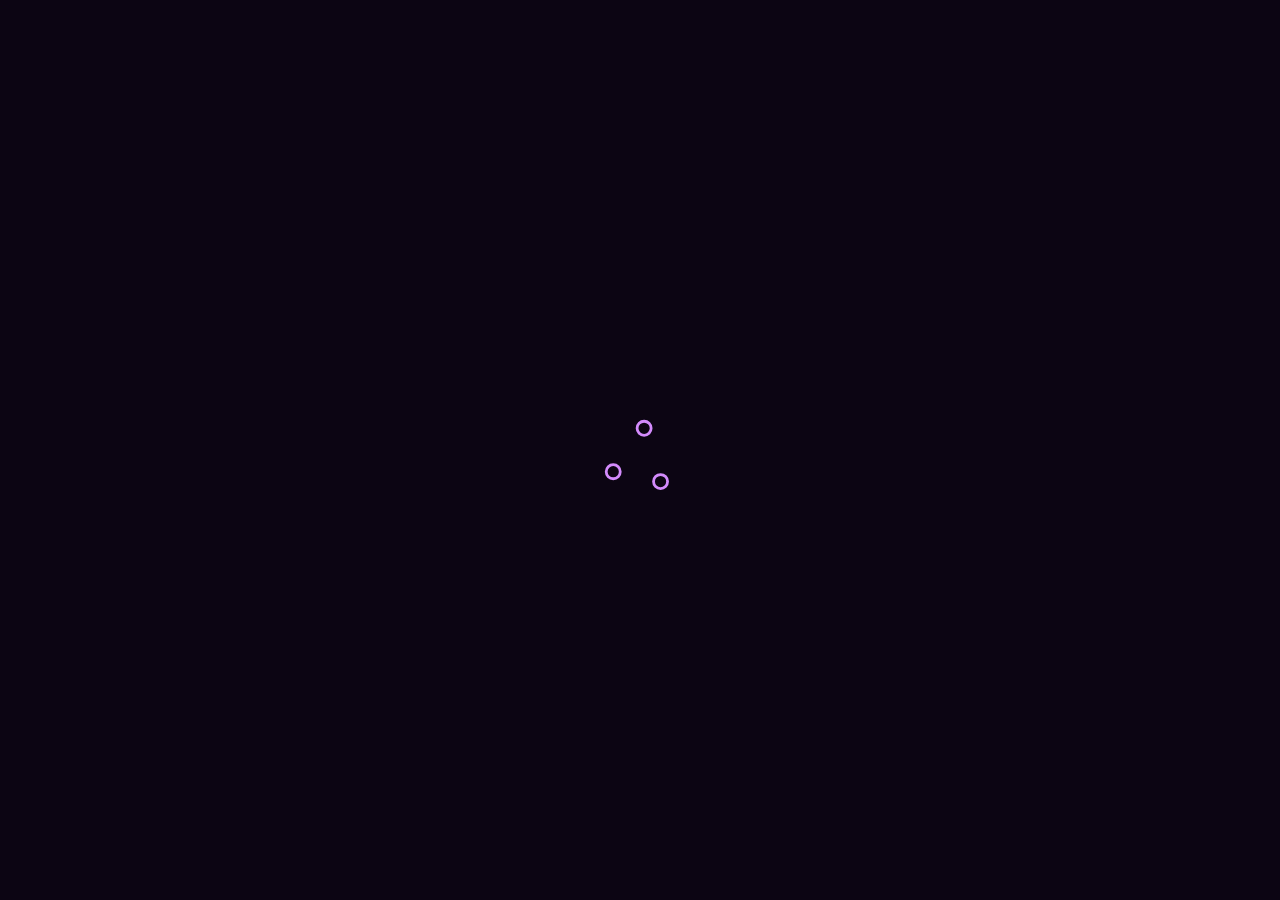
<file: index.html>
<!doctype html><html lang="en"><head><meta charset="utf-8"/><link rel="icon" href="/favicon.png"/><meta name="viewport" content="width=device-width,initial-scale=1"/><meta name="theme-color" content="#000000"/><meta name="description" content="Web site created using create-react-app"/><link rel="manifest" href="/manifest.json"/><title>Sonzai X シ | Portfolio</title><meta name="description" content="Self Developed personal website build with React.js"><meta itemprop="name" content="Sonzai X シ | Portfolio"><meta itemprop="description" content="Self Developed personal website build with React.js"><meta itemprop="image" content="https://raw.githubusercontent.com/SonzaiEkkusu/Portfolio/master/Images/readme-img.png?token=AK7VCIF5RYEUZZAURELPTAC76U6AK"><meta property="og:url" content="https://sonzaix.recycle.web.id"><meta property="og:type" content="website"><meta property="og:title" content="Sonzai X シ | Portfolio"><meta property="og:description" content="Self Developed personal website build with React.js"><meta property="og:image" content="https://raw.githubusercontent.com/SonzaiEkkusu/Portfolio/master/Images/readme-img.png?token=AK7VCIF5RYEUZZAURELPTAC76U6AK"><meta name="twitter:card" content="summary_large_image"><meta name="twitter:title" content="Sonzai X シ | Portfolio"><meta name="twitter:description" content="Self Developed personal website build with React.js"><meta name="twitter:image" content="https://raw.githubusercontent.com/SonzaiEkkusu/Portfolio/master/Images/readme-img.png?token=AK7VCIF5RYEUZZAURELPTAC76U6AK"><script defer="defer" src="/static/js/main.dcbe2bd5.js"></script><link href="/static/css/main.0a4e580c.css" rel="stylesheet"></head><body><noscript>You need to enable JavaScript to run this app.</noscript><div id="root"></div></body></html>
</file>
<file: static/css/main.0a4e580c.css>
@charset "UTF-8";@import url(https://fonts.googleapis.com/css2?family=Raleway:wght@500&display=swap);body{-webkit-font-smoothing:antialiased;-moz-osx-font-smoothing:grayscale;background-image:linear-gradient(270deg,#1b1429,#140f23);font-family:Raleway,serif!important}html{--section-background-color:linear-gradient(to bottom left,hsla(0,3%,6%,.582),rgba(12,8,24,.904));--image-gradient:linear-gradient(to bottom left,hsla(0,3%,6%,.678),rgba(12,10,22,.863));--imp-text-color:#c770f0}.purple{color:#c770f0!important;color:var(--imp-text-color)!important}button:focus{box-shadow:none!important}#preloader{background-color:#0c0513;background-image:url(/static/media/pre.d4812f51c8c80976eaab.svg);background-position:50%;background-repeat:no-repeat;height:100%;left:0;position:fixed;top:0;width:100%;z-index:999999}#preloader-none{opacity:0}#no-scroll{height:100vh;overflow:hidden}::-webkit-scrollbar{width:7px}::-webkit-scrollbar-track{background:#2d1950}::-webkit-scrollbar-thumb{background:rgba(178,121,216,.959);border-radius:12px}::-webkit-scrollbar-thumb:hover{background:rgba(222,130,235,.911);border-radius:12px}.sticky{-webkit-backdrop-filter:blur(15px)!important;backdrop-filter:blur(15px)!important;background-color:#1b1a2ea9!important;box-shadow:0 10px 10px 0 rgba(9,5,29,.171)!important}.navbar,.sticky{transition:all .3s ease-out 0s!important}.navbar{font-size:1.2rem!important;padding:.3rem 2rem!important;position:fixed!important}.navbar-toggler{background-color:transparent!important;border-color:transparent!important;position:relative!important}.navbar-toggler span{background-color:#be50f4!important;display:block!important;height:4px!important;left:0!important;margin-bottom:5px!important;margin-top:5px!important;opacity:1!important;transform:rotate(0deg)!important;width:27px!important}.navbar-toggler:active,.navbar-toggler:focus{outline:0!important}.navbar-toggler span:first-child,.navbar-toggler span:nth-child(3){transition:transform .35s ease-in-out!important}.navbar-toggler:not(.collapsed) span:first-child{left:12px!important;opacity:.9!important;position:absolute!important;top:10px!important;transform:rotate(135deg)!important}.navbar-toggler:not(.collapsed) span:nth-child(2){background-color:transparent!important;height:12px!important;visibility:hidden!important}.navbar-toggler:not(.collapsed) span:nth-child(3){left:12px!important;opacity:.9!important;position:absolute!important;top:10px!important;transform:rotate(-135deg)!important}@media (max-width:767px){.navbar{background-color:#181a27!important;font-size:1.4rem!important;padding:1rem 2rem!important}.navbar-nav .nav-item a:after{display:none!important}}.navbar-brand{color:#fafafa!important}.logo{height:1.4em!important;width:2.5em!important}.navbar-nav .nav-link{color:#fff!important;padding-left:1rem!important;padding-right:1rem!important}.nav-link{padding:.8rem 1rem!important}@media (max-width:767px){.nav-link{padding:.7rem 1rem!important}}.navbar-nav .nav-item{margin-left:20px;position:relative}.navbar-nav .nav-item a{font-weight:400;position:relative;transition:all .3s ease-out 0s;z-index:1}.navbar-nav .nav-item a:after{background:#c95bf5;border-radius:16px;bottom:1px;content:"";display:block;height:5px;left:0;position:relative;transition:all .3s ease-out 0s;width:0;z-index:-1}.navbar-nav .nav-item a:hover:after{width:100%}.wave{animation-duration:2.1s;animation-iteration-count:infinite;animation-name:wave-animation;display:inline-block;transform-origin:70% 70%}@keyframes wave-animation{0%{transform:rotate(0deg)}10%{transform:rotate(14deg)}20%{transform:rotate(-8deg)}30%{transform:rotate(14deg)}40%{transform:rotate(-4deg)}50%{transform:rotate(10deg)}60%{transform:rotate(0deg)}to{transform:rotate(0deg)}}#tsparticles{background-repeat:no-repeat!important;background-size:cover!important;height:100%;position:fixed!important;width:100%}.home-header{padding-top:80px!important}.home-section{background-image:linear-gradient(to bottom left,hsla(0,3%,6%,.678),rgba(12,10,22,.863)),url(/static/media/home-bg.dc52d5d40a40b13154b0.jpg);background-image:var(--image-gradient),url(/static/media/home-bg.dc52d5d40a40b13154b0.jpg);background-position:top;background-repeat:no-repeat;padding-bottom:30px!important;padding-top:30px!important;position:relative;z-index:-1}.home-content{color:#f5f5f5;padding:9rem 0 2rem!important;text-align:left}.heading{font-size:2.4em!important;padding-left:50px!important}.heading-name{font-size:2.5em!important;padding-left:45px!important}.main-name{color:#cd5ff8}.Typewriter__wrapper{color:#be6adf!important;font-size:2.2em!important;font-weight:600!important}.Typewriter__cursor{color:#b562d6!important;font-size:2.4em!important}@media (max-width:767px){.Typewriter__wrapper{font-size:1.4em!important;font-weight:500!important;position:absolute!important}.Typewriter__cursor{display:none!important}}.myAvtar{justify-content:center!important;padding-top:9em!important}@media (max-width:767px){.myAvtar{padding-bottom:2em!important;padding-top:2em!important}}.home-about-section{padding-bottom:70px!important;padding-top:70px!important;position:relative}.home-about-description{color:#fff!important;padding-bottom:20px!important;padding-top:100px!important;text-align:center}.home-about-body{font-size:1.2em!important;padding-top:50px;text-align:left}.home-about-social{color:#fff!important;padding-top:25px;text-align:center!important}.home-about-social-links{justify-content:center!important;padding-top:15px!important;padding-inline-start:0!important}.home-about-social-links,.home-social-icons{display:inline-block!important;position:relative!important}.home-social-icons{background:hsla(0,0%,100%,.972)!important;border-radius:50%!important;font-size:1.2em!important;height:40px!important;line-height:2em!important;text-align:center!important;transition:.5s!important;width:40px!important}.home-social-icons:before{background:#68187a;border-radius:50%;content:"";height:100%;left:0;position:absolute;top:0;transform:scale(.9);transition:.5s;width:100%;z-index:-1}.home-social-icons:hover:before{box-shadow:0 0 15px #801f95;transform:scale(1.1)}.home-social-icons:hover{box-shadow:0 0 5px #87209e;color:#87209e;text-shadow:0 0 2px #87209e}.social-icons{display:inline-block!important;padding-left:15px;padding-right:15px}.icon-colour{color:#700c86!important}.footer{background-color:#0a0416;bottom:0!important;padding-bottom:8px!important;padding-top:10px!important}.footer-body,.footer-copywright{text-align:center!important}.footer-body{z-index:1}@media (max-width:767px){.footer-body,.footer-copywright{text-align:center!important}}.footer h3{color:#fff!important;font-size:1em}.footer h3,.footer-icons{margin-bottom:.5em!important;margin-top:.5em!important}.footer-icons{padding:0!important}.blockquote-footer{color:#a588c0!important}.project-section{background-image:linear-gradient(to bottom left,hsla(0,3%,6%,.582),rgba(12,8,24,.904))!important;background-image:var(--section-background-color)!important;padding-bottom:30px!important;padding-top:150px!important;position:relative!important}.project-card{height:auto!important;padding:50px 25px!important}.project-card-view{background-color:transparent!important;box-shadow:0 4px 5px 3px rgba(119,53,136,.459)!important;color:#fff!important;height:100%!important;opacity:.9!important;transition:all .5s ease 0s!important}.project-card-view:hover{box-shadow:0 4px 4px 5px rgba(129,72,144,.561)!important;overflow:hidden!important;transform:scale(1.02)!important}.blog-card{height:auto!important;padding:50px 25px!important}.blog-card-view{background-color:transparent!important;box-shadow:0 3px 3px 2px rgba(145,77,161,.459)!important;color:#fff!important;height:100%!important;transition:all .5s ease 0s!important}.blog-link{color:#fff!important;text-decoration:none!important}.blog-link:hover{cursor:pointer!important}.blog-card-view:hover{box-shadow:0 3px 3px 5px rgba(155,88,173,.65)!important;overflow:hidden!important;transform:scale(1.02)!important}.card-img-top{border-radius:10px!important;opacity:.8!important;padding:20px!important}.blog-img{border-radius:0!important;opacity:.8!important;padding:0!important}.btn-primary{background-color:#623686!important;border-color:#623686!important;color:#fff!important}.btn-primary:hover{background-color:#6d20c5d7!important;border-color:#6d20c5d7!important;color:#fff!important}.btn:focus{box-shadow:none!important;outline:none!important}.project-heading{color:#fff!important;font-size:2.3em!important;font-weight:500!important;padding-top:10px!important}.about-section{background-image:linear-gradient(to bottom left,hsla(0,3%,6%,.582),rgba(12,8,24,.904))!important;background-image:var(--section-background-color)!important;color:#fff!important;padding-bottom:30px!important;padding-top:150px!important;position:relative!important}.tech-icons{border:1.7px solid rgba(200,137,230,.637)!important;border-radius:5px!important;box-shadow:4px 5px 4px 3px rgba(89,4,168,.137)!important;display:table!important;font-size:4.5em!important;margin:15px!important;opacity:.93!important;overflow:hidden!important;padding:10px!important;text-align:center!important;transition:all .4s ease 0s!important;vertical-align:middle!important}@media (max-width:767px){.tech-icons{margin:10px!important}}.tech-icons:hover{border:2.2px solid rgba(197,115,230,.883)!important;overflow:hidden!important;transform:scale(1.05)!important}.tech-icon-images{line-height:1.6!important;padding:20px!important}.quote-card-view{background-color:transparent!important;border:none!important;color:#fff!important}.about-activity{list-style:none!important;padding-left:1px!important;text-align:left!important}@media (max-width:767px){.about-img{padding-top:0!important}}.like-item{font-family:sans-serif!important;font-size:1.1em!important;padding-top:10px!important}.like-btn{background-color:#934cce5e!important;border-color:#934cce5e!important;border-radius:5px!important;line-height:1.4!important;padding:.25rem .98rem!important;transition:.3s ease!important}.like-btn:hover{background-color:#a24dd386!important;border-color:#a24dd386!important;transform:translateY(-2px)!important}.animate-like{animation-duration:.85s;animation-fill-mode:forwards;animation-name:likeAnimation}@keyframes likeAnimation{0%{transform:scale(1.5)}to{transform:scale(1)}}.fork-btn{font-size:1.1em!important;padding-top:10px!important}.fork-btn-inner{background-color:#934cce5e!important;line-height:1.4em!important;padding:.25rem 1.1rem!important;text-align:center!important;vertical-align:middle!important}.fork-btn-inner:hover{background-color:#a24dd386!important;border-color:#a24dd386!important;transform:translateY(-2px)!important}.fork-btn-inner:after{display:none!important}.App{text-align:center}.App-logo{height:40vmin;pointer-events:none}@media (prefers-reduced-motion:no-preference){.App-logo{animation:App-logo-spin 20s linear infinite}}.App-header{align-items:center;background-color:#282c34;color:#fff;display:flex;flex-direction:column;font-size:calc(10px + 2vmin);justify-content:center;min-height:100vh}.App-link{color:#61dafb}@keyframes App-logo-spin{0%{transform:rotate(0deg)}to{transform:rotate(1turn)}}/*!
 * Bootstrap v5.1.3 (https://getbootstrap.com/)
 * Copyright 2011-2021 The Bootstrap Authors
 * Copyright 2011-2021 Twitter, Inc.
 * Licensed under MIT (https://github.com/twbs/bootstrap/blob/main/LICENSE)
 */:root{--bs-blue:#0d6efd;--bs-indigo:#6610f2;--bs-purple:#6f42c1;--bs-pink:#d63384;--bs-red:#dc3545;--bs-orange:#fd7e14;--bs-yellow:#ffc107;--bs-green:#198754;--bs-teal:#20c997;--bs-cyan:#0dcaf0;--bs-white:#fff;--bs-gray:#6c757d;--bs-gray-dark:#343a40;--bs-gray-100:#f8f9fa;--bs-gray-200:#e9ecef;--bs-gray-300:#dee2e6;--bs-gray-400:#ced4da;--bs-gray-500:#adb5bd;--bs-gray-600:#6c757d;--bs-gray-700:#495057;--bs-gray-800:#343a40;--bs-gray-900:#212529;--bs-primary:#0d6efd;--bs-secondary:#6c757d;--bs-success:#198754;--bs-info:#0dcaf0;--bs-warning:#ffc107;--bs-danger:#dc3545;--bs-light:#f8f9fa;--bs-dark:#212529;--bs-primary-rgb:13,110,253;--bs-secondary-rgb:108,117,125;--bs-success-rgb:25,135,84;--bs-info-rgb:13,202,240;--bs-warning-rgb:255,193,7;--bs-danger-rgb:220,53,69;--bs-light-rgb:248,249,250;--bs-dark-rgb:33,37,41;--bs-white-rgb:255,255,255;--bs-black-rgb:0,0,0;--bs-body-color-rgb:33,37,41;--bs-body-bg-rgb:255,255,255;--bs-font-sans-serif:system-ui,-apple-system,"Segoe UI",Roboto,"Helvetica Neue",Arial,"Noto Sans","Liberation Sans",sans-serif,"Apple Color Emoji","Segoe UI Emoji","Segoe UI Symbol","Noto Color Emoji";--bs-font-monospace:SFMono-Regular,Menlo,Monaco,Consolas,"Liberation Mono","Courier New",monospace;--bs-gradient:linear-gradient(180deg,hsla(0,0%,100%,.15),hsla(0,0%,100%,0));--bs-body-font-family:var(--bs-font-sans-serif);--bs-body-font-size:1rem;--bs-body-font-weight:400;--bs-body-line-height:1.5;--bs-body-color:#212529;--bs-body-bg:#fff}*,:after,:before{box-sizing:border-box}@media (prefers-reduced-motion:no-preference){:root{scroll-behavior:smooth}}body{-webkit-text-size-adjust:100%;-webkit-tap-highlight-color:transparent;background-color:#fff;background-color:var(--bs-body-bg);color:#212529;color:var(--bs-body-color);font-family:system-ui,-apple-system,Segoe UI,Roboto,Helvetica Neue,Arial,Noto Sans,Liberation Sans,sans-serif,Apple Color Emoji,Segoe UI Emoji,Segoe UI Symbol,Noto Color Emoji;font-family:var(--bs-body-font-family);font-size:1rem;font-size:var(--bs-body-font-size);font-weight:400;font-weight:var(--bs-body-font-weight);line-height:1.5;line-height:var(--bs-body-line-height);margin:0;text-align:var(--bs-body-text-align)}hr{background-color:currentColor;border:0;color:inherit;margin:1rem 0;opacity:.25}hr:not([size]){height:1px}.h1,.h2,.h3,.h4,.h5,.h6,h1,h2,h3,h4,h5,h6{font-weight:500;line-height:1.2;margin-bottom:.5rem;margin-top:0}.h1,h1{font-size:calc(1.375rem + 1.5vw)}@media (min-width:1200px){.h1,h1{font-size:2.5rem}}.h2,h2{font-size:calc(1.325rem + .9vw)}@media (min-width:1200px){.h2,h2{font-size:2rem}}.h3,h3{font-size:calc(1.3rem + .6vw)}@media (min-width:1200px){.h3,h3{font-size:1.75rem}}.h4,h4{font-size:calc(1.275rem + .3vw)}@media (min-width:1200px){.h4,h4{font-size:1.5rem}}.h5,h5{font-size:1.25rem}.h6,h6{font-size:1rem}p{margin-bottom:1rem;margin-top:0}abbr[data-bs-original-title],abbr[title]{cursor:help;-webkit-text-decoration:underline dotted;text-decoration:underline dotted;-webkit-text-decoration-skip-ink:none;text-decoration-skip-ink:none}address{font-style:normal;line-height:inherit;margin-bottom:1rem}ol,ul{padding-left:2rem}dl,ol,ul{margin-bottom:1rem;margin-top:0}ol ol,ol ul,ul ol,ul ul{margin-bottom:0}dt{font-weight:700}dd{margin-bottom:.5rem;margin-left:0}blockquote{margin:0 0 1rem}b,strong{font-weight:bolder}.small,small{font-size:.875em}.mark,mark{background-color:#fcf8e3;padding:.2em}sub,sup{font-size:.75em;line-height:0;position:relative;vertical-align:baseline}sub{bottom:-.25em}sup{top:-.5em}a{color:#0d6efd;text-decoration:underline}a:hover{color:#0a58ca}a:not([href]):not([class]),a:not([href]):not([class]):hover{color:inherit;text-decoration:none}code,kbd,pre,samp{direction:ltr;font-family:SFMono-Regular,Menlo,Monaco,Consolas,Liberation Mono,Courier New,monospace;font-family:var(--bs-font-monospace);font-size:1em;unicode-bidi:bidi-override}pre{display:block;font-size:.875em;margin-bottom:1rem;margin-top:0;overflow:auto}pre code{color:inherit;font-size:inherit;word-break:normal}code{word-wrap:break-word;color:#d63384;font-size:.875em}a>code{color:inherit}kbd{background-color:#212529;border-radius:.2rem;color:#fff;font-size:.875em;padding:.2rem .4rem}kbd kbd{font-size:1em;font-weight:700;padding:0}figure{margin:0 0 1rem}img,svg{vertical-align:middle}table{border-collapse:collapse;caption-side:bottom}caption{color:#6c757d;padding-bottom:.5rem;padding-top:.5rem;text-align:left}th{text-align:inherit;text-align:-webkit-match-parent}tbody,td,tfoot,th,thead,tr{border:0 solid;border-color:inherit}label{display:inline-block}button{border-radius:0}button:focus:not(:focus-visible){outline:0}button,input,optgroup,select,textarea{font-family:inherit;font-size:inherit;line-height:inherit;margin:0}button,select{text-transform:none}[role=button]{cursor:pointer}select{word-wrap:normal}select:disabled{opacity:1}[list]::-webkit-calendar-picker-indicator{display:none}[type=button],[type=reset],[type=submit],button{-webkit-appearance:button}[type=button]:not(:disabled),[type=reset]:not(:disabled),[type=submit]:not(:disabled),button:not(:disabled){cursor:pointer}::-moz-focus-inner{border-style:none;padding:0}textarea{resize:vertical}fieldset{border:0;margin:0;min-width:0;padding:0}legend{float:left;font-size:calc(1.275rem + .3vw);line-height:inherit;margin-bottom:.5rem;padding:0;width:100%}@media (min-width:1200px){legend{font-size:1.5rem}}legend+*{clear:left}::-webkit-datetime-edit-day-field,::-webkit-datetime-edit-fields-wrapper,::-webkit-datetime-edit-hour-field,::-webkit-datetime-edit-minute,::-webkit-datetime-edit-month-field,::-webkit-datetime-edit-text,::-webkit-datetime-edit-year-field{padding:0}::-webkit-inner-spin-button{height:auto}[type=search]{-webkit-appearance:textfield;outline-offset:-2px}::-webkit-search-decoration{-webkit-appearance:none}::-webkit-color-swatch-wrapper{padding:0}::file-selector-button{font:inherit}::-webkit-file-upload-button{-webkit-appearance:button;font:inherit}output{display:inline-block}iframe{border:0}summary{cursor:pointer;display:list-item}progress{vertical-align:baseline}[hidden]{display:none!important}.lead{font-size:1.25rem;font-weight:300}.display-1{font-size:calc(1.625rem + 4.5vw);font-weight:300;line-height:1.2}@media (min-width:1200px){.display-1{font-size:5rem}}.display-2{font-size:calc(1.575rem + 3.9vw);font-weight:300;line-height:1.2}@media (min-width:1200px){.display-2{font-size:4.5rem}}.display-3{font-size:calc(1.525rem + 3.3vw);font-weight:300;line-height:1.2}@media (min-width:1200px){.display-3{font-size:4rem}}.display-4{font-size:calc(1.475rem + 2.7vw);font-weight:300;line-height:1.2}@media (min-width:1200px){.display-4{font-size:3.5rem}}.display-5{font-size:calc(1.425rem + 2.1vw);font-weight:300;line-height:1.2}@media (min-width:1200px){.display-5{font-size:3rem}}.display-6{font-size:calc(1.375rem + 1.5vw);font-weight:300;line-height:1.2}@media (min-width:1200px){.display-6{font-size:2.5rem}}.list-inline,.list-unstyled{list-style:none;padding-left:0}.list-inline-item{display:inline-block}.list-inline-item:not(:last-child){margin-right:.5rem}.initialism{font-size:.875em;text-transform:uppercase}.blockquote{font-size:1.25rem;margin-bottom:1rem}.blockquote>:last-child{margin-bottom:0}.blockquote-footer{color:#6c757d;font-size:.875em;margin-bottom:1rem;margin-top:-1rem}.blockquote-footer:before{content:"— "}.img-fluid,.img-thumbnail{height:auto;max-width:100%}.img-thumbnail{background-color:#fff;border:1px solid #dee2e6;border-radius:.25rem;padding:.25rem}.figure{display:inline-block}.figure-img{line-height:1;margin-bottom:.5rem}.figure-caption{color:#6c757d;font-size:.875em}.container,.container-fluid,.container-lg,.container-md,.container-sm,.container-xl,.container-xxl{margin-left:auto;margin-right:auto;padding-left:.75rem;padding-left:var(--bs-gutter-x,.75rem);padding-right:.75rem;padding-right:var(--bs-gutter-x,.75rem);width:100%}@media (min-width:576px){.container,.container-sm{max-width:540px}}@media (min-width:768px){.container,.container-md,.container-sm{max-width:720px}}@media (min-width:992px){.container,.container-lg,.container-md,.container-sm{max-width:960px}}@media (min-width:1200px){.container,.container-lg,.container-md,.container-sm,.container-xl{max-width:1140px}}@media (min-width:1400px){.container,.container-lg,.container-md,.container-sm,.container-xl,.container-xxl{max-width:1320px}}.row{--bs-gutter-x:1.5rem;--bs-gutter-y:0;display:flex;flex-wrap:wrap;margin-left:calc(var(--bs-gutter-x)*-.5);margin-right:calc(var(--bs-gutter-x)*-.5);margin-top:calc(var(--bs-gutter-y)*-1)}.row>*{flex-shrink:0;margin-top:var(--bs-gutter-y);max-width:100%;padding-left:calc(var(--bs-gutter-x)*.5);padding-right:calc(var(--bs-gutter-x)*.5);width:100%}.col{flex:1 0}.row-cols-auto>*{flex:0 0 auto;width:auto}.row-cols-1>*{flex:0 0 auto;width:100%}.row-cols-2>*{flex:0 0 auto;width:50%}.row-cols-3>*{flex:0 0 auto;width:33.3333333333%}.row-cols-4>*{flex:0 0 auto;width:25%}.row-cols-5>*{flex:0 0 auto;width:20%}.row-cols-6>*{flex:0 0 auto;width:16.6666666667%}.col-auto{flex:0 0 auto;width:auto}.col-1{flex:0 0 auto;width:8.33333333%}.col-2{flex:0 0 auto;width:16.66666667%}.col-3{flex:0 0 auto;width:25%}.col-4{flex:0 0 auto;width:33.33333333%}.col-5{flex:0 0 auto;width:41.66666667%}.col-6{flex:0 0 auto;width:50%}.col-7{flex:0 0 auto;width:58.33333333%}.col-8{flex:0 0 auto;width:66.66666667%}.col-9{flex:0 0 auto;width:75%}.col-10{flex:0 0 auto;width:83.33333333%}.col-11{flex:0 0 auto;width:91.66666667%}.col-12{flex:0 0 auto;width:100%}.offset-1{margin-left:8.33333333%}.offset-2{margin-left:16.66666667%}.offset-3{margin-left:25%}.offset-4{margin-left:33.33333333%}.offset-5{margin-left:41.66666667%}.offset-6{margin-left:50%}.offset-7{margin-left:58.33333333%}.offset-8{margin-left:66.66666667%}.offset-9{margin-left:75%}.offset-10{margin-left:83.33333333%}.offset-11{margin-left:91.66666667%}.g-0,.gx-0{--bs-gutter-x:0}.g-0,.gy-0{--bs-gutter-y:0}.g-1,.gx-1{--bs-gutter-x:0.25rem}.g-1,.gy-1{--bs-gutter-y:0.25rem}.g-2,.gx-2{--bs-gutter-x:0.5rem}.g-2,.gy-2{--bs-gutter-y:0.5rem}.g-3,.gx-3{--bs-gutter-x:1rem}.g-3,.gy-3{--bs-gutter-y:1rem}.g-4,.gx-4{--bs-gutter-x:1.5rem}.g-4,.gy-4{--bs-gutter-y:1.5rem}.g-5,.gx-5{--bs-gutter-x:3rem}.g-5,.gy-5{--bs-gutter-y:3rem}@media (min-width:576px){.col-sm{flex:1 0}.row-cols-sm-auto>*{flex:0 0 auto;width:auto}.row-cols-sm-1>*{flex:0 0 auto;width:100%}.row-cols-sm-2>*{flex:0 0 auto;width:50%}.row-cols-sm-3>*{flex:0 0 auto;width:33.3333333333%}.row-cols-sm-4>*{flex:0 0 auto;width:25%}.row-cols-sm-5>*{flex:0 0 auto;width:20%}.row-cols-sm-6>*{flex:0 0 auto;width:16.6666666667%}.col-sm-auto{flex:0 0 auto;width:auto}.col-sm-1{flex:0 0 auto;width:8.33333333%}.col-sm-2{flex:0 0 auto;width:16.66666667%}.col-sm-3{flex:0 0 auto;width:25%}.col-sm-4{flex:0 0 auto;width:33.33333333%}.col-sm-5{flex:0 0 auto;width:41.66666667%}.col-sm-6{flex:0 0 auto;width:50%}.col-sm-7{flex:0 0 auto;width:58.33333333%}.col-sm-8{flex:0 0 auto;width:66.66666667%}.col-sm-9{flex:0 0 auto;width:75%}.col-sm-10{flex:0 0 auto;width:83.33333333%}.col-sm-11{flex:0 0 auto;width:91.66666667%}.col-sm-12{flex:0 0 auto;width:100%}.offset-sm-0{margin-left:0}.offset-sm-1{margin-left:8.33333333%}.offset-sm-2{margin-left:16.66666667%}.offset-sm-3{margin-left:25%}.offset-sm-4{margin-left:33.33333333%}.offset-sm-5{margin-left:41.66666667%}.offset-sm-6{margin-left:50%}.offset-sm-7{margin-left:58.33333333%}.offset-sm-8{margin-left:66.66666667%}.offset-sm-9{margin-left:75%}.offset-sm-10{margin-left:83.33333333%}.offset-sm-11{margin-left:91.66666667%}.g-sm-0,.gx-sm-0{--bs-gutter-x:0}.g-sm-0,.gy-sm-0{--bs-gutter-y:0}.g-sm-1,.gx-sm-1{--bs-gutter-x:0.25rem}.g-sm-1,.gy-sm-1{--bs-gutter-y:0.25rem}.g-sm-2,.gx-sm-2{--bs-gutter-x:0.5rem}.g-sm-2,.gy-sm-2{--bs-gutter-y:0.5rem}.g-sm-3,.gx-sm-3{--bs-gutter-x:1rem}.g-sm-3,.gy-sm-3{--bs-gutter-y:1rem}.g-sm-4,.gx-sm-4{--bs-gutter-x:1.5rem}.g-sm-4,.gy-sm-4{--bs-gutter-y:1.5rem}.g-sm-5,.gx-sm-5{--bs-gutter-x:3rem}.g-sm-5,.gy-sm-5{--bs-gutter-y:3rem}}@media (min-width:768px){.col-md{flex:1 0}.row-cols-md-auto>*{flex:0 0 auto;width:auto}.row-cols-md-1>*{flex:0 0 auto;width:100%}.row-cols-md-2>*{flex:0 0 auto;width:50%}.row-cols-md-3>*{flex:0 0 auto;width:33.3333333333%}.row-cols-md-4>*{flex:0 0 auto;width:25%}.row-cols-md-5>*{flex:0 0 auto;width:20%}.row-cols-md-6>*{flex:0 0 auto;width:16.6666666667%}.col-md-auto{flex:0 0 auto;width:auto}.col-md-1{flex:0 0 auto;width:8.33333333%}.col-md-2{flex:0 0 auto;width:16.66666667%}.col-md-3{flex:0 0 auto;width:25%}.col-md-4{flex:0 0 auto;width:33.33333333%}.col-md-5{flex:0 0 auto;width:41.66666667%}.col-md-6{flex:0 0 auto;width:50%}.col-md-7{flex:0 0 auto;width:58.33333333%}.col-md-8{flex:0 0 auto;width:66.66666667%}.col-md-9{flex:0 0 auto;width:75%}.col-md-10{flex:0 0 auto;width:83.33333333%}.col-md-11{flex:0 0 auto;width:91.66666667%}.col-md-12{flex:0 0 auto;width:100%}.offset-md-0{margin-left:0}.offset-md-1{margin-left:8.33333333%}.offset-md-2{margin-left:16.66666667%}.offset-md-3{margin-left:25%}.offset-md-4{margin-left:33.33333333%}.offset-md-5{margin-left:41.66666667%}.offset-md-6{margin-left:50%}.offset-md-7{margin-left:58.33333333%}.offset-md-8{margin-left:66.66666667%}.offset-md-9{margin-left:75%}.offset-md-10{margin-left:83.33333333%}.offset-md-11{margin-left:91.66666667%}.g-md-0,.gx-md-0{--bs-gutter-x:0}.g-md-0,.gy-md-0{--bs-gutter-y:0}.g-md-1,.gx-md-1{--bs-gutter-x:0.25rem}.g-md-1,.gy-md-1{--bs-gutter-y:0.25rem}.g-md-2,.gx-md-2{--bs-gutter-x:0.5rem}.g-md-2,.gy-md-2{--bs-gutter-y:0.5rem}.g-md-3,.gx-md-3{--bs-gutter-x:1rem}.g-md-3,.gy-md-3{--bs-gutter-y:1rem}.g-md-4,.gx-md-4{--bs-gutter-x:1.5rem}.g-md-4,.gy-md-4{--bs-gutter-y:1.5rem}.g-md-5,.gx-md-5{--bs-gutter-x:3rem}.g-md-5,.gy-md-5{--bs-gutter-y:3rem}}@media (min-width:992px){.col-lg{flex:1 0}.row-cols-lg-auto>*{flex:0 0 auto;width:auto}.row-cols-lg-1>*{flex:0 0 auto;width:100%}.row-cols-lg-2>*{flex:0 0 auto;width:50%}.row-cols-lg-3>*{flex:0 0 auto;width:33.3333333333%}.row-cols-lg-4>*{flex:0 0 auto;width:25%}.row-cols-lg-5>*{flex:0 0 auto;width:20%}.row-cols-lg-6>*{flex:0 0 auto;width:16.6666666667%}.col-lg-auto{flex:0 0 auto;width:auto}.col-lg-1{flex:0 0 auto;width:8.33333333%}.col-lg-2{flex:0 0 auto;width:16.66666667%}.col-lg-3{flex:0 0 auto;width:25%}.col-lg-4{flex:0 0 auto;width:33.33333333%}.col-lg-5{flex:0 0 auto;width:41.66666667%}.col-lg-6{flex:0 0 auto;width:50%}.col-lg-7{flex:0 0 auto;width:58.33333333%}.col-lg-8{flex:0 0 auto;width:66.66666667%}.col-lg-9{flex:0 0 auto;width:75%}.col-lg-10{flex:0 0 auto;width:83.33333333%}.col-lg-11{flex:0 0 auto;width:91.66666667%}.col-lg-12{flex:0 0 auto;width:100%}.offset-lg-0{margin-left:0}.offset-lg-1{margin-left:8.33333333%}.offset-lg-2{margin-left:16.66666667%}.offset-lg-3{margin-left:25%}.offset-lg-4{margin-left:33.33333333%}.offset-lg-5{margin-left:41.66666667%}.offset-lg-6{margin-left:50%}.offset-lg-7{margin-left:58.33333333%}.offset-lg-8{margin-left:66.66666667%}.offset-lg-9{margin-left:75%}.offset-lg-10{margin-left:83.33333333%}.offset-lg-11{margin-left:91.66666667%}.g-lg-0,.gx-lg-0{--bs-gutter-x:0}.g-lg-0,.gy-lg-0{--bs-gutter-y:0}.g-lg-1,.gx-lg-1{--bs-gutter-x:0.25rem}.g-lg-1,.gy-lg-1{--bs-gutter-y:0.25rem}.g-lg-2,.gx-lg-2{--bs-gutter-x:0.5rem}.g-lg-2,.gy-lg-2{--bs-gutter-y:0.5rem}.g-lg-3,.gx-lg-3{--bs-gutter-x:1rem}.g-lg-3,.gy-lg-3{--bs-gutter-y:1rem}.g-lg-4,.gx-lg-4{--bs-gutter-x:1.5rem}.g-lg-4,.gy-lg-4{--bs-gutter-y:1.5rem}.g-lg-5,.gx-lg-5{--bs-gutter-x:3rem}.g-lg-5,.gy-lg-5{--bs-gutter-y:3rem}}@media (min-width:1200px){.col-xl{flex:1 0}.row-cols-xl-auto>*{flex:0 0 auto;width:auto}.row-cols-xl-1>*{flex:0 0 auto;width:100%}.row-cols-xl-2>*{flex:0 0 auto;width:50%}.row-cols-xl-3>*{flex:0 0 auto;width:33.3333333333%}.row-cols-xl-4>*{flex:0 0 auto;width:25%}.row-cols-xl-5>*{flex:0 0 auto;width:20%}.row-cols-xl-6>*{flex:0 0 auto;width:16.6666666667%}.col-xl-auto{flex:0 0 auto;width:auto}.col-xl-1{flex:0 0 auto;width:8.33333333%}.col-xl-2{flex:0 0 auto;width:16.66666667%}.col-xl-3{flex:0 0 auto;width:25%}.col-xl-4{flex:0 0 auto;width:33.33333333%}.col-xl-5{flex:0 0 auto;width:41.66666667%}.col-xl-6{flex:0 0 auto;width:50%}.col-xl-7{flex:0 0 auto;width:58.33333333%}.col-xl-8{flex:0 0 auto;width:66.66666667%}.col-xl-9{flex:0 0 auto;width:75%}.col-xl-10{flex:0 0 auto;width:83.33333333%}.col-xl-11{flex:0 0 auto;width:91.66666667%}.col-xl-12{flex:0 0 auto;width:100%}.offset-xl-0{margin-left:0}.offset-xl-1{margin-left:8.33333333%}.offset-xl-2{margin-left:16.66666667%}.offset-xl-3{margin-left:25%}.offset-xl-4{margin-left:33.33333333%}.offset-xl-5{margin-left:41.66666667%}.offset-xl-6{margin-left:50%}.offset-xl-7{margin-left:58.33333333%}.offset-xl-8{margin-left:66.66666667%}.offset-xl-9{margin-left:75%}.offset-xl-10{margin-left:83.33333333%}.offset-xl-11{margin-left:91.66666667%}.g-xl-0,.gx-xl-0{--bs-gutter-x:0}.g-xl-0,.gy-xl-0{--bs-gutter-y:0}.g-xl-1,.gx-xl-1{--bs-gutter-x:0.25rem}.g-xl-1,.gy-xl-1{--bs-gutter-y:0.25rem}.g-xl-2,.gx-xl-2{--bs-gutter-x:0.5rem}.g-xl-2,.gy-xl-2{--bs-gutter-y:0.5rem}.g-xl-3,.gx-xl-3{--bs-gutter-x:1rem}.g-xl-3,.gy-xl-3{--bs-gutter-y:1rem}.g-xl-4,.gx-xl-4{--bs-gutter-x:1.5rem}.g-xl-4,.gy-xl-4{--bs-gutter-y:1.5rem}.g-xl-5,.gx-xl-5{--bs-gutter-x:3rem}.g-xl-5,.gy-xl-5{--bs-gutter-y:3rem}}@media (min-width:1400px){.col-xxl{flex:1 0}.row-cols-xxl-auto>*{flex:0 0 auto;width:auto}.row-cols-xxl-1>*{flex:0 0 auto;width:100%}.row-cols-xxl-2>*{flex:0 0 auto;width:50%}.row-cols-xxl-3>*{flex:0 0 auto;width:33.3333333333%}.row-cols-xxl-4>*{flex:0 0 auto;width:25%}.row-cols-xxl-5>*{flex:0 0 auto;width:20%}.row-cols-xxl-6>*{flex:0 0 auto;width:16.6666666667%}.col-xxl-auto{flex:0 0 auto;width:auto}.col-xxl-1{flex:0 0 auto;width:8.33333333%}.col-xxl-2{flex:0 0 auto;width:16.66666667%}.col-xxl-3{flex:0 0 auto;width:25%}.col-xxl-4{flex:0 0 auto;width:33.33333333%}.col-xxl-5{flex:0 0 auto;width:41.66666667%}.col-xxl-6{flex:0 0 auto;width:50%}.col-xxl-7{flex:0 0 auto;width:58.33333333%}.col-xxl-8{flex:0 0 auto;width:66.66666667%}.col-xxl-9{flex:0 0 auto;width:75%}.col-xxl-10{flex:0 0 auto;width:83.33333333%}.col-xxl-11{flex:0 0 auto;width:91.66666667%}.col-xxl-12{flex:0 0 auto;width:100%}.offset-xxl-0{margin-left:0}.offset-xxl-1{margin-left:8.33333333%}.offset-xxl-2{margin-left:16.66666667%}.offset-xxl-3{margin-left:25%}.offset-xxl-4{margin-left:33.33333333%}.offset-xxl-5{margin-left:41.66666667%}.offset-xxl-6{margin-left:50%}.offset-xxl-7{margin-left:58.33333333%}.offset-xxl-8{margin-left:66.66666667%}.offset-xxl-9{margin-left:75%}.offset-xxl-10{margin-left:83.33333333%}.offset-xxl-11{margin-left:91.66666667%}.g-xxl-0,.gx-xxl-0{--bs-gutter-x:0}.g-xxl-0,.gy-xxl-0{--bs-gutter-y:0}.g-xxl-1,.gx-xxl-1{--bs-gutter-x:0.25rem}.g-xxl-1,.gy-xxl-1{--bs-gutter-y:0.25rem}.g-xxl-2,.gx-xxl-2{--bs-gutter-x:0.5rem}.g-xxl-2,.gy-xxl-2{--bs-gutter-y:0.5rem}.g-xxl-3,.gx-xxl-3{--bs-gutter-x:1rem}.g-xxl-3,.gy-xxl-3{--bs-gutter-y:1rem}.g-xxl-4,.gx-xxl-4{--bs-gutter-x:1.5rem}.g-xxl-4,.gy-xxl-4{--bs-gutter-y:1.5rem}.g-xxl-5,.gx-xxl-5{--bs-gutter-x:3rem}.g-xxl-5,.gy-xxl-5{--bs-gutter-y:3rem}}.table{--bs-table-bg:transparent;--bs-table-accent-bg:transparent;--bs-table-striped-color:#212529;--bs-table-striped-bg:rgba(0,0,0,.05);--bs-table-active-color:#212529;--bs-table-active-bg:rgba(0,0,0,.1);--bs-table-hover-color:#212529;--bs-table-hover-bg:rgba(0,0,0,.075);border-color:#dee2e6;color:#212529;margin-bottom:1rem;vertical-align:top;width:100%}.table>:not(caption)>*>*{background-color:var(--bs-table-bg);border-bottom-width:1px;box-shadow:inset 0 0 0 9999px var(--bs-table-accent-bg);padding:.5rem}.table>tbody{vertical-align:inherit}.table>thead{vertical-align:bottom}.table>:not(:first-child){border-top:2px solid}.caption-top{caption-side:top}.table-sm>:not(caption)>*>*{padding:.25rem}.table-bordered>:not(caption)>*{border-width:1px 0}.table-bordered>:not(caption)>*>*{border-width:0 1px}.table-borderless>:not(caption)>*>*{border-bottom-width:0}.table-borderless>:not(:first-child){border-top-width:0}.table-striped>tbody>tr:nth-of-type(odd)>*{--bs-table-accent-bg:var(--bs-table-striped-bg);color:var(--bs-table-striped-color)}.table-active{--bs-table-accent-bg:var(--bs-table-active-bg);color:var(--bs-table-active-color)}.table-hover>tbody>tr:hover>*{--bs-table-accent-bg:var(--bs-table-hover-bg);color:var(--bs-table-hover-color)}.table-primary{--bs-table-bg:#cfe2ff;--bs-table-striped-bg:#c5d7f2;--bs-table-striped-color:#000;--bs-table-active-bg:#bacbe6;--bs-table-active-color:#000;--bs-table-hover-bg:#bfd1ec;--bs-table-hover-color:#000;border-color:#bacbe6;color:#000}.table-secondary{--bs-table-bg:#e2e3e5;--bs-table-striped-bg:#d7d8da;--bs-table-striped-color:#000;--bs-table-active-bg:#cbccce;--bs-table-active-color:#000;--bs-table-hover-bg:#d1d2d4;--bs-table-hover-color:#000;border-color:#cbccce;color:#000}.table-success{--bs-table-bg:#d1e7dd;--bs-table-striped-bg:#c7dbd2;--bs-table-striped-color:#000;--bs-table-active-bg:#bcd0c7;--bs-table-active-color:#000;--bs-table-hover-bg:#c1d6cc;--bs-table-hover-color:#000;border-color:#bcd0c7;color:#000}.table-info{--bs-table-bg:#cff4fc;--bs-table-striped-bg:#c5e8ef;--bs-table-striped-color:#000;--bs-table-active-bg:#badce3;--bs-table-active-color:#000;--bs-table-hover-bg:#bfe2e9;--bs-table-hover-color:#000;border-color:#badce3;color:#000}.table-warning{--bs-table-bg:#fff3cd;--bs-table-striped-bg:#f2e7c3;--bs-table-striped-color:#000;--bs-table-active-bg:#e6dbb9;--bs-table-active-color:#000;--bs-table-hover-bg:#ece1be;--bs-table-hover-color:#000;border-color:#e6dbb9;color:#000}.table-danger{--bs-table-bg:#f8d7da;--bs-table-striped-bg:#eccccf;--bs-table-striped-color:#000;--bs-table-active-bg:#dfc2c4;--bs-table-active-color:#000;--bs-table-hover-bg:#e5c7ca;--bs-table-hover-color:#000;border-color:#dfc2c4;color:#000}.table-light{--bs-table-bg:#f8f9fa;--bs-table-striped-bg:#ecedee;--bs-table-striped-color:#000;--bs-table-active-bg:#dfe0e1;--bs-table-active-color:#000;--bs-table-hover-bg:#e5e6e7;--bs-table-hover-color:#000;border-color:#dfe0e1;color:#000}.table-dark{--bs-table-bg:#212529;--bs-table-striped-bg:#2c3034;--bs-table-striped-color:#fff;--bs-table-active-bg:#373b3e;--bs-table-active-color:#fff;--bs-table-hover-bg:#323539;--bs-table-hover-color:#fff;border-color:#373b3e;color:#fff}.table-responsive{-webkit-overflow-scrolling:touch;overflow-x:auto}@media (max-width:575.98px){.table-responsive-sm{-webkit-overflow-scrolling:touch;overflow-x:auto}}@media (max-width:767.98px){.table-responsive-md{-webkit-overflow-scrolling:touch;overflow-x:auto}}@media (max-width:991.98px){.table-responsive-lg{-webkit-overflow-scrolling:touch;overflow-x:auto}}@media (max-width:1199.98px){.table-responsive-xl{-webkit-overflow-scrolling:touch;overflow-x:auto}}@media (max-width:1399.98px){.table-responsive-xxl{-webkit-overflow-scrolling:touch;overflow-x:auto}}.form-label{margin-bottom:.5rem}.col-form-label{font-size:inherit;line-height:1.5;margin-bottom:0;padding-bottom:calc(.375rem + 1px);padding-top:calc(.375rem + 1px)}.col-form-label-lg{font-size:1.25rem;padding-bottom:calc(.5rem + 1px);padding-top:calc(.5rem + 1px)}.col-form-label-sm{font-size:.875rem;padding-bottom:calc(.25rem + 1px);padding-top:calc(.25rem + 1px)}.form-text{color:#6c757d;font-size:.875em;margin-top:.25rem}.form-control{-webkit-appearance:none;appearance:none;background-clip:padding-box;background-color:#fff;border:1px solid #ced4da;border-radius:.25rem;color:#212529;display:block;font-size:1rem;font-weight:400;line-height:1.5;padding:.375rem .75rem;transition:border-color .15s ease-in-out,box-shadow .15s ease-in-out;width:100%}@media (prefers-reduced-motion:reduce){.form-control{transition:none}}.form-control[type=file]{overflow:hidden}.form-control[type=file]:not(:disabled):not([readonly]){cursor:pointer}.form-control:focus{background-color:#fff;border-color:#86b7fe;box-shadow:0 0 0 .25rem rgba(13,110,253,.25);color:#212529;outline:0}.form-control::-webkit-date-and-time-value{height:1.5em}.form-control:-ms-input-placeholder{color:#6c757d;opacity:1}.form-control::placeholder{color:#6c757d;opacity:1}.form-control:disabled,.form-control[readonly]{background-color:#e9ecef;opacity:1}.form-control::file-selector-button{background-color:#e9ecef;border:0 solid;border-color:inherit;border-inline-end-width:1px;border-radius:0;color:#212529;margin:-.375rem -.75rem;margin-inline-end:.75rem;padding:.375rem .75rem;pointer-events:none;transition:color .15s ease-in-out,background-color .15s ease-in-out,border-color .15s ease-in-out,box-shadow .15s ease-in-out}@media (prefers-reduced-motion:reduce){.form-control::-webkit-file-upload-button{-webkit-transition:none;transition:none}.form-control::file-selector-button{transition:none}}.form-control:hover:not(:disabled):not([readonly])::file-selector-button{background-color:#dde0e3}.form-control::-webkit-file-upload-button{background-color:#e9ecef;border:0 solid;border-color:inherit;border-inline-end-width:1px;border-radius:0;color:#212529;margin:-.375rem -.75rem;margin-inline-end:.75rem;padding:.375rem .75rem;pointer-events:none;-webkit-transition:color .15s ease-in-out,background-color .15s ease-in-out,border-color .15s ease-in-out,box-shadow .15s ease-in-out;transition:color .15s ease-in-out,background-color .15s ease-in-out,border-color .15s ease-in-out,box-shadow .15s ease-in-out}@media (prefers-reduced-motion:reduce){.form-control::-webkit-file-upload-button{-webkit-transition:none;transition:none}}.form-control:hover:not(:disabled):not([readonly])::-webkit-file-upload-button{background-color:#dde0e3}.form-control-plaintext{background-color:transparent;border:solid transparent;border-width:1px 0;color:#212529;display:block;line-height:1.5;margin-bottom:0;padding:.375rem 0;width:100%}.form-control-plaintext.form-control-lg,.form-control-plaintext.form-control-sm{padding-left:0;padding-right:0}.form-control-sm{border-radius:.2rem;font-size:.875rem;min-height:calc(1.5em + .5rem + 2px);padding:.25rem .5rem}.form-control-sm::file-selector-button{margin:-.25rem -.5rem;margin-inline-end:.5rem;padding:.25rem .5rem}.form-control-sm::-webkit-file-upload-button{margin:-.25rem -.5rem;margin-inline-end:.5rem;padding:.25rem .5rem}.form-control-lg{border-radius:.3rem;font-size:1.25rem;min-height:calc(1.5em + 1rem + 2px);padding:.5rem 1rem}.form-control-lg::file-selector-button{margin:-.5rem -1rem;margin-inline-end:1rem;padding:.5rem 1rem}.form-control-lg::-webkit-file-upload-button{margin:-.5rem -1rem;margin-inline-end:1rem;padding:.5rem 1rem}textarea.form-control{min-height:calc(1.5em + .75rem + 2px)}textarea.form-control-sm{min-height:calc(1.5em + .5rem + 2px)}textarea.form-control-lg{min-height:calc(1.5em + 1rem + 2px)}.form-control-color{height:auto;padding:.375rem;width:3rem}.form-control-color:not(:disabled):not([readonly]){cursor:pointer}.form-control-color::-moz-color-swatch{border-radius:.25rem;height:1.5em}.form-control-color::-webkit-color-swatch{border-radius:.25rem;height:1.5em}.form-select{-moz-padding-start:calc(.75rem - 3px);-webkit-appearance:none;appearance:none;background-color:#fff;background-image:url("data:image/svg+xml;charset=utf-8,%3Csvg xmlns='http://www.w3.org/2000/svg' viewBox='0 0 16 16'%3E%3Cpath fill='none' stroke='%23343a40' stroke-linecap='round' stroke-linejoin='round' stroke-width='2' d='m2 5 6 6 6-6'/%3E%3C/svg%3E");background-position:right .75rem center;background-repeat:no-repeat;background-size:16px 12px;border:1px solid #ced4da;border-radius:.25rem;color:#212529;display:block;font-size:1rem;font-weight:400;line-height:1.5;padding:.375rem 2.25rem .375rem .75rem;transition:border-color .15s ease-in-out,box-shadow .15s ease-in-out;width:100%}@media (prefers-reduced-motion:reduce){.form-select{transition:none}}.form-select:focus{border-color:#86b7fe;box-shadow:0 0 0 .25rem rgba(13,110,253,.25);outline:0}.form-select[multiple],.form-select[size]:not([size="1"]){background-image:none;padding-right:.75rem}.form-select:disabled{background-color:#e9ecef}.form-select:-moz-focusring{color:transparent;text-shadow:0 0 0 #212529}.form-select-sm{border-radius:.2rem;font-size:.875rem;padding-bottom:.25rem;padding-left:.5rem;padding-top:.25rem}.form-select-lg{border-radius:.3rem;font-size:1.25rem;padding-bottom:.5rem;padding-left:1rem;padding-top:.5rem}.form-check{display:block;margin-bottom:.125rem;min-height:1.5rem;padding-left:1.5em}.form-check .form-check-input{float:left;margin-left:-1.5em}.form-check-input{-webkit-print-color-adjust:exact;-webkit-appearance:none;appearance:none;background-color:#fff;background-position:50%;background-repeat:no-repeat;background-size:contain;border:1px solid rgba(0,0,0,.25);color-adjust:exact;height:1em;margin-top:.25em;vertical-align:top;width:1em}.form-check-input[type=checkbox]{border-radius:.25em}.form-check-input[type=radio]{border-radius:50%}.form-check-input:active{filter:brightness(90%)}.form-check-input:focus{border-color:#86b7fe;box-shadow:0 0 0 .25rem rgba(13,110,253,.25);outline:0}.form-check-input:checked{background-color:#0d6efd;border-color:#0d6efd}.form-check-input:checked[type=checkbox]{background-image:url("data:image/svg+xml;charset=utf-8,%3Csvg xmlns='http://www.w3.org/2000/svg' viewBox='0 0 20 20'%3E%3Cpath fill='none' stroke='%23fff' stroke-linecap='round' stroke-linejoin='round' stroke-width='3' d='m6 10 3 3 6-6'/%3E%3C/svg%3E")}.form-check-input:checked[type=radio]{background-image:url("data:image/svg+xml;charset=utf-8,%3Csvg xmlns='http://www.w3.org/2000/svg' viewBox='-4 -4 8 8'%3E%3Ccircle r='2' fill='%23fff'/%3E%3C/svg%3E")}.form-check-input[type=checkbox]:indeterminate{background-color:#0d6efd;background-image:url("data:image/svg+xml;charset=utf-8,%3Csvg xmlns='http://www.w3.org/2000/svg' viewBox='0 0 20 20'%3E%3Cpath fill='none' stroke='%23fff' stroke-linecap='round' stroke-linejoin='round' stroke-width='3' d='M6 10h8'/%3E%3C/svg%3E");border-color:#0d6efd}.form-check-input:disabled{filter:none;opacity:.5;pointer-events:none}.form-check-input:disabled~.form-check-label,.form-check-input[disabled]~.form-check-label{opacity:.5}.form-switch{padding-left:2.5em}.form-switch .form-check-input{background-image:url("data:image/svg+xml;charset=utf-8,%3Csvg xmlns='http://www.w3.org/2000/svg' viewBox='-4 -4 8 8'%3E%3Ccircle r='3' fill='rgba(0, 0, 0, 0.25)'/%3E%3C/svg%3E");background-position:0;border-radius:2em;margin-left:-2.5em;transition:background-position .15s ease-in-out;width:2em}@media (prefers-reduced-motion:reduce){.form-switch .form-check-input{transition:none}}.form-switch .form-check-input:focus{background-image:url("data:image/svg+xml;charset=utf-8,%3Csvg xmlns='http://www.w3.org/2000/svg' viewBox='-4 -4 8 8'%3E%3Ccircle r='3' fill='%2386b7fe'/%3E%3C/svg%3E")}.form-switch .form-check-input:checked{background-image:url("data:image/svg+xml;charset=utf-8,%3Csvg xmlns='http://www.w3.org/2000/svg' viewBox='-4 -4 8 8'%3E%3Ccircle r='3' fill='%23fff'/%3E%3C/svg%3E");background-position:100%}.form-check-inline{display:inline-block;margin-right:1rem}.btn-check{clip:rect(0,0,0,0);pointer-events:none;position:absolute}.btn-check:disabled+.btn,.btn-check[disabled]+.btn{filter:none;opacity:.65;pointer-events:none}.form-range{-webkit-appearance:none;appearance:none;background-color:transparent;height:1.5rem;padding:0;width:100%}.form-range:focus{outline:0}.form-range:focus::-webkit-slider-thumb{box-shadow:0 0 0 1px #fff,0 0 0 .25rem rgba(13,110,253,.25)}.form-range:focus::-moz-range-thumb{box-shadow:0 0 0 1px #fff,0 0 0 .25rem rgba(13,110,253,.25)}.form-range::-moz-focus-outer{border:0}.form-range::-webkit-slider-thumb{-webkit-appearance:none;appearance:none;background-color:#0d6efd;border:0;border-radius:1rem;height:1rem;margin-top:-.25rem;-webkit-transition:background-color .15s ease-in-out,border-color .15s ease-in-out,box-shadow .15s ease-in-out;transition:background-color .15s ease-in-out,border-color .15s ease-in-out,box-shadow .15s ease-in-out;width:1rem}@media (prefers-reduced-motion:reduce){.form-range::-webkit-slider-thumb{-webkit-transition:none;transition:none}}.form-range::-webkit-slider-thumb:active{background-color:#b6d4fe}.form-range::-webkit-slider-runnable-track{background-color:#dee2e6;border-color:transparent;border-radius:1rem;color:transparent;cursor:pointer;height:.5rem;width:100%}.form-range::-moz-range-thumb{appearance:none;background-color:#0d6efd;border:0;border-radius:1rem;height:1rem;-moz-transition:background-color .15s ease-in-out,border-color .15s ease-in-out,box-shadow .15s ease-in-out;transition:background-color .15s ease-in-out,border-color .15s ease-in-out,box-shadow .15s ease-in-out;width:1rem}@media (prefers-reduced-motion:reduce){.form-range::-moz-range-thumb{-moz-transition:none;transition:none}}.form-range::-moz-range-thumb:active{background-color:#b6d4fe}.form-range::-moz-range-track{background-color:#dee2e6;border-color:transparent;border-radius:1rem;color:transparent;cursor:pointer;height:.5rem;width:100%}.form-range:disabled{pointer-events:none}.form-range:disabled::-webkit-slider-thumb{background-color:#adb5bd}.form-range:disabled::-moz-range-thumb{background-color:#adb5bd}.form-floating{position:relative}.form-floating>.form-control,.form-floating>.form-select{height:calc(3.5rem + 2px);line-height:1.25}.form-floating>label{border:1px solid transparent;height:100%;left:0;padding:1rem .75rem;pointer-events:none;position:absolute;top:0;transform-origin:0 0;transition:opacity .1s ease-in-out,transform .1s ease-in-out}@media (prefers-reduced-motion:reduce){.form-floating>label{transition:none}}.form-floating>.form-control{padding:1rem .75rem}.form-floating>.form-control:-ms-input-placeholder{color:transparent}.form-floating>.form-control::placeholder{color:transparent}.form-floating>.form-control:not(:-ms-input-placeholder){padding-bottom:.625rem;padding-top:1.625rem}.form-floating>.form-control:focus,.form-floating>.form-control:not(:placeholder-shown){padding-bottom:.625rem;padding-top:1.625rem}.form-floating>.form-control:-webkit-autofill{padding-bottom:.625rem;padding-top:1.625rem}.form-floating>.form-select{padding-bottom:.625rem;padding-top:1.625rem}.form-floating>.form-control:not(:-ms-input-placeholder)~label{opacity:.65;transform:scale(.85) translateY(-.5rem) translateX(.15rem)}.form-floating>.form-control:focus~label,.form-floating>.form-control:not(:placeholder-shown)~label,.form-floating>.form-select~label{opacity:.65;transform:scale(.85) translateY(-.5rem) translateX(.15rem)}.form-floating>.form-control:-webkit-autofill~label{opacity:.65;transform:scale(.85) translateY(-.5rem) translateX(.15rem)}.input-group{align-items:stretch;display:flex;flex-wrap:wrap;position:relative;width:100%}.input-group>.form-control,.input-group>.form-select{flex:1 1 auto;min-width:0;position:relative;width:1%}.input-group>.form-control:focus,.input-group>.form-select:focus{z-index:3}.input-group .btn{position:relative;z-index:2}.input-group .btn:focus{z-index:3}.input-group-text{align-items:center;background-color:#e9ecef;border:1px solid #ced4da;border-radius:.25rem;color:#212529;display:flex;font-size:1rem;font-weight:400;line-height:1.5;padding:.375rem .75rem;text-align:center;white-space:nowrap}.input-group-lg>.btn,.input-group-lg>.form-control,.input-group-lg>.form-select,.input-group-lg>.input-group-text{border-radius:.3rem;font-size:1.25rem;padding:.5rem 1rem}.input-group-sm>.btn,.input-group-sm>.form-control,.input-group-sm>.form-select,.input-group-sm>.input-group-text{border-radius:.2rem;font-size:.875rem;padding:.25rem .5rem}.input-group-lg>.form-select,.input-group-sm>.form-select{padding-right:3rem}.input-group.has-validation>.dropdown-toggle:nth-last-child(n+4),.input-group.has-validation>:nth-last-child(n+3):not(.dropdown-toggle):not(.dropdown-menu),.input-group:not(.has-validation)>.dropdown-toggle:nth-last-child(n+3),.input-group:not(.has-validation)>:not(:last-child):not(.dropdown-toggle):not(.dropdown-menu){border-bottom-right-radius:0;border-top-right-radius:0}.input-group>:not(:first-child):not(.dropdown-menu):not(.valid-tooltip):not(.valid-feedback):not(.invalid-tooltip):not(.invalid-feedback){border-bottom-left-radius:0;border-top-left-radius:0;margin-left:-1px}.valid-feedback{color:#198754;display:none;font-size:.875em;margin-top:.25rem;width:100%}.valid-tooltip{background-color:rgba(25,135,84,.9);border-radius:.25rem;color:#fff;display:none;font-size:.875rem;margin-top:.1rem;max-width:100%;padding:.25rem .5rem;position:absolute;top:100%;z-index:5}.is-valid~.valid-feedback,.is-valid~.valid-tooltip,.was-validated :valid~.valid-feedback,.was-validated :valid~.valid-tooltip{display:block}.form-control.is-valid,.was-validated .form-control:valid{background-image:url("data:image/svg+xml;charset=utf-8,%3Csvg xmlns='http://www.w3.org/2000/svg' viewBox='0 0 8 8'%3E%3Cpath fill='%23198754' d='M2.3 6.73.6 4.53c-.4-1.04.46-1.4 1.1-.8l1.1 1.4 3.4-3.8c.6-.63 1.6-.27 1.2.7l-4 4.6c-.43.5-.8.4-1.1.1z'/%3E%3C/svg%3E");background-position:right calc(.375em + .1875rem) center;background-repeat:no-repeat;background-size:calc(.75em + .375rem) calc(.75em + .375rem);border-color:#198754;padding-right:calc(1.5em + .75rem)}.form-control.is-valid:focus,.was-validated .form-control:valid:focus{border-color:#198754;box-shadow:0 0 0 .25rem rgba(25,135,84,.25)}.was-validated textarea.form-control:valid,textarea.form-control.is-valid{background-position:top calc(.375em + .1875rem) right calc(.375em + .1875rem);padding-right:calc(1.5em + .75rem)}.form-select.is-valid,.was-validated .form-select:valid{border-color:#198754}.form-select.is-valid:not([multiple]):not([size]),.form-select.is-valid:not([multiple])[size="1"],.was-validated .form-select:valid:not([multiple]):not([size]),.was-validated .form-select:valid:not([multiple])[size="1"]{background-image:url("data:image/svg+xml;charset=utf-8,%3Csvg xmlns='http://www.w3.org/2000/svg' viewBox='0 0 16 16'%3E%3Cpath fill='none' stroke='%23343a40' stroke-linecap='round' stroke-linejoin='round' stroke-width='2' d='m2 5 6 6 6-6'/%3E%3C/svg%3E"),url("data:image/svg+xml;charset=utf-8,%3Csvg xmlns='http://www.w3.org/2000/svg' viewBox='0 0 8 8'%3E%3Cpath fill='%23198754' d='M2.3 6.73.6 4.53c-.4-1.04.46-1.4 1.1-.8l1.1 1.4 3.4-3.8c.6-.63 1.6-.27 1.2.7l-4 4.6c-.43.5-.8.4-1.1.1z'/%3E%3C/svg%3E");background-position:right .75rem center,center right 2.25rem;background-size:16px 12px,calc(.75em + .375rem) calc(.75em + .375rem);padding-right:4.125rem}.form-select.is-valid:focus,.was-validated .form-select:valid:focus{border-color:#198754;box-shadow:0 0 0 .25rem rgba(25,135,84,.25)}.form-check-input.is-valid,.was-validated .form-check-input:valid{border-color:#198754}.form-check-input.is-valid:checked,.was-validated .form-check-input:valid:checked{background-color:#198754}.form-check-input.is-valid:focus,.was-validated .form-check-input:valid:focus{box-shadow:0 0 0 .25rem rgba(25,135,84,.25)}.form-check-input.is-valid~.form-check-label,.was-validated .form-check-input:valid~.form-check-label{color:#198754}.form-check-inline .form-check-input~.valid-feedback{margin-left:.5em}.input-group .form-control.is-valid,.input-group .form-select.is-valid,.was-validated .input-group .form-control:valid,.was-validated .input-group .form-select:valid{z-index:1}.input-group .form-control.is-valid:focus,.input-group .form-select.is-valid:focus,.was-validated .input-group .form-control:valid:focus,.was-validated .input-group .form-select:valid:focus{z-index:3}.invalid-feedback{color:#dc3545;display:none;font-size:.875em;margin-top:.25rem;width:100%}.invalid-tooltip{background-color:rgba(220,53,69,.9);border-radius:.25rem;color:#fff;display:none;font-size:.875rem;margin-top:.1rem;max-width:100%;padding:.25rem .5rem;position:absolute;top:100%;z-index:5}.is-invalid~.invalid-feedback,.is-invalid~.invalid-tooltip,.was-validated :invalid~.invalid-feedback,.was-validated :invalid~.invalid-tooltip{display:block}.form-control.is-invalid,.was-validated .form-control:invalid{background-image:url("data:image/svg+xml;charset=utf-8,%3Csvg xmlns='http://www.w3.org/2000/svg' width='12' height='12' fill='none' stroke='%23dc3545'%3E%3Ccircle cx='6' cy='6' r='4.5'/%3E%3Cpath stroke-linejoin='round' d='M5.8 3.6h.4L6 6.5z'/%3E%3Ccircle cx='6' cy='8.2' r='.6' fill='%23dc3545' stroke='none'/%3E%3C/svg%3E");background-position:right calc(.375em + .1875rem) center;background-repeat:no-repeat;background-size:calc(.75em + .375rem) calc(.75em + .375rem);border-color:#dc3545;padding-right:calc(1.5em + .75rem)}.form-control.is-invalid:focus,.was-validated .form-control:invalid:focus{border-color:#dc3545;box-shadow:0 0 0 .25rem rgba(220,53,69,.25)}.was-validated textarea.form-control:invalid,textarea.form-control.is-invalid{background-position:top calc(.375em + .1875rem) right calc(.375em + .1875rem);padding-right:calc(1.5em + .75rem)}.form-select.is-invalid,.was-validated .form-select:invalid{border-color:#dc3545}.form-select.is-invalid:not([multiple]):not([size]),.form-select.is-invalid:not([multiple])[size="1"],.was-validated .form-select:invalid:not([multiple]):not([size]),.was-validated .form-select:invalid:not([multiple])[size="1"]{background-image:url("data:image/svg+xml;charset=utf-8,%3Csvg xmlns='http://www.w3.org/2000/svg' viewBox='0 0 16 16'%3E%3Cpath fill='none' stroke='%23343a40' stroke-linecap='round' stroke-linejoin='round' stroke-width='2' d='m2 5 6 6 6-6'/%3E%3C/svg%3E"),url("data:image/svg+xml;charset=utf-8,%3Csvg xmlns='http://www.w3.org/2000/svg' width='12' height='12' fill='none' stroke='%23dc3545'%3E%3Ccircle cx='6' cy='6' r='4.5'/%3E%3Cpath stroke-linejoin='round' d='M5.8 3.6h.4L6 6.5z'/%3E%3Ccircle cx='6' cy='8.2' r='.6' fill='%23dc3545' stroke='none'/%3E%3C/svg%3E");background-position:right .75rem center,center right 2.25rem;background-size:16px 12px,calc(.75em + .375rem) calc(.75em + .375rem);padding-right:4.125rem}.form-select.is-invalid:focus,.was-validated .form-select:invalid:focus{border-color:#dc3545;box-shadow:0 0 0 .25rem rgba(220,53,69,.25)}.form-check-input.is-invalid,.was-validated .form-check-input:invalid{border-color:#dc3545}.form-check-input.is-invalid:checked,.was-validated .form-check-input:invalid:checked{background-color:#dc3545}.form-check-input.is-invalid:focus,.was-validated .form-check-input:invalid:focus{box-shadow:0 0 0 .25rem rgba(220,53,69,.25)}.form-check-input.is-invalid~.form-check-label,.was-validated .form-check-input:invalid~.form-check-label{color:#dc3545}.form-check-inline .form-check-input~.invalid-feedback{margin-left:.5em}.input-group .form-control.is-invalid,.input-group .form-select.is-invalid,.was-validated .input-group .form-control:invalid,.was-validated .input-group .form-select:invalid{z-index:2}.input-group .form-control.is-invalid:focus,.input-group .form-select.is-invalid:focus,.was-validated .input-group .form-control:invalid:focus,.was-validated .input-group .form-select:invalid:focus{z-index:3}.btn{background-color:transparent;border:1px solid transparent;border-radius:.25rem;color:#212529;cursor:pointer;display:inline-block;font-size:1rem;font-weight:400;line-height:1.5;padding:.375rem .75rem;text-align:center;text-decoration:none;transition:color .15s ease-in-out,background-color .15s ease-in-out,border-color .15s ease-in-out,box-shadow .15s ease-in-out;-webkit-user-select:none;-ms-user-select:none;user-select:none;vertical-align:middle}@media (prefers-reduced-motion:reduce){.btn{transition:none}}.btn:hover{color:#212529}.btn-check:focus+.btn,.btn:focus{box-shadow:0 0 0 .25rem rgba(13,110,253,.25);outline:0}.btn.disabled,.btn:disabled,fieldset:disabled .btn{opacity:.65;pointer-events:none}.btn-primary{background-color:#0d6efd;border-color:#0d6efd;color:#fff}.btn-check:focus+.btn-primary,.btn-primary:focus,.btn-primary:hover{background-color:#0b5ed7;border-color:#0a58ca;color:#fff}.btn-check:focus+.btn-primary,.btn-primary:focus{box-shadow:0 0 0 .25rem rgba(49,132,253,.5)}.btn-check:active+.btn-primary,.btn-check:checked+.btn-primary,.btn-primary.active,.btn-primary:active,.show>.btn-primary.dropdown-toggle{background-color:#0a58ca;border-color:#0a53be;color:#fff}.btn-check:active+.btn-primary:focus,.btn-check:checked+.btn-primary:focus,.btn-primary.active:focus,.btn-primary:active:focus,.show>.btn-primary.dropdown-toggle:focus{box-shadow:0 0 0 .25rem rgba(49,132,253,.5)}.btn-primary.disabled,.btn-primary:disabled{background-color:#0d6efd;border-color:#0d6efd;color:#fff}.btn-secondary{background-color:#6c757d;border-color:#6c757d;color:#fff}.btn-check:focus+.btn-secondary,.btn-secondary:focus,.btn-secondary:hover{background-color:#5c636a;border-color:#565e64;color:#fff}.btn-check:focus+.btn-secondary,.btn-secondary:focus{box-shadow:0 0 0 .25rem hsla(208,6%,54%,.5)}.btn-check:active+.btn-secondary,.btn-check:checked+.btn-secondary,.btn-secondary.active,.btn-secondary:active,.show>.btn-secondary.dropdown-toggle{background-color:#565e64;border-color:#51585e;color:#fff}.btn-check:active+.btn-secondary:focus,.btn-check:checked+.btn-secondary:focus,.btn-secondary.active:focus,.btn-secondary:active:focus,.show>.btn-secondary.dropdown-toggle:focus{box-shadow:0 0 0 .25rem hsla(208,6%,54%,.5)}.btn-secondary.disabled,.btn-secondary:disabled{background-color:#6c757d;border-color:#6c757d;color:#fff}.btn-success{background-color:#198754;border-color:#198754;color:#fff}.btn-check:focus+.btn-success,.btn-success:focus,.btn-success:hover{background-color:#157347;border-color:#146c43;color:#fff}.btn-check:focus+.btn-success,.btn-success:focus{box-shadow:0 0 0 .25rem rgba(60,153,110,.5)}.btn-check:active+.btn-success,.btn-check:checked+.btn-success,.btn-success.active,.btn-success:active,.show>.btn-success.dropdown-toggle{background-color:#146c43;border-color:#13653f;color:#fff}.btn-check:active+.btn-success:focus,.btn-check:checked+.btn-success:focus,.btn-success.active:focus,.btn-success:active:focus,.show>.btn-success.dropdown-toggle:focus{box-shadow:0 0 0 .25rem rgba(60,153,110,.5)}.btn-success.disabled,.btn-success:disabled{background-color:#198754;border-color:#198754;color:#fff}.btn-info{background-color:#0dcaf0;border-color:#0dcaf0;color:#000}.btn-check:focus+.btn-info,.btn-info:focus,.btn-info:hover{background-color:#31d2f2;border-color:#25cff2;color:#000}.btn-check:focus+.btn-info,.btn-info:focus{box-shadow:0 0 0 .25rem rgba(11,172,204,.5)}.btn-check:active+.btn-info,.btn-check:checked+.btn-info,.btn-info.active,.btn-info:active,.show>.btn-info.dropdown-toggle{background-color:#3dd5f3;border-color:#25cff2;color:#000}.btn-check:active+.btn-info:focus,.btn-check:checked+.btn-info:focus,.btn-info.active:focus,.btn-info:active:focus,.show>.btn-info.dropdown-toggle:focus{box-shadow:0 0 0 .25rem rgba(11,172,204,.5)}.btn-info.disabled,.btn-info:disabled{background-color:#0dcaf0;border-color:#0dcaf0;color:#000}.btn-warning{background-color:#ffc107;border-color:#ffc107;color:#000}.btn-check:focus+.btn-warning,.btn-warning:focus,.btn-warning:hover{background-color:#ffca2c;border-color:#ffc720;color:#000}.btn-check:focus+.btn-warning,.btn-warning:focus{box-shadow:0 0 0 .25rem rgba(217,164,6,.5)}.btn-check:active+.btn-warning,.btn-check:checked+.btn-warning,.btn-warning.active,.btn-warning:active,.show>.btn-warning.dropdown-toggle{background-color:#ffcd39;border-color:#ffc720;color:#000}.btn-check:active+.btn-warning:focus,.btn-check:checked+.btn-warning:focus,.btn-warning.active:focus,.btn-warning:active:focus,.show>.btn-warning.dropdown-toggle:focus{box-shadow:0 0 0 .25rem rgba(217,164,6,.5)}.btn-warning.disabled,.btn-warning:disabled{background-color:#ffc107;border-color:#ffc107;color:#000}.btn-danger{background-color:#dc3545;border-color:#dc3545;color:#fff}.btn-check:focus+.btn-danger,.btn-danger:focus,.btn-danger:hover{background-color:#bb2d3b;border-color:#b02a37;color:#fff}.btn-check:focus+.btn-danger,.btn-danger:focus{box-shadow:0 0 0 .25rem rgba(225,83,97,.5)}.btn-check:active+.btn-danger,.btn-check:checked+.btn-danger,.btn-danger.active,.btn-danger:active,.show>.btn-danger.dropdown-toggle{background-color:#b02a37;border-color:#a52834;color:#fff}.btn-check:active+.btn-danger:focus,.btn-check:checked+.btn-danger:focus,.btn-danger.active:focus,.btn-danger:active:focus,.show>.btn-danger.dropdown-toggle:focus{box-shadow:0 0 0 .25rem rgba(225,83,97,.5)}.btn-danger.disabled,.btn-danger:disabled{background-color:#dc3545;border-color:#dc3545;color:#fff}.btn-light{background-color:#f8f9fa;border-color:#f8f9fa;color:#000}.btn-check:focus+.btn-light,.btn-light:focus,.btn-light:hover{background-color:#f9fafb;border-color:#f9fafb;color:#000}.btn-check:focus+.btn-light,.btn-light:focus{box-shadow:0 0 0 .25rem hsla(210,2%,83%,.5)}.btn-check:active+.btn-light,.btn-check:checked+.btn-light,.btn-light.active,.btn-light:active,.show>.btn-light.dropdown-toggle{background-color:#f9fafb;border-color:#f9fafb;color:#000}.btn-check:active+.btn-light:focus,.btn-check:checked+.btn-light:focus,.btn-light.active:focus,.btn-light:active:focus,.show>.btn-light.dropdown-toggle:focus{box-shadow:0 0 0 .25rem hsla(210,2%,83%,.5)}.btn-light.disabled,.btn-light:disabled{background-color:#f8f9fa;border-color:#f8f9fa;color:#000}.btn-dark{background-color:#212529;border-color:#212529;color:#fff}.btn-check:focus+.btn-dark,.btn-dark:focus,.btn-dark:hover{background-color:#1c1f23;border-color:#1a1e21;color:#fff}.btn-check:focus+.btn-dark,.btn-dark:focus{box-shadow:0 0 0 .25rem rgba(66,70,73,.5)}.btn-check:active+.btn-dark,.btn-check:checked+.btn-dark,.btn-dark.active,.btn-dark:active,.show>.btn-dark.dropdown-toggle{background-color:#1a1e21;border-color:#191c1f;color:#fff}.btn-check:active+.btn-dark:focus,.btn-check:checked+.btn-dark:focus,.btn-dark.active:focus,.btn-dark:active:focus,.show>.btn-dark.dropdown-toggle:focus{box-shadow:0 0 0 .25rem rgba(66,70,73,.5)}.btn-dark.disabled,.btn-dark:disabled{background-color:#212529;border-color:#212529;color:#fff}.btn-outline-primary{border-color:#0d6efd;color:#0d6efd}.btn-outline-primary:hover{background-color:#0d6efd;border-color:#0d6efd;color:#fff}.btn-check:focus+.btn-outline-primary,.btn-outline-primary:focus{box-shadow:0 0 0 .25rem rgba(13,110,253,.5)}.btn-check:active+.btn-outline-primary,.btn-check:checked+.btn-outline-primary,.btn-outline-primary.active,.btn-outline-primary.dropdown-toggle.show,.btn-outline-primary:active{background-color:#0d6efd;border-color:#0d6efd;color:#fff}.btn-check:active+.btn-outline-primary:focus,.btn-check:checked+.btn-outline-primary:focus,.btn-outline-primary.active:focus,.btn-outline-primary.dropdown-toggle.show:focus,.btn-outline-primary:active:focus{box-shadow:0 0 0 .25rem rgba(13,110,253,.5)}.btn-outline-primary.disabled,.btn-outline-primary:disabled{background-color:transparent;color:#0d6efd}.btn-outline-secondary{border-color:#6c757d;color:#6c757d}.btn-outline-secondary:hover{background-color:#6c757d;border-color:#6c757d;color:#fff}.btn-check:focus+.btn-outline-secondary,.btn-outline-secondary:focus{box-shadow:0 0 0 .25rem hsla(208,7%,46%,.5)}.btn-check:active+.btn-outline-secondary,.btn-check:checked+.btn-outline-secondary,.btn-outline-secondary.active,.btn-outline-secondary.dropdown-toggle.show,.btn-outline-secondary:active{background-color:#6c757d;border-color:#6c757d;color:#fff}.btn-check:active+.btn-outline-secondary:focus,.btn-check:checked+.btn-outline-secondary:focus,.btn-outline-secondary.active:focus,.btn-outline-secondary.dropdown-toggle.show:focus,.btn-outline-secondary:active:focus{box-shadow:0 0 0 .25rem hsla(208,7%,46%,.5)}.btn-outline-secondary.disabled,.btn-outline-secondary:disabled{background-color:transparent;color:#6c757d}.btn-outline-success{border-color:#198754;color:#198754}.btn-outline-success:hover{background-color:#198754;border-color:#198754;color:#fff}.btn-check:focus+.btn-outline-success,.btn-outline-success:focus{box-shadow:0 0 0 .25rem rgba(25,135,84,.5)}.btn-check:active+.btn-outline-success,.btn-check:checked+.btn-outline-success,.btn-outline-success.active,.btn-outline-success.dropdown-toggle.show,.btn-outline-success:active{background-color:#198754;border-color:#198754;color:#fff}.btn-check:active+.btn-outline-success:focus,.btn-check:checked+.btn-outline-success:focus,.btn-outline-success.active:focus,.btn-outline-success.dropdown-toggle.show:focus,.btn-outline-success:active:focus{box-shadow:0 0 0 .25rem rgba(25,135,84,.5)}.btn-outline-success.disabled,.btn-outline-success:disabled{background-color:transparent;color:#198754}.btn-outline-info{border-color:#0dcaf0;color:#0dcaf0}.btn-outline-info:hover{background-color:#0dcaf0;border-color:#0dcaf0;color:#000}.btn-check:focus+.btn-outline-info,.btn-outline-info:focus{box-shadow:0 0 0 .25rem rgba(13,202,240,.5)}.btn-check:active+.btn-outline-info,.btn-check:checked+.btn-outline-info,.btn-outline-info.active,.btn-outline-info.dropdown-toggle.show,.btn-outline-info:active{background-color:#0dcaf0;border-color:#0dcaf0;color:#000}.btn-check:active+.btn-outline-info:focus,.btn-check:checked+.btn-outline-info:focus,.btn-outline-info.active:focus,.btn-outline-info.dropdown-toggle.show:focus,.btn-outline-info:active:focus{box-shadow:0 0 0 .25rem rgba(13,202,240,.5)}.btn-outline-info.disabled,.btn-outline-info:disabled{background-color:transparent;color:#0dcaf0}.btn-outline-warning{border-color:#ffc107;color:#ffc107}.btn-outline-warning:hover{background-color:#ffc107;border-color:#ffc107;color:#000}.btn-check:focus+.btn-outline-warning,.btn-outline-warning:focus{box-shadow:0 0 0 .25rem rgba(255,193,7,.5)}.btn-check:active+.btn-outline-warning,.btn-check:checked+.btn-outline-warning,.btn-outline-warning.active,.btn-outline-warning.dropdown-toggle.show,.btn-outline-warning:active{background-color:#ffc107;border-color:#ffc107;color:#000}.btn-check:active+.btn-outline-warning:focus,.btn-check:checked+.btn-outline-warning:focus,.btn-outline-warning.active:focus,.btn-outline-warning.dropdown-toggle.show:focus,.btn-outline-warning:active:focus{box-shadow:0 0 0 .25rem rgba(255,193,7,.5)}.btn-outline-warning.disabled,.btn-outline-warning:disabled{background-color:transparent;color:#ffc107}.btn-outline-danger{border-color:#dc3545;color:#dc3545}.btn-outline-danger:hover{background-color:#dc3545;border-color:#dc3545;color:#fff}.btn-check:focus+.btn-outline-danger,.btn-outline-danger:focus{box-shadow:0 0 0 .25rem rgba(220,53,69,.5)}.btn-check:active+.btn-outline-danger,.btn-check:checked+.btn-outline-danger,.btn-outline-danger.active,.btn-outline-danger.dropdown-toggle.show,.btn-outline-danger:active{background-color:#dc3545;border-color:#dc3545;color:#fff}.btn-check:active+.btn-outline-danger:focus,.btn-check:checked+.btn-outline-danger:focus,.btn-outline-danger.active:focus,.btn-outline-danger.dropdown-toggle.show:focus,.btn-outline-danger:active:focus{box-shadow:0 0 0 .25rem rgba(220,53,69,.5)}.btn-outline-danger.disabled,.btn-outline-danger:disabled{background-color:transparent;color:#dc3545}.btn-outline-light{border-color:#f8f9fa;color:#f8f9fa}.btn-outline-light:hover{background-color:#f8f9fa;border-color:#f8f9fa;color:#000}.btn-check:focus+.btn-outline-light,.btn-outline-light:focus{box-shadow:0 0 0 .25rem rgba(248,249,250,.5)}.btn-check:active+.btn-outline-light,.btn-check:checked+.btn-outline-light,.btn-outline-light.active,.btn-outline-light.dropdown-toggle.show,.btn-outline-light:active{background-color:#f8f9fa;border-color:#f8f9fa;color:#000}.btn-check:active+.btn-outline-light:focus,.btn-check:checked+.btn-outline-light:focus,.btn-outline-light.active:focus,.btn-outline-light.dropdown-toggle.show:focus,.btn-outline-light:active:focus{box-shadow:0 0 0 .25rem rgba(248,249,250,.5)}.btn-outline-light.disabled,.btn-outline-light:disabled{background-color:transparent;color:#f8f9fa}.btn-outline-dark{border-color:#212529;color:#212529}.btn-outline-dark:hover{background-color:#212529;border-color:#212529;color:#fff}.btn-check:focus+.btn-outline-dark,.btn-outline-dark:focus{box-shadow:0 0 0 .25rem rgba(33,37,41,.5)}.btn-check:active+.btn-outline-dark,.btn-check:checked+.btn-outline-dark,.btn-outline-dark.active,.btn-outline-dark.dropdown-toggle.show,.btn-outline-dark:active{background-color:#212529;border-color:#212529;color:#fff}.btn-check:active+.btn-outline-dark:focus,.btn-check:checked+.btn-outline-dark:focus,.btn-outline-dark.active:focus,.btn-outline-dark.dropdown-toggle.show:focus,.btn-outline-dark:active:focus{box-shadow:0 0 0 .25rem rgba(33,37,41,.5)}.btn-outline-dark.disabled,.btn-outline-dark:disabled{background-color:transparent;color:#212529}.btn-link{color:#0d6efd;font-weight:400;text-decoration:underline}.btn-link:hover{color:#0a58ca}.btn-link.disabled,.btn-link:disabled{color:#6c757d}.btn-group-lg>.btn,.btn-lg{border-radius:.3rem;font-size:1.25rem;padding:.5rem 1rem}.btn-group-sm>.btn,.btn-sm{border-radius:.2rem;font-size:.875rem;padding:.25rem .5rem}.fade{transition:opacity .15s linear}@media (prefers-reduced-motion:reduce){.fade{transition:none}}.fade:not(.show){opacity:0}.collapse:not(.show){display:none}.collapsing{height:0;overflow:hidden;transition:height .35s ease}@media (prefers-reduced-motion:reduce){.collapsing{transition:none}}.collapsing.collapse-horizontal{height:auto;transition:width .35s ease;width:0}@media (prefers-reduced-motion:reduce){.collapsing.collapse-horizontal{transition:none}}.dropdown,.dropend,.dropstart,.dropup{position:relative}.dropdown-toggle{white-space:nowrap}.dropdown-toggle:after{border-bottom:0;border-left:.3em solid transparent;border-right:.3em solid transparent;border-top:.3em solid;content:"";display:inline-block;margin-left:.255em;vertical-align:.255em}.dropdown-toggle:empty:after{margin-left:0}.dropdown-menu{background-clip:padding-box;background-color:#fff;border:1px solid rgba(0,0,0,.15);border-radius:.25rem;color:#212529;display:none;font-size:1rem;list-style:none;margin:0;min-width:10rem;padding:.5rem 0;position:absolute;text-align:left;z-index:1000}.dropdown-menu[data-bs-popper]{left:0;margin-top:.125rem;top:100%}.dropdown-menu-start{--bs-position:start}.dropdown-menu-start[data-bs-popper]{left:0;right:auto}.dropdown-menu-end{--bs-position:end}.dropdown-menu-end[data-bs-popper]{left:auto;right:0}@media (min-width:576px){.dropdown-menu-sm-start{--bs-position:start}.dropdown-menu-sm-start[data-bs-popper]{left:0;right:auto}.dropdown-menu-sm-end{--bs-position:end}.dropdown-menu-sm-end[data-bs-popper]{left:auto;right:0}}@media (min-width:768px){.dropdown-menu-md-start{--bs-position:start}.dropdown-menu-md-start[data-bs-popper]{left:0;right:auto}.dropdown-menu-md-end{--bs-position:end}.dropdown-menu-md-end[data-bs-popper]{left:auto;right:0}}@media (min-width:992px){.dropdown-menu-lg-start{--bs-position:start}.dropdown-menu-lg-start[data-bs-popper]{left:0;right:auto}.dropdown-menu-lg-end{--bs-position:end}.dropdown-menu-lg-end[data-bs-popper]{left:auto;right:0}}@media (min-width:1200px){.dropdown-menu-xl-start{--bs-position:start}.dropdown-menu-xl-start[data-bs-popper]{left:0;right:auto}.dropdown-menu-xl-end{--bs-position:end}.dropdown-menu-xl-end[data-bs-popper]{left:auto;right:0}}@media (min-width:1400px){.dropdown-menu-xxl-start{--bs-position:start}.dropdown-menu-xxl-start[data-bs-popper]{left:0;right:auto}.dropdown-menu-xxl-end{--bs-position:end}.dropdown-menu-xxl-end[data-bs-popper]{left:auto;right:0}}.dropup .dropdown-menu[data-bs-popper]{bottom:100%;margin-bottom:.125rem;margin-top:0;top:auto}.dropup .dropdown-toggle:after{border-bottom:.3em solid;border-left:.3em solid transparent;border-right:.3em solid transparent;border-top:0;content:"";display:inline-block;margin-left:.255em;vertical-align:.255em}.dropup .dropdown-toggle:empty:after{margin-left:0}.dropend .dropdown-menu[data-bs-popper]{left:100%;margin-left:.125rem;margin-top:0;right:auto;top:0}.dropend .dropdown-toggle:after{border-bottom:.3em solid transparent;border-left:.3em solid;border-right:0;border-top:.3em solid transparent;content:"";display:inline-block;margin-left:.255em;vertical-align:.255em}.dropend .dropdown-toggle:empty:after{margin-left:0}.dropend .dropdown-toggle:after{vertical-align:0}.dropstart .dropdown-menu[data-bs-popper]{left:auto;margin-right:.125rem;margin-top:0;right:100%;top:0}.dropstart .dropdown-toggle:after{content:"";display:inline-block;display:none;margin-left:.255em;vertical-align:.255em}.dropstart .dropdown-toggle:before{border-bottom:.3em solid transparent;border-right:.3em solid;border-top:.3em solid transparent;content:"";display:inline-block;margin-right:.255em;vertical-align:.255em}.dropstart .dropdown-toggle:empty:after{margin-left:0}.dropstart .dropdown-toggle:before{vertical-align:0}.dropdown-divider{border-top:1px solid rgba(0,0,0,.15);height:0;margin:.5rem 0;overflow:hidden}.dropdown-item{background-color:transparent;border:0;clear:both;color:#212529;display:block;font-weight:400;padding:.25rem 1rem;text-align:inherit;text-decoration:none;white-space:nowrap;width:100%}.dropdown-item:focus,.dropdown-item:hover{background-color:#e9ecef;color:#1e2125}.dropdown-item.active,.dropdown-item:active{background-color:#0d6efd;color:#fff;text-decoration:none}.dropdown-item.disabled,.dropdown-item:disabled{background-color:transparent;color:#adb5bd;pointer-events:none}.dropdown-menu.show{display:block}.dropdown-header{color:#6c757d;display:block;font-size:.875rem;margin-bottom:0;padding:.5rem 1rem;white-space:nowrap}.dropdown-item-text{color:#212529;display:block;padding:.25rem 1rem}.dropdown-menu-dark{background-color:#343a40;border-color:rgba(0,0,0,.15);color:#dee2e6}.dropdown-menu-dark .dropdown-item{color:#dee2e6}.dropdown-menu-dark .dropdown-item:focus,.dropdown-menu-dark .dropdown-item:hover{background-color:hsla(0,0%,100%,.15);color:#fff}.dropdown-menu-dark .dropdown-item.active,.dropdown-menu-dark .dropdown-item:active{background-color:#0d6efd;color:#fff}.dropdown-menu-dark .dropdown-item.disabled,.dropdown-menu-dark .dropdown-item:disabled{color:#adb5bd}.dropdown-menu-dark .dropdown-divider{border-color:rgba(0,0,0,.15)}.dropdown-menu-dark .dropdown-item-text{color:#dee2e6}.dropdown-menu-dark .dropdown-header{color:#adb5bd}.btn-group,.btn-group-vertical{display:inline-flex;position:relative;vertical-align:middle}.btn-group-vertical>.btn,.btn-group>.btn{flex:1 1 auto;position:relative}.btn-group-vertical>.btn-check:checked+.btn,.btn-group-vertical>.btn-check:focus+.btn,.btn-group-vertical>.btn.active,.btn-group-vertical>.btn:active,.btn-group-vertical>.btn:focus,.btn-group-vertical>.btn:hover,.btn-group>.btn-check:checked+.btn,.btn-group>.btn-check:focus+.btn,.btn-group>.btn.active,.btn-group>.btn:active,.btn-group>.btn:focus,.btn-group>.btn:hover{z-index:1}.btn-toolbar{display:flex;flex-wrap:wrap;justify-content:flex-start}.btn-toolbar .input-group{width:auto}.btn-group>.btn-group:not(:first-child),.btn-group>.btn:not(:first-child){margin-left:-1px}.btn-group>.btn-group:not(:last-child)>.btn,.btn-group>.btn:not(:last-child):not(.dropdown-toggle){border-bottom-right-radius:0;border-top-right-radius:0}.btn-group>.btn-group:not(:first-child)>.btn,.btn-group>.btn:nth-child(n+3),.btn-group>:not(.btn-check)+.btn{border-bottom-left-radius:0;border-top-left-radius:0}.dropdown-toggle-split{padding-left:.5625rem;padding-right:.5625rem}.dropdown-toggle-split:after,.dropend .dropdown-toggle-split:after,.dropup .dropdown-toggle-split:after{margin-left:0}.dropstart .dropdown-toggle-split:before{margin-right:0}.btn-group-sm>.btn+.dropdown-toggle-split,.btn-sm+.dropdown-toggle-split{padding-left:.375rem;padding-right:.375rem}.btn-group-lg>.btn+.dropdown-toggle-split,.btn-lg+.dropdown-toggle-split{padding-left:.75rem;padding-right:.75rem}.btn-group-vertical{align-items:flex-start;flex-direction:column;justify-content:center}.btn-group-vertical>.btn,.btn-group-vertical>.btn-group{width:100%}.btn-group-vertical>.btn-group:not(:first-child),.btn-group-vertical>.btn:not(:first-child){margin-top:-1px}.btn-group-vertical>.btn-group:not(:last-child)>.btn,.btn-group-vertical>.btn:not(:last-child):not(.dropdown-toggle){border-bottom-left-radius:0;border-bottom-right-radius:0}.btn-group-vertical>.btn-group:not(:first-child)>.btn,.btn-group-vertical>.btn~.btn{border-top-left-radius:0;border-top-right-radius:0}.nav{display:flex;flex-wrap:wrap;list-style:none;margin-bottom:0;padding-left:0}.nav-link{color:#0d6efd;display:block;padding:.5rem 1rem;text-decoration:none;transition:color .15s ease-in-out,background-color .15s ease-in-out,border-color .15s ease-in-out}@media (prefers-reduced-motion:reduce){.nav-link{transition:none}}.nav-link:focus,.nav-link:hover{color:#0a58ca}.nav-link.disabled{color:#6c757d;cursor:default;pointer-events:none}.nav-tabs{border-bottom:1px solid #dee2e6}.nav-tabs .nav-link{background:0 0;border:1px solid transparent;border-top-left-radius:.25rem;border-top-right-radius:.25rem;margin-bottom:-1px}.nav-tabs .nav-link:focus,.nav-tabs .nav-link:hover{border-color:#e9ecef #e9ecef #dee2e6;isolation:isolate}.nav-tabs .nav-link.disabled{background-color:transparent;border-color:transparent;color:#6c757d}.nav-tabs .nav-item.show .nav-link,.nav-tabs .nav-link.active{background-color:#fff;border-color:#dee2e6 #dee2e6 #fff;color:#495057}.nav-tabs .dropdown-menu{border-top-left-radius:0;border-top-right-radius:0;margin-top:-1px}.nav-pills .nav-link{background:0 0;border:0;border-radius:.25rem}.nav-pills .nav-link.active,.nav-pills .show>.nav-link{background-color:#0d6efd;color:#fff}.nav-fill .nav-item,.nav-fill>.nav-link{flex:1 1 auto;text-align:center}.nav-justified .nav-item,.nav-justified>.nav-link{flex-basis:0;flex-grow:1;text-align:center}.nav-fill .nav-item .nav-link,.nav-justified .nav-item .nav-link{width:100%}.tab-content>.tab-pane{display:none}.tab-content>.active{display:block}.navbar{align-items:center;display:flex;flex-wrap:wrap;justify-content:space-between;padding-bottom:.5rem;padding-top:.5rem;position:relative}.navbar>.container,.navbar>.container-fluid,.navbar>.container-lg,.navbar>.container-md,.navbar>.container-sm,.navbar>.container-xl,.navbar>.container-xxl{align-items:center;display:flex;flex-wrap:inherit;justify-content:space-between}.navbar-brand{font-size:1.25rem;margin-right:1rem;padding-bottom:.3125rem;padding-top:.3125rem;text-decoration:none;white-space:nowrap}.navbar-nav{display:flex;flex-direction:column;list-style:none;margin-bottom:0;padding-left:0}.navbar-nav .nav-link{padding-left:0;padding-right:0}.navbar-nav .dropdown-menu{position:static}.navbar-text{padding-bottom:.5rem;padding-top:.5rem}.navbar-collapse{align-items:center;flex-basis:100%;flex-grow:1}.navbar-toggler{background-color:transparent;border:1px solid transparent;border-radius:.25rem;font-size:1.25rem;line-height:1;padding:.25rem .75rem;transition:box-shadow .15s ease-in-out}@media (prefers-reduced-motion:reduce){.navbar-toggler{transition:none}}.navbar-toggler:hover{text-decoration:none}.navbar-toggler:focus{box-shadow:0 0 0 .25rem;outline:0;text-decoration:none}.navbar-toggler-icon{background-position:50%;background-repeat:no-repeat;background-size:100%;display:inline-block;height:1.5em;vertical-align:middle;width:1.5em}.navbar-nav-scroll{max-height:75vh;max-height:var(--bs-scroll-height,75vh);overflow-y:auto}@media (min-width:576px){.navbar-expand-sm{flex-wrap:nowrap;justify-content:flex-start}.navbar-expand-sm .navbar-nav{flex-direction:row}.navbar-expand-sm .navbar-nav .dropdown-menu{position:absolute}.navbar-expand-sm .navbar-nav .nav-link{padding-left:.5rem;padding-right:.5rem}.navbar-expand-sm .navbar-nav-scroll{overflow:visible}.navbar-expand-sm .navbar-collapse{display:flex!important;flex-basis:auto}.navbar-expand-sm .navbar-toggler,.navbar-expand-sm .offcanvas-header{display:none}.navbar-expand-sm .offcanvas{background-color:transparent;border-left:0;border-right:0;bottom:0;flex-grow:1;position:inherit;transform:none;transition:none;visibility:visible!important;z-index:1000}.navbar-expand-sm .offcanvas-bottom,.navbar-expand-sm .offcanvas-top{border-bottom:0;border-top:0;height:auto}.navbar-expand-sm .offcanvas-body{display:flex;flex-grow:0;overflow-y:visible;padding:0}}@media (min-width:768px){.navbar-expand-md{flex-wrap:nowrap;justify-content:flex-start}.navbar-expand-md .navbar-nav{flex-direction:row}.navbar-expand-md .navbar-nav .dropdown-menu{position:absolute}.navbar-expand-md .navbar-nav .nav-link{padding-left:.5rem;padding-right:.5rem}.navbar-expand-md .navbar-nav-scroll{overflow:visible}.navbar-expand-md .navbar-collapse{display:flex!important;flex-basis:auto}.navbar-expand-md .navbar-toggler,.navbar-expand-md .offcanvas-header{display:none}.navbar-expand-md .offcanvas{background-color:transparent;border-left:0;border-right:0;bottom:0;flex-grow:1;position:inherit;transform:none;transition:none;visibility:visible!important;z-index:1000}.navbar-expand-md .offcanvas-bottom,.navbar-expand-md .offcanvas-top{border-bottom:0;border-top:0;height:auto}.navbar-expand-md .offcanvas-body{display:flex;flex-grow:0;overflow-y:visible;padding:0}}@media (min-width:992px){.navbar-expand-lg{flex-wrap:nowrap;justify-content:flex-start}.navbar-expand-lg .navbar-nav{flex-direction:row}.navbar-expand-lg .navbar-nav .dropdown-menu{position:absolute}.navbar-expand-lg .navbar-nav .nav-link{padding-left:.5rem;padding-right:.5rem}.navbar-expand-lg .navbar-nav-scroll{overflow:visible}.navbar-expand-lg .navbar-collapse{display:flex!important;flex-basis:auto}.navbar-expand-lg .navbar-toggler,.navbar-expand-lg .offcanvas-header{display:none}.navbar-expand-lg .offcanvas{background-color:transparent;border-left:0;border-right:0;bottom:0;flex-grow:1;position:inherit;transform:none;transition:none;visibility:visible!important;z-index:1000}.navbar-expand-lg .offcanvas-bottom,.navbar-expand-lg .offcanvas-top{border-bottom:0;border-top:0;height:auto}.navbar-expand-lg .offcanvas-body{display:flex;flex-grow:0;overflow-y:visible;padding:0}}@media (min-width:1200px){.navbar-expand-xl{flex-wrap:nowrap;justify-content:flex-start}.navbar-expand-xl .navbar-nav{flex-direction:row}.navbar-expand-xl .navbar-nav .dropdown-menu{position:absolute}.navbar-expand-xl .navbar-nav .nav-link{padding-left:.5rem;padding-right:.5rem}.navbar-expand-xl .navbar-nav-scroll{overflow:visible}.navbar-expand-xl .navbar-collapse{display:flex!important;flex-basis:auto}.navbar-expand-xl .navbar-toggler,.navbar-expand-xl .offcanvas-header{display:none}.navbar-expand-xl .offcanvas{background-color:transparent;border-left:0;border-right:0;bottom:0;flex-grow:1;position:inherit;transform:none;transition:none;visibility:visible!important;z-index:1000}.navbar-expand-xl .offcanvas-bottom,.navbar-expand-xl .offcanvas-top{border-bottom:0;border-top:0;height:auto}.navbar-expand-xl .offcanvas-body{display:flex;flex-grow:0;overflow-y:visible;padding:0}}@media (min-width:1400px){.navbar-expand-xxl{flex-wrap:nowrap;justify-content:flex-start}.navbar-expand-xxl .navbar-nav{flex-direction:row}.navbar-expand-xxl .navbar-nav .dropdown-menu{position:absolute}.navbar-expand-xxl .navbar-nav .nav-link{padding-left:.5rem;padding-right:.5rem}.navbar-expand-xxl .navbar-nav-scroll{overflow:visible}.navbar-expand-xxl .navbar-collapse{display:flex!important;flex-basis:auto}.navbar-expand-xxl .navbar-toggler,.navbar-expand-xxl .offcanvas-header{display:none}.navbar-expand-xxl .offcanvas{background-color:transparent;border-left:0;border-right:0;bottom:0;flex-grow:1;position:inherit;transform:none;transition:none;visibility:visible!important;z-index:1000}.navbar-expand-xxl .offcanvas-bottom,.navbar-expand-xxl .offcanvas-top{border-bottom:0;border-top:0;height:auto}.navbar-expand-xxl .offcanvas-body{display:flex;flex-grow:0;overflow-y:visible;padding:0}}.navbar-expand{flex-wrap:nowrap;justify-content:flex-start}.navbar-expand .navbar-nav{flex-direction:row}.navbar-expand .navbar-nav .dropdown-menu{position:absolute}.navbar-expand .navbar-nav .nav-link{padding-left:.5rem;padding-right:.5rem}.navbar-expand .navbar-nav-scroll{overflow:visible}.navbar-expand .navbar-collapse{display:flex!important;flex-basis:auto}.navbar-expand .navbar-toggler,.navbar-expand .offcanvas-header{display:none}.navbar-expand .offcanvas{background-color:transparent;border-left:0;border-right:0;bottom:0;flex-grow:1;position:inherit;transform:none;transition:none;visibility:visible!important;z-index:1000}.navbar-expand .offcanvas-bottom,.navbar-expand .offcanvas-top{border-bottom:0;border-top:0;height:auto}.navbar-expand .offcanvas-body{display:flex;flex-grow:0;overflow-y:visible;padding:0}.navbar-light .navbar-brand,.navbar-light .navbar-brand:focus,.navbar-light .navbar-brand:hover{color:rgba(0,0,0,.9)}.navbar-light .navbar-nav .nav-link{color:rgba(0,0,0,.55)}.navbar-light .navbar-nav .nav-link:focus,.navbar-light .navbar-nav .nav-link:hover{color:rgba(0,0,0,.7)}.navbar-light .navbar-nav .nav-link.disabled{color:rgba(0,0,0,.3)}.navbar-light .navbar-nav .nav-link.active,.navbar-light .navbar-nav .show>.nav-link{color:rgba(0,0,0,.9)}.navbar-light .navbar-toggler{border-color:rgba(0,0,0,.1);color:rgba(0,0,0,.55)}.navbar-light .navbar-toggler-icon{background-image:url("data:image/svg+xml;charset=utf-8,%3Csvg xmlns='http://www.w3.org/2000/svg' viewBox='0 0 30 30'%3E%3Cpath stroke='rgba(0, 0, 0, 0.55)' stroke-linecap='round' stroke-miterlimit='10' stroke-width='2' d='M4 7h22M4 15h22M4 23h22'/%3E%3C/svg%3E")}.navbar-light .navbar-text{color:rgba(0,0,0,.55)}.navbar-light .navbar-text a,.navbar-light .navbar-text a:focus,.navbar-light .navbar-text a:hover{color:rgba(0,0,0,.9)}.navbar-dark .navbar-brand,.navbar-dark .navbar-brand:focus,.navbar-dark .navbar-brand:hover{color:#fff}.navbar-dark .navbar-nav .nav-link{color:hsla(0,0%,100%,.55)}.navbar-dark .navbar-nav .nav-link:focus,.navbar-dark .navbar-nav .nav-link:hover{color:hsla(0,0%,100%,.75)}.navbar-dark .navbar-nav .nav-link.disabled{color:hsla(0,0%,100%,.25)}.navbar-dark .navbar-nav .nav-link.active,.navbar-dark .navbar-nav .show>.nav-link{color:#fff}.navbar-dark .navbar-toggler{border-color:hsla(0,0%,100%,.1);color:hsla(0,0%,100%,.55)}.navbar-dark .navbar-toggler-icon{background-image:url("data:image/svg+xml;charset=utf-8,%3Csvg xmlns='http://www.w3.org/2000/svg' viewBox='0 0 30 30'%3E%3Cpath stroke='rgba(255, 255, 255, 0.55)' stroke-linecap='round' stroke-miterlimit='10' stroke-width='2' d='M4 7h22M4 15h22M4 23h22'/%3E%3C/svg%3E")}.navbar-dark .navbar-text{color:hsla(0,0%,100%,.55)}.navbar-dark .navbar-text a,.navbar-dark .navbar-text a:focus,.navbar-dark .navbar-text a:hover{color:#fff}.card{word-wrap:break-word;background-clip:border-box;background-color:#fff;border:1px solid rgba(0,0,0,.125);border-radius:.25rem;display:flex;flex-direction:column;min-width:0;position:relative}.card>hr{margin-left:0;margin-right:0}.card>.list-group{border-bottom:inherit;border-top:inherit}.card>.list-group:first-child{border-top-left-radius:calc(.25rem - 1px);border-top-right-radius:calc(.25rem - 1px);border-top-width:0}.card>.list-group:last-child{border-bottom-left-radius:calc(.25rem - 1px);border-bottom-right-radius:calc(.25rem - 1px);border-bottom-width:0}.card>.card-header+.list-group,.card>.list-group+.card-footer{border-top:0}.card-body{flex:1 1 auto;padding:1rem}.card-title{margin-bottom:.5rem}.card-subtitle{margin-top:-.25rem}.card-subtitle,.card-text:last-child{margin-bottom:0}.card-link+.card-link{margin-left:1rem}.card-header{background-color:rgba(0,0,0,.03);border-bottom:1px solid rgba(0,0,0,.125);margin-bottom:0;padding:.5rem 1rem}.card-header:first-child{border-radius:calc(.25rem - 1px) calc(.25rem - 1px) 0 0}.card-footer{background-color:rgba(0,0,0,.03);border-top:1px solid rgba(0,0,0,.125);padding:.5rem 1rem}.card-footer:last-child{border-radius:0 0 calc(.25rem - 1px) calc(.25rem - 1px)}.card-header-tabs{border-bottom:0;margin-bottom:-.5rem}.card-header-pills,.card-header-tabs{margin-left:-.5rem;margin-right:-.5rem}.card-img-overlay{border-radius:calc(.25rem - 1px);bottom:0;left:0;padding:1rem;position:absolute;right:0;top:0}.card-img,.card-img-bottom,.card-img-top{width:100%}.card-img,.card-img-top{border-top-left-radius:calc(.25rem - 1px);border-top-right-radius:calc(.25rem - 1px)}.card-img,.card-img-bottom{border-bottom-left-radius:calc(.25rem - 1px);border-bottom-right-radius:calc(.25rem - 1px)}.card-group>.card{margin-bottom:.75rem}@media (min-width:576px){.card-group{display:flex;flex-flow:row wrap}.card-group>.card{flex:1 0;margin-bottom:0}.card-group>.card+.card{border-left:0;margin-left:0}.card-group>.card:not(:last-child){border-bottom-right-radius:0;border-top-right-radius:0}.card-group>.card:not(:last-child) .card-header,.card-group>.card:not(:last-child) .card-img-top{border-top-right-radius:0}.card-group>.card:not(:last-child) .card-footer,.card-group>.card:not(:last-child) .card-img-bottom{border-bottom-right-radius:0}.card-group>.card:not(:first-child){border-bottom-left-radius:0;border-top-left-radius:0}.card-group>.card:not(:first-child) .card-header,.card-group>.card:not(:first-child) .card-img-top{border-top-left-radius:0}.card-group>.card:not(:first-child) .card-footer,.card-group>.card:not(:first-child) .card-img-bottom{border-bottom-left-radius:0}}.accordion-button{align-items:center;background-color:#fff;border:0;border-radius:0;color:#212529;display:flex;font-size:1rem;overflow-anchor:none;padding:1rem 1.25rem;position:relative;text-align:left;transition:color .15s ease-in-out,background-color .15s ease-in-out,border-color .15s ease-in-out,box-shadow .15s ease-in-out,border-radius .15s ease;width:100%}@media (prefers-reduced-motion:reduce){.accordion-button{transition:none}}.accordion-button:not(.collapsed){background-color:#e7f1ff;box-shadow:inset 0 -1px 0 rgba(0,0,0,.125);color:#0c63e4}.accordion-button:not(.collapsed):after{background-image:url("data:image/svg+xml;charset=utf-8,%3Csvg xmlns='http://www.w3.org/2000/svg' viewBox='0 0 16 16' fill='%230c63e4'%3E%3Cpath fill-rule='evenodd' d='M1.646 4.646a.5.5 0 0 1 .708 0L8 10.293l5.646-5.647a.5.5 0 0 1 .708.708l-6 6a.5.5 0 0 1-.708 0l-6-6a.5.5 0 0 1 0-.708z'/%3E%3C/svg%3E");transform:rotate(-180deg)}.accordion-button:after{background-image:url("data:image/svg+xml;charset=utf-8,%3Csvg xmlns='http://www.w3.org/2000/svg' viewBox='0 0 16 16' fill='%23212529'%3E%3Cpath fill-rule='evenodd' d='M1.646 4.646a.5.5 0 0 1 .708 0L8 10.293l5.646-5.647a.5.5 0 0 1 .708.708l-6 6a.5.5 0 0 1-.708 0l-6-6a.5.5 0 0 1 0-.708z'/%3E%3C/svg%3E");background-repeat:no-repeat;background-size:1.25rem;content:"";flex-shrink:0;height:1.25rem;margin-left:auto;transition:transform .2s ease-in-out;width:1.25rem}@media (prefers-reduced-motion:reduce){.accordion-button:after{transition:none}}.accordion-button:hover{z-index:2}.accordion-button:focus{border-color:#86b7fe;box-shadow:0 0 0 .25rem rgba(13,110,253,.25);outline:0;z-index:3}.accordion-header{margin-bottom:0}.accordion-item{background-color:#fff;border:1px solid rgba(0,0,0,.125)}.accordion-item:first-of-type{border-top-left-radius:.25rem;border-top-right-radius:.25rem}.accordion-item:first-of-type .accordion-button{border-top-left-radius:calc(.25rem - 1px);border-top-right-radius:calc(.25rem - 1px)}.accordion-item:not(:first-of-type){border-top:0}.accordion-item:last-of-type{border-bottom-left-radius:.25rem;border-bottom-right-radius:.25rem}.accordion-item:last-of-type .accordion-button.collapsed{border-bottom-left-radius:calc(.25rem - 1px);border-bottom-right-radius:calc(.25rem - 1px)}.accordion-item:last-of-type .accordion-collapse{border-bottom-left-radius:.25rem;border-bottom-right-radius:.25rem}.accordion-body{padding:1rem 1.25rem}.accordion-flush .accordion-collapse{border-width:0}.accordion-flush .accordion-item{border-left:0;border-radius:0;border-right:0}.accordion-flush .accordion-item:first-child{border-top:0}.accordion-flush .accordion-item:last-child{border-bottom:0}.accordion-flush .accordion-item .accordion-button{border-radius:0}.breadcrumb{display:flex;flex-wrap:wrap;list-style:none;margin-bottom:1rem;padding:0}.breadcrumb-item+.breadcrumb-item{padding-left:.5rem}.breadcrumb-item+.breadcrumb-item:before{color:#6c757d;content:"/";content:var(--bs-breadcrumb-divider,"/");float:left;padding-right:.5rem}.breadcrumb-item.active{color:#6c757d}.pagination{display:flex;list-style:none;padding-left:0}.page-link{background-color:#fff;border:1px solid #dee2e6;color:#0d6efd;display:block;position:relative;text-decoration:none;transition:color .15s ease-in-out,background-color .15s ease-in-out,border-color .15s ease-in-out,box-shadow .15s ease-in-out}@media (prefers-reduced-motion:reduce){.page-link{transition:none}}.page-link:hover{border-color:#dee2e6;z-index:2}.page-link:focus,.page-link:hover{background-color:#e9ecef;color:#0a58ca}.page-link:focus{box-shadow:0 0 0 .25rem rgba(13,110,253,.25);outline:0;z-index:3}.page-item:not(:first-child) .page-link{margin-left:-1px}.page-item.active .page-link{background-color:#0d6efd;border-color:#0d6efd;color:#fff;z-index:3}.page-item.disabled .page-link{background-color:#fff;border-color:#dee2e6;color:#6c757d;pointer-events:none}.page-link{padding:.375rem .75rem}.page-item:first-child .page-link{border-bottom-left-radius:.25rem;border-top-left-radius:.25rem}.page-item:last-child .page-link{border-bottom-right-radius:.25rem;border-top-right-radius:.25rem}.pagination-lg .page-link{font-size:1.25rem;padding:.75rem 1.5rem}.pagination-lg .page-item:first-child .page-link{border-bottom-left-radius:.3rem;border-top-left-radius:.3rem}.pagination-lg .page-item:last-child .page-link{border-bottom-right-radius:.3rem;border-top-right-radius:.3rem}.pagination-sm .page-link{font-size:.875rem;padding:.25rem .5rem}.pagination-sm .page-item:first-child .page-link{border-bottom-left-radius:.2rem;border-top-left-radius:.2rem}.pagination-sm .page-item:last-child .page-link{border-bottom-right-radius:.2rem;border-top-right-radius:.2rem}.badge{border-radius:.25rem;color:#fff;display:inline-block;font-size:.75em;font-weight:700;line-height:1;padding:.35em .65em;text-align:center;vertical-align:baseline;white-space:nowrap}.badge:empty{display:none}.btn .badge{position:relative;top:-1px}.alert{border:1px solid transparent;border-radius:.25rem;margin-bottom:1rem;padding:1rem;position:relative}.alert-heading{color:inherit}.alert-link{font-weight:700}.alert-dismissible{padding-right:3rem}.alert-dismissible .btn-close{padding:1.25rem 1rem;position:absolute;right:0;top:0;z-index:2}.alert-primary{background-color:#cfe2ff;border-color:#b6d4fe;color:#084298}.alert-primary .alert-link{color:#06357a}.alert-secondary{background-color:#e2e3e5;border-color:#d3d6d8;color:#41464b}.alert-secondary .alert-link{color:#34383c}.alert-success{background-color:#d1e7dd;border-color:#badbcc;color:#0f5132}.alert-success .alert-link{color:#0c4128}.alert-info{background-color:#cff4fc;border-color:#b6effb;color:#055160}.alert-info .alert-link{color:#04414d}.alert-warning{background-color:#fff3cd;border-color:#ffecb5;color:#664d03}.alert-warning .alert-link{color:#523e02}.alert-danger{background-color:#f8d7da;border-color:#f5c2c7;color:#842029}.alert-danger .alert-link{color:#6a1a21}.alert-light{background-color:#fefefe;border-color:#fdfdfe;color:#636464}.alert-light .alert-link{color:#4f5050}.alert-dark{background-color:#d3d3d4;border-color:#bcbebf;color:#141619}.alert-dark .alert-link{color:#101214}@keyframes progress-bar-stripes{0%{background-position-x:1rem}}.progress{background-color:#e9ecef;border-radius:.25rem;font-size:.75rem;height:1rem}.progress,.progress-bar{display:flex;overflow:hidden}.progress-bar{background-color:#0d6efd;color:#fff;flex-direction:column;justify-content:center;text-align:center;transition:width .6s ease;white-space:nowrap}@media (prefers-reduced-motion:reduce){.progress-bar{transition:none}}.progress-bar-striped{background-image:linear-gradient(45deg,hsla(0,0%,100%,.15) 25%,transparent 0,transparent 50%,hsla(0,0%,100%,.15) 0,hsla(0,0%,100%,.15) 75%,transparent 0,transparent);background-size:1rem 1rem}.progress-bar-animated{animation:progress-bar-stripes 1s linear infinite}@media (prefers-reduced-motion:reduce){.progress-bar-animated{animation:none}}.list-group{border-radius:.25rem;display:flex;flex-direction:column;margin-bottom:0;padding-left:0}.list-group-numbered{counter-reset:section;list-style-type:none}.list-group-numbered>li:before{content:counters(section,".") ". ";counter-increment:section}.list-group-item-action{color:#495057;text-align:inherit;width:100%}.list-group-item-action:focus,.list-group-item-action:hover{background-color:#f8f9fa;color:#495057;text-decoration:none;z-index:1}.list-group-item-action:active{background-color:#e9ecef;color:#212529}.list-group-item{background-color:#fff;border:1px solid rgba(0,0,0,.125);color:#212529;display:block;padding:.5rem 1rem;position:relative;text-decoration:none}.list-group-item:first-child{border-top-left-radius:inherit;border-top-right-radius:inherit}.list-group-item:last-child{border-bottom-left-radius:inherit;border-bottom-right-radius:inherit}.list-group-item.disabled,.list-group-item:disabled{background-color:#fff;color:#6c757d;pointer-events:none}.list-group-item.active{background-color:#0d6efd;border-color:#0d6efd;color:#fff;z-index:2}.list-group-item+.list-group-item{border-top-width:0}.list-group-item+.list-group-item.active{border-top-width:1px;margin-top:-1px}.list-group-horizontal{flex-direction:row}.list-group-horizontal>.list-group-item:first-child{border-bottom-left-radius:.25rem;border-top-right-radius:0}.list-group-horizontal>.list-group-item:last-child{border-bottom-left-radius:0;border-top-right-radius:.25rem}.list-group-horizontal>.list-group-item.active{margin-top:0}.list-group-horizontal>.list-group-item+.list-group-item{border-left-width:0;border-top-width:1px}.list-group-horizontal>.list-group-item+.list-group-item.active{border-left-width:1px;margin-left:-1px}@media (min-width:576px){.list-group-horizontal-sm{flex-direction:row}.list-group-horizontal-sm>.list-group-item:first-child{border-bottom-left-radius:.25rem;border-top-right-radius:0}.list-group-horizontal-sm>.list-group-item:last-child{border-bottom-left-radius:0;border-top-right-radius:.25rem}.list-group-horizontal-sm>.list-group-item.active{margin-top:0}.list-group-horizontal-sm>.list-group-item+.list-group-item{border-left-width:0;border-top-width:1px}.list-group-horizontal-sm>.list-group-item+.list-group-item.active{border-left-width:1px;margin-left:-1px}}@media (min-width:768px){.list-group-horizontal-md{flex-direction:row}.list-group-horizontal-md>.list-group-item:first-child{border-bottom-left-radius:.25rem;border-top-right-radius:0}.list-group-horizontal-md>.list-group-item:last-child{border-bottom-left-radius:0;border-top-right-radius:.25rem}.list-group-horizontal-md>.list-group-item.active{margin-top:0}.list-group-horizontal-md>.list-group-item+.list-group-item{border-left-width:0;border-top-width:1px}.list-group-horizontal-md>.list-group-item+.list-group-item.active{border-left-width:1px;margin-left:-1px}}@media (min-width:992px){.list-group-horizontal-lg{flex-direction:row}.list-group-horizontal-lg>.list-group-item:first-child{border-bottom-left-radius:.25rem;border-top-right-radius:0}.list-group-horizontal-lg>.list-group-item:last-child{border-bottom-left-radius:0;border-top-right-radius:.25rem}.list-group-horizontal-lg>.list-group-item.active{margin-top:0}.list-group-horizontal-lg>.list-group-item+.list-group-item{border-left-width:0;border-top-width:1px}.list-group-horizontal-lg>.list-group-item+.list-group-item.active{border-left-width:1px;margin-left:-1px}}@media (min-width:1200px){.list-group-horizontal-xl{flex-direction:row}.list-group-horizontal-xl>.list-group-item:first-child{border-bottom-left-radius:.25rem;border-top-right-radius:0}.list-group-horizontal-xl>.list-group-item:last-child{border-bottom-left-radius:0;border-top-right-radius:.25rem}.list-group-horizontal-xl>.list-group-item.active{margin-top:0}.list-group-horizontal-xl>.list-group-item+.list-group-item{border-left-width:0;border-top-width:1px}.list-group-horizontal-xl>.list-group-item+.list-group-item.active{border-left-width:1px;margin-left:-1px}}@media (min-width:1400px){.list-group-horizontal-xxl{flex-direction:row}.list-group-horizontal-xxl>.list-group-item:first-child{border-bottom-left-radius:.25rem;border-top-right-radius:0}.list-group-horizontal-xxl>.list-group-item:last-child{border-bottom-left-radius:0;border-top-right-radius:.25rem}.list-group-horizontal-xxl>.list-group-item.active{margin-top:0}.list-group-horizontal-xxl>.list-group-item+.list-group-item{border-left-width:0;border-top-width:1px}.list-group-horizontal-xxl>.list-group-item+.list-group-item.active{border-left-width:1px;margin-left:-1px}}.list-group-flush{border-radius:0}.list-group-flush>.list-group-item{border-width:0 0 1px}.list-group-flush>.list-group-item:last-child{border-bottom-width:0}.list-group-item-primary{background-color:#cfe2ff;color:#084298}.list-group-item-primary.list-group-item-action:focus,.list-group-item-primary.list-group-item-action:hover{background-color:#bacbe6;color:#084298}.list-group-item-primary.list-group-item-action.active{background-color:#084298;border-color:#084298;color:#fff}.list-group-item-secondary{background-color:#e2e3e5;color:#41464b}.list-group-item-secondary.list-group-item-action:focus,.list-group-item-secondary.list-group-item-action:hover{background-color:#cbccce;color:#41464b}.list-group-item-secondary.list-group-item-action.active{background-color:#41464b;border-color:#41464b;color:#fff}.list-group-item-success{background-color:#d1e7dd;color:#0f5132}.list-group-item-success.list-group-item-action:focus,.list-group-item-success.list-group-item-action:hover{background-color:#bcd0c7;color:#0f5132}.list-group-item-success.list-group-item-action.active{background-color:#0f5132;border-color:#0f5132;color:#fff}.list-group-item-info{background-color:#cff4fc;color:#055160}.list-group-item-info.list-group-item-action:focus,.list-group-item-info.list-group-item-action:hover{background-color:#badce3;color:#055160}.list-group-item-info.list-group-item-action.active{background-color:#055160;border-color:#055160;color:#fff}.list-group-item-warning{background-color:#fff3cd;color:#664d03}.list-group-item-warning.list-group-item-action:focus,.list-group-item-warning.list-group-item-action:hover{background-color:#e6dbb9;color:#664d03}.list-group-item-warning.list-group-item-action.active{background-color:#664d03;border-color:#664d03;color:#fff}.list-group-item-danger{background-color:#f8d7da;color:#842029}.list-group-item-danger.list-group-item-action:focus,.list-group-item-danger.list-group-item-action:hover{background-color:#dfc2c4;color:#842029}.list-group-item-danger.list-group-item-action.active{background-color:#842029;border-color:#842029;color:#fff}.list-group-item-light{background-color:#fefefe;color:#636464}.list-group-item-light.list-group-item-action:focus,.list-group-item-light.list-group-item-action:hover{background-color:#e5e5e5;color:#636464}.list-group-item-light.list-group-item-action.active{background-color:#636464;border-color:#636464;color:#fff}.list-group-item-dark{background-color:#d3d3d4;color:#141619}.list-group-item-dark.list-group-item-action:focus,.list-group-item-dark.list-group-item-action:hover{background-color:#bebebf;color:#141619}.list-group-item-dark.list-group-item-action.active{background-color:#141619;border-color:#141619;color:#fff}.btn-close{background:transparent url("data:image/svg+xml;charset=utf-8,%3Csvg xmlns='http://www.w3.org/2000/svg' viewBox='0 0 16 16'%3E%3Cpath d='M.293.293a1 1 0 0 1 1.414 0L8 6.586 14.293.293a1 1 0 1 1 1.414 1.414L9.414 8l6.293 6.293a1 1 0 0 1-1.414 1.414L8 9.414l-6.293 6.293a1 1 0 0 1-1.414-1.414L6.586 8 .293 1.707a1 1 0 0 1 0-1.414z'/%3E%3C/svg%3E") 50%/1em auto no-repeat;border:0;border-radius:.25rem;box-sizing:content-box;color:#000;height:1em;opacity:.5;padding:.25em;width:1em}.btn-close:hover{color:#000;opacity:.75;text-decoration:none}.btn-close:focus{box-shadow:0 0 0 .25rem rgba(13,110,253,.25);opacity:1;outline:0}.btn-close.disabled,.btn-close:disabled{opacity:.25;pointer-events:none;-webkit-user-select:none;-ms-user-select:none;user-select:none}.btn-close-white{filter:invert(1) grayscale(100%) brightness(200%)}.toast{background-clip:padding-box;background-color:hsla(0,0%,100%,.85);border:1px solid rgba(0,0,0,.1);border-radius:.25rem;box-shadow:0 .5rem 1rem rgba(0,0,0,.15);font-size:.875rem;max-width:100%;pointer-events:auto;width:350px}.toast.showing{opacity:0}.toast:not(.show){display:none}.toast-container{max-width:100%;pointer-events:none;width:max-content}.toast-container>:not(:last-child){margin-bottom:.75rem}.toast-header{align-items:center;background-clip:padding-box;background-color:hsla(0,0%,100%,.85);border-bottom:1px solid rgba(0,0,0,.05);border-top-left-radius:calc(.25rem - 1px);border-top-right-radius:calc(.25rem - 1px);color:#6c757d;display:flex;padding:.5rem .75rem}.toast-header .btn-close{margin-left:.75rem;margin-right:-.375rem}.toast-body{word-wrap:break-word;padding:.75rem}.modal{display:none;height:100%;left:0;outline:0;overflow-x:hidden;overflow-y:auto;position:fixed;top:0;width:100%;z-index:1055}.modal-dialog{margin:.5rem;pointer-events:none;position:relative;width:auto}.modal.fade .modal-dialog{transform:translateY(-50px);transition:transform .3s ease-out}@media (prefers-reduced-motion:reduce){.modal.fade .modal-dialog{transition:none}}.modal.show .modal-dialog{transform:none}.modal.modal-static .modal-dialog{transform:scale(1.02)}.modal-dialog-scrollable{height:calc(100% - 1rem)}.modal-dialog-scrollable .modal-content{max-height:100%;overflow:hidden}.modal-dialog-scrollable .modal-body{overflow-y:auto}.modal-dialog-centered{align-items:center;display:flex;min-height:calc(100% - 1rem)}.modal-content{background-clip:padding-box;background-color:#fff;border:1px solid rgba(0,0,0,.2);border-radius:.3rem;display:flex;flex-direction:column;outline:0;pointer-events:auto;position:relative;width:100%}.modal-backdrop{background-color:#000;height:100vh;left:0;position:fixed;top:0;width:100vw;z-index:1050}.modal-backdrop.fade{opacity:0}.modal-backdrop.show{opacity:.5}.modal-header{align-items:center;border-bottom:1px solid #dee2e6;border-top-left-radius:calc(.3rem - 1px);border-top-right-radius:calc(.3rem - 1px);display:flex;flex-shrink:0;justify-content:space-between;padding:1rem}.modal-header .btn-close{margin:-.5rem -.5rem -.5rem auto;padding:.5rem}.modal-title{line-height:1.5;margin-bottom:0}.modal-body{flex:1 1 auto;padding:1rem;position:relative}.modal-footer{align-items:center;border-bottom-left-radius:calc(.3rem - 1px);border-bottom-right-radius:calc(.3rem - 1px);border-top:1px solid #dee2e6;display:flex;flex-shrink:0;flex-wrap:wrap;justify-content:flex-end;padding:.75rem}.modal-footer>*{margin:.25rem}@media (min-width:576px){.modal-dialog{margin:1.75rem auto;max-width:500px}.modal-dialog-scrollable{height:calc(100% - 3.5rem)}.modal-dialog-centered{min-height:calc(100% - 3.5rem)}.modal-sm{max-width:300px}}@media (min-width:992px){.modal-lg,.modal-xl{max-width:800px}}@media (min-width:1200px){.modal-xl{max-width:1140px}}.modal-fullscreen{height:100%;margin:0;max-width:none;width:100vw}.modal-fullscreen .modal-content{border:0;border-radius:0;height:100%}.modal-fullscreen .modal-header{border-radius:0}.modal-fullscreen .modal-body{overflow-y:auto}.modal-fullscreen .modal-footer{border-radius:0}@media (max-width:575.98px){.modal-fullscreen-sm-down{height:100%;margin:0;max-width:none;width:100vw}.modal-fullscreen-sm-down .modal-content{border:0;border-radius:0;height:100%}.modal-fullscreen-sm-down .modal-header{border-radius:0}.modal-fullscreen-sm-down .modal-body{overflow-y:auto}.modal-fullscreen-sm-down .modal-footer{border-radius:0}}@media (max-width:767.98px){.modal-fullscreen-md-down{height:100%;margin:0;max-width:none;width:100vw}.modal-fullscreen-md-down .modal-content{border:0;border-radius:0;height:100%}.modal-fullscreen-md-down .modal-header{border-radius:0}.modal-fullscreen-md-down .modal-body{overflow-y:auto}.modal-fullscreen-md-down .modal-footer{border-radius:0}}@media (max-width:991.98px){.modal-fullscreen-lg-down{height:100%;margin:0;max-width:none;width:100vw}.modal-fullscreen-lg-down .modal-content{border:0;border-radius:0;height:100%}.modal-fullscreen-lg-down .modal-header{border-radius:0}.modal-fullscreen-lg-down .modal-body{overflow-y:auto}.modal-fullscreen-lg-down .modal-footer{border-radius:0}}@media (max-width:1199.98px){.modal-fullscreen-xl-down{height:100%;margin:0;max-width:none;width:100vw}.modal-fullscreen-xl-down .modal-content{border:0;border-radius:0;height:100%}.modal-fullscreen-xl-down .modal-header{border-radius:0}.modal-fullscreen-xl-down .modal-body{overflow-y:auto}.modal-fullscreen-xl-down .modal-footer{border-radius:0}}@media (max-width:1399.98px){.modal-fullscreen-xxl-down{height:100%;margin:0;max-width:none;width:100vw}.modal-fullscreen-xxl-down .modal-content{border:0;border-radius:0;height:100%}.modal-fullscreen-xxl-down .modal-header{border-radius:0}.modal-fullscreen-xxl-down .modal-body{overflow-y:auto}.modal-fullscreen-xxl-down .modal-footer{border-radius:0}}.tooltip{word-wrap:break-word;display:block;font-family:system-ui,-apple-system,Segoe UI,Roboto,Helvetica Neue,Arial,Noto Sans,Liberation Sans,sans-serif,Apple Color Emoji,Segoe UI Emoji,Segoe UI Symbol,Noto Color Emoji;font-family:var(--bs-font-sans-serif);font-size:.875rem;font-style:normal;font-weight:400;letter-spacing:normal;line-break:auto;line-height:1.5;margin:0;opacity:0;position:absolute;text-align:left;text-align:start;text-decoration:none;text-shadow:none;text-transform:none;white-space:normal;word-break:normal;word-spacing:normal;z-index:1080}.tooltip.show{opacity:.9}.tooltip .tooltip-arrow{display:block;height:.4rem;position:absolute;width:.8rem}.tooltip .tooltip-arrow:before{border-color:transparent;border-style:solid;content:"";position:absolute}.bs-tooltip-auto[data-popper-placement^=top],.bs-tooltip-top{padding:.4rem 0}.bs-tooltip-auto[data-popper-placement^=top] .tooltip-arrow,.bs-tooltip-top .tooltip-arrow{bottom:0}.bs-tooltip-auto[data-popper-placement^=top] .tooltip-arrow:before,.bs-tooltip-top .tooltip-arrow:before{border-top-color:#000;border-width:.4rem .4rem 0;top:-1px}.bs-tooltip-auto[data-popper-placement^=right],.bs-tooltip-end{padding:0 .4rem}.bs-tooltip-auto[data-popper-placement^=right] .tooltip-arrow,.bs-tooltip-end .tooltip-arrow{height:.8rem;left:0;width:.4rem}.bs-tooltip-auto[data-popper-placement^=right] .tooltip-arrow:before,.bs-tooltip-end .tooltip-arrow:before{border-right-color:#000;border-width:.4rem .4rem .4rem 0;right:-1px}.bs-tooltip-auto[data-popper-placement^=bottom],.bs-tooltip-bottom{padding:.4rem 0}.bs-tooltip-auto[data-popper-placement^=bottom] .tooltip-arrow,.bs-tooltip-bottom .tooltip-arrow{top:0}.bs-tooltip-auto[data-popper-placement^=bottom] .tooltip-arrow:before,.bs-tooltip-bottom .tooltip-arrow:before{border-bottom-color:#000;border-width:0 .4rem .4rem;bottom:-1px}.bs-tooltip-auto[data-popper-placement^=left],.bs-tooltip-start{padding:0 .4rem}.bs-tooltip-auto[data-popper-placement^=left] .tooltip-arrow,.bs-tooltip-start .tooltip-arrow{height:.8rem;right:0;width:.4rem}.bs-tooltip-auto[data-popper-placement^=left] .tooltip-arrow:before,.bs-tooltip-start .tooltip-arrow:before{border-left-color:#000;border-width:.4rem 0 .4rem .4rem;left:-1px}.tooltip-inner{background-color:#000;border-radius:.25rem;color:#fff;max-width:200px;padding:.25rem .5rem;text-align:center}.popover{word-wrap:break-word;background-clip:padding-box;background-color:#fff;border:1px solid rgba(0,0,0,.2);border-radius:.3rem;display:block;font-family:system-ui,-apple-system,Segoe UI,Roboto,Helvetica Neue,Arial,Noto Sans,Liberation Sans,sans-serif,Apple Color Emoji,Segoe UI Emoji,Segoe UI Symbol,Noto Color Emoji;font-family:var(--bs-font-sans-serif);font-size:.875rem;font-style:normal;font-weight:400;left:0;letter-spacing:normal;line-break:auto;line-height:1.5;max-width:276px;position:absolute;text-align:left;text-align:start;text-decoration:none;text-shadow:none;text-transform:none;top:0;white-space:normal;word-break:normal;word-spacing:normal;z-index:1070}.popover .popover-arrow{display:block;height:.5rem;position:absolute;width:1rem}.popover .popover-arrow:after,.popover .popover-arrow:before{border-color:transparent;border-style:solid;content:"";display:block;position:absolute}.bs-popover-auto[data-popper-placement^=top]>.popover-arrow,.bs-popover-top>.popover-arrow{bottom:calc(-.5rem - 1px)}.bs-popover-auto[data-popper-placement^=top]>.popover-arrow:before,.bs-popover-top>.popover-arrow:before{border-top-color:rgba(0,0,0,.25);border-width:.5rem .5rem 0;bottom:0}.bs-popover-auto[data-popper-placement^=top]>.popover-arrow:after,.bs-popover-top>.popover-arrow:after{border-top-color:#fff;border-width:.5rem .5rem 0;bottom:1px}.bs-popover-auto[data-popper-placement^=right]>.popover-arrow,.bs-popover-end>.popover-arrow{height:1rem;left:calc(-.5rem - 1px);width:.5rem}.bs-popover-auto[data-popper-placement^=right]>.popover-arrow:before,.bs-popover-end>.popover-arrow:before{border-right-color:rgba(0,0,0,.25);border-width:.5rem .5rem .5rem 0;left:0}.bs-popover-auto[data-popper-placement^=right]>.popover-arrow:after,.bs-popover-end>.popover-arrow:after{border-right-color:#fff;border-width:.5rem .5rem .5rem 0;left:1px}.bs-popover-auto[data-popper-placement^=bottom]>.popover-arrow,.bs-popover-bottom>.popover-arrow{top:calc(-.5rem - 1px)}.bs-popover-auto[data-popper-placement^=bottom]>.popover-arrow:before,.bs-popover-bottom>.popover-arrow:before{border-bottom-color:rgba(0,0,0,.25);border-width:0 .5rem .5rem;top:0}.bs-popover-auto[data-popper-placement^=bottom]>.popover-arrow:after,.bs-popover-bottom>.popover-arrow:after{border-bottom-color:#fff;border-width:0 .5rem .5rem;top:1px}.bs-popover-auto[data-popper-placement^=bottom] .popover-header:before,.bs-popover-bottom .popover-header:before{border-bottom:1px solid #f0f0f0;content:"";display:block;left:50%;margin-left:-.5rem;position:absolute;top:0;width:1rem}.bs-popover-auto[data-popper-placement^=left]>.popover-arrow,.bs-popover-start>.popover-arrow{height:1rem;right:calc(-.5rem - 1px);width:.5rem}.bs-popover-auto[data-popper-placement^=left]>.popover-arrow:before,.bs-popover-start>.popover-arrow:before{border-left-color:rgba(0,0,0,.25);border-width:.5rem 0 .5rem .5rem;right:0}.bs-popover-auto[data-popper-placement^=left]>.popover-arrow:after,.bs-popover-start>.popover-arrow:after{border-left-color:#fff;border-width:.5rem 0 .5rem .5rem;right:1px}.popover-header{background-color:#f0f0f0;border-bottom:1px solid rgba(0,0,0,.2);border-top-left-radius:calc(.3rem - 1px);border-top-right-radius:calc(.3rem - 1px);font-size:1rem;margin-bottom:0;padding:.5rem 1rem}.popover-header:empty{display:none}.popover-body{color:#212529;padding:1rem}.carousel{position:relative}.carousel.pointer-event{touch-action:pan-y}.carousel-inner{overflow:hidden;position:relative;width:100%}.carousel-inner:after{clear:both;content:"";display:block}.carousel-item{backface-visibility:hidden;display:none;float:left;margin-right:-100%;position:relative;transition:transform .6s ease-in-out;width:100%}@media (prefers-reduced-motion:reduce){.carousel-item{transition:none}}.carousel-item-next,.carousel-item-prev,.carousel-item.active{display:block}.active.carousel-item-end,.carousel-item-next:not(.carousel-item-start){transform:translateX(100%)}.active.carousel-item-start,.carousel-item-prev:not(.carousel-item-end){transform:translateX(-100%)}.carousel-fade .carousel-item{opacity:0;transform:none;transition-property:opacity}.carousel-fade .carousel-item-next.carousel-item-start,.carousel-fade .carousel-item-prev.carousel-item-end,.carousel-fade .carousel-item.active{opacity:1;z-index:1}.carousel-fade .active.carousel-item-end,.carousel-fade .active.carousel-item-start{opacity:0;transition:opacity 0s .6s;z-index:0}@media (prefers-reduced-motion:reduce){.carousel-fade .active.carousel-item-end,.carousel-fade .active.carousel-item-start{transition:none}}.carousel-control-next,.carousel-control-prev{align-items:center;background:0 0;border:0;bottom:0;color:#fff;display:flex;justify-content:center;opacity:.5;padding:0;position:absolute;text-align:center;top:0;transition:opacity .15s ease;width:15%;z-index:1}@media (prefers-reduced-motion:reduce){.carousel-control-next,.carousel-control-prev{transition:none}}.carousel-control-next:focus,.carousel-control-next:hover,.carousel-control-prev:focus,.carousel-control-prev:hover{color:#fff;opacity:.9;outline:0;text-decoration:none}.carousel-control-prev{left:0}.carousel-control-next{right:0}.carousel-control-next-icon,.carousel-control-prev-icon{background-position:50%;background-repeat:no-repeat;background-size:100% 100%;display:inline-block;height:2rem;width:2rem}.carousel-control-prev-icon{background-image:url("data:image/svg+xml;charset=utf-8,%3Csvg xmlns='http://www.w3.org/2000/svg' viewBox='0 0 16 16' fill='%23fff'%3E%3Cpath d='M11.354 1.646a.5.5 0 0 1 0 .708L5.707 8l5.647 5.646a.5.5 0 0 1-.708.708l-6-6a.5.5 0 0 1 0-.708l6-6a.5.5 0 0 1 .708 0z'/%3E%3C/svg%3E")}.carousel-control-next-icon{background-image:url("data:image/svg+xml;charset=utf-8,%3Csvg xmlns='http://www.w3.org/2000/svg' viewBox='0 0 16 16' fill='%23fff'%3E%3Cpath d='M4.646 1.646a.5.5 0 0 1 .708 0l6 6a.5.5 0 0 1 0 .708l-6 6a.5.5 0 0 1-.708-.708L10.293 8 4.646 2.354a.5.5 0 0 1 0-.708z'/%3E%3C/svg%3E")}.carousel-indicators{bottom:0;display:flex;justify-content:center;left:0;list-style:none;margin-bottom:1rem;margin-left:15%;margin-right:15%;padding:0;position:absolute;right:0;z-index:2}.carousel-indicators [data-bs-target]{background-clip:padding-box;background-color:#fff;border:0;border-bottom:10px solid transparent;border-top:10px solid transparent;box-sizing:content-box;cursor:pointer;flex:0 1 auto;height:3px;margin-left:3px;margin-right:3px;opacity:.5;padding:0;text-indent:-999px;transition:opacity .6s ease;width:30px}@media (prefers-reduced-motion:reduce){.carousel-indicators [data-bs-target]{transition:none}}.carousel-indicators .active{opacity:1}.carousel-caption{bottom:1.25rem;color:#fff;left:15%;padding-bottom:1.25rem;padding-top:1.25rem;position:absolute;right:15%;text-align:center}.carousel-dark .carousel-control-next-icon,.carousel-dark .carousel-control-prev-icon{filter:invert(1) grayscale(100)}.carousel-dark .carousel-indicators [data-bs-target]{background-color:#000}.carousel-dark .carousel-caption{color:#000}@keyframes spinner-border{to{transform:rotate(1turn)}}.spinner-border{animation:spinner-border .75s linear infinite;border:.25em solid;border-radius:50%;border-right:.25em solid transparent;display:inline-block;height:2rem;vertical-align:-.125em;width:2rem}.spinner-border-sm{border-width:.2em;height:1rem;width:1rem}@keyframes spinner-grow{0%{transform:scale(0)}50%{opacity:1;transform:none}}.spinner-grow{animation:spinner-grow .75s linear infinite;background-color:currentColor;border-radius:50%;display:inline-block;height:2rem;opacity:0;vertical-align:-.125em;width:2rem}.spinner-grow-sm{height:1rem;width:1rem}@media (prefers-reduced-motion:reduce){.spinner-border,.spinner-grow{animation-duration:1.5s}}.offcanvas{background-clip:padding-box;background-color:#fff;bottom:0;display:flex;flex-direction:column;max-width:100%;outline:0;position:fixed;transition:transform .3s ease-in-out;visibility:hidden;z-index:1045}@media (prefers-reduced-motion:reduce){.offcanvas{transition:none}}.offcanvas-backdrop{background-color:#000;height:100vh;left:0;position:fixed;top:0;width:100vw;z-index:1040}.offcanvas-backdrop.fade{opacity:0}.offcanvas-backdrop.show{opacity:.5}.offcanvas-header{align-items:center;display:flex;justify-content:space-between;padding:1rem}.offcanvas-header .btn-close{margin-bottom:-.5rem;margin-right:-.5rem;margin-top:-.5rem;padding:.5rem}.offcanvas-title{line-height:1.5;margin-bottom:0}.offcanvas-body{flex-grow:1;overflow-y:auto;padding:1rem}.offcanvas-start{border-right:1px solid rgba(0,0,0,.2);left:0;top:0;transform:translateX(-100%);width:400px}.offcanvas-end{border-left:1px solid rgba(0,0,0,.2);right:0;top:0;transform:translateX(100%);width:400px}.offcanvas-top{border-bottom:1px solid rgba(0,0,0,.2);top:0;transform:translateY(-100%)}.offcanvas-bottom,.offcanvas-top{height:30vh;left:0;max-height:100%;right:0}.offcanvas-bottom{border-top:1px solid rgba(0,0,0,.2);transform:translateY(100%)}.offcanvas.show{transform:none}.placeholder{background-color:currentColor;cursor:wait;display:inline-block;min-height:1em;opacity:.5;vertical-align:middle}.placeholder.btn:before{content:"";display:inline-block}.placeholder-xs{min-height:.6em}.placeholder-sm{min-height:.8em}.placeholder-lg{min-height:1.2em}.placeholder-glow .placeholder{animation:placeholder-glow 2s ease-in-out infinite}@keyframes placeholder-glow{50%{opacity:.2}}.placeholder-wave{animation:placeholder-wave 2s linear infinite;-webkit-mask-image:linear-gradient(130deg,#000 55%,rgba(0,0,0,.8) 75%,#000 95%);mask-image:linear-gradient(130deg,#000 55%,rgba(0,0,0,.8) 75%,#000 95%);-webkit-mask-size:200% 100%;mask-size:200% 100%}@keyframes placeholder-wave{to{-webkit-mask-position:-200% 0;mask-position:-200% 0}}.clearfix:after{clear:both;content:"";display:block}.link-primary{color:#0d6efd}.link-primary:focus,.link-primary:hover{color:#0a58ca}.link-secondary{color:#6c757d}.link-secondary:focus,.link-secondary:hover{color:#565e64}.link-success{color:#198754}.link-success:focus,.link-success:hover{color:#146c43}.link-info{color:#0dcaf0}.link-info:focus,.link-info:hover{color:#3dd5f3}.link-warning{color:#ffc107}.link-warning:focus,.link-warning:hover{color:#ffcd39}.link-danger{color:#dc3545}.link-danger:focus,.link-danger:hover{color:#b02a37}.link-light{color:#f8f9fa}.link-light:focus,.link-light:hover{color:#f9fafb}.link-dark{color:#212529}.link-dark:focus,.link-dark:hover{color:#1a1e21}.ratio{position:relative;width:100%}.ratio:before{content:"";display:block;padding-top:var(--bs-aspect-ratio)}.ratio>*{height:100%;left:0;position:absolute;top:0;width:100%}.ratio-1x1{--bs-aspect-ratio:100%}.ratio-4x3{--bs-aspect-ratio:75%}.ratio-16x9{--bs-aspect-ratio:56.25%}.ratio-21x9{--bs-aspect-ratio:42.8571428571%}.fixed-top{top:0}.fixed-bottom,.fixed-top{left:0;position:fixed;right:0;z-index:1030}.fixed-bottom{bottom:0}.sticky-top{position:sticky;top:0;z-index:1020}@media (min-width:576px){.sticky-sm-top{position:sticky;top:0;z-index:1020}}@media (min-width:768px){.sticky-md-top{position:sticky;top:0;z-index:1020}}@media (min-width:992px){.sticky-lg-top{position:sticky;top:0;z-index:1020}}@media (min-width:1200px){.sticky-xl-top{position:sticky;top:0;z-index:1020}}@media (min-width:1400px){.sticky-xxl-top{position:sticky;top:0;z-index:1020}}.hstack{align-items:center;flex-direction:row}.hstack,.vstack{align-self:stretch;display:flex}.vstack{flex:1 1 auto;flex-direction:column}.visually-hidden,.visually-hidden-focusable:not(:focus):not(:focus-within){clip:rect(0,0,0,0)!important;border:0!important;height:1px!important;margin:-1px!important;overflow:hidden!important;padding:0!important;position:absolute!important;white-space:nowrap!important;width:1px!important}.stretched-link:after{bottom:0;content:"";left:0;position:absolute;right:0;top:0;z-index:1}.text-truncate{overflow:hidden;text-overflow:ellipsis;white-space:nowrap}.vr{align-self:stretch;background-color:currentColor;display:inline-block;min-height:1em;opacity:.25;width:1px}.align-baseline{vertical-align:baseline!important}.align-top{vertical-align:top!important}.align-middle{vertical-align:middle!important}.align-bottom{vertical-align:bottom!important}.align-text-bottom{vertical-align:text-bottom!important}.align-text-top{vertical-align:text-top!important}.float-start{float:left!important}.float-end{float:right!important}.float-none{float:none!important}.opacity-0{opacity:0!important}.opacity-25{opacity:.25!important}.opacity-50{opacity:.5!important}.opacity-75{opacity:.75!important}.opacity-100{opacity:1!important}.overflow-auto{overflow:auto!important}.overflow-hidden{overflow:hidden!important}.overflow-visible{overflow:visible!important}.overflow-scroll{overflow:scroll!important}.d-inline{display:inline!important}.d-inline-block{display:inline-block!important}.d-block{display:block!important}.d-grid{display:grid!important}.d-table{display:table!important}.d-table-row{display:table-row!important}.d-table-cell{display:table-cell!important}.d-flex{display:flex!important}.d-inline-flex{display:inline-flex!important}.d-none{display:none!important}.shadow{box-shadow:0 .5rem 1rem rgba(0,0,0,.15)!important}.shadow-sm{box-shadow:0 .125rem .25rem rgba(0,0,0,.075)!important}.shadow-lg{box-shadow:0 1rem 3rem rgba(0,0,0,.175)!important}.shadow-none{box-shadow:none!important}.position-static{position:static!important}.position-relative{position:relative!important}.position-absolute{position:absolute!important}.position-fixed{position:fixed!important}.position-sticky{position:sticky!important}.top-0{top:0!important}.top-50{top:50%!important}.top-100{top:100%!important}.bottom-0{bottom:0!important}.bottom-50{bottom:50%!important}.bottom-100{bottom:100%!important}.start-0{left:0!important}.start-50{left:50%!important}.start-100{left:100%!important}.end-0{right:0!important}.end-50{right:50%!important}.end-100{right:100%!important}.translate-middle{transform:translate(-50%,-50%)!important}.translate-middle-x{transform:translateX(-50%)!important}.translate-middle-y{transform:translateY(-50%)!important}.border{border:1px solid #dee2e6!important}.border-0{border:0!important}.border-top{border-top:1px solid #dee2e6!important}.border-top-0{border-top:0!important}.border-end{border-right:1px solid #dee2e6!important}.border-end-0{border-right:0!important}.border-bottom{border-bottom:1px solid #dee2e6!important}.border-bottom-0{border-bottom:0!important}.border-start{border-left:1px solid #dee2e6!important}.border-start-0{border-left:0!important}.border-primary{border-color:#0d6efd!important}.border-secondary{border-color:#6c757d!important}.border-success{border-color:#198754!important}.border-info{border-color:#0dcaf0!important}.border-warning{border-color:#ffc107!important}.border-danger{border-color:#dc3545!important}.border-light{border-color:#f8f9fa!important}.border-dark{border-color:#212529!important}.border-white{border-color:#fff!important}.border-1{border-width:1px!important}.border-2{border-width:2px!important}.border-3{border-width:3px!important}.border-4{border-width:4px!important}.border-5{border-width:5px!important}.w-25{width:25%!important}.w-50{width:50%!important}.w-75{width:75%!important}.w-100{width:100%!important}.w-auto{width:auto!important}.mw-100{max-width:100%!important}.vw-100{width:100vw!important}.min-vw-100{min-width:100vw!important}.h-25{height:25%!important}.h-50{height:50%!important}.h-75{height:75%!important}.h-100{height:100%!important}.h-auto{height:auto!important}.mh-100{max-height:100%!important}.vh-100{height:100vh!important}.min-vh-100{min-height:100vh!important}.flex-fill{flex:1 1 auto!important}.flex-row{flex-direction:row!important}.flex-column{flex-direction:column!important}.flex-row-reverse{flex-direction:row-reverse!important}.flex-column-reverse{flex-direction:column-reverse!important}.flex-grow-0{flex-grow:0!important}.flex-grow-1{flex-grow:1!important}.flex-shrink-0{flex-shrink:0!important}.flex-shrink-1{flex-shrink:1!important}.flex-wrap{flex-wrap:wrap!important}.flex-nowrap{flex-wrap:nowrap!important}.flex-wrap-reverse{flex-wrap:wrap-reverse!important}.gap-0{gap:0!important}.gap-1{gap:.25rem!important}.gap-2{gap:.5rem!important}.gap-3{gap:1rem!important}.gap-4{gap:1.5rem!important}.gap-5{gap:3rem!important}.justify-content-start{justify-content:flex-start!important}.justify-content-end{justify-content:flex-end!important}.justify-content-center{justify-content:center!important}.justify-content-between{justify-content:space-between!important}.justify-content-around{justify-content:space-around!important}.justify-content-evenly{justify-content:space-evenly!important}.align-items-start{align-items:flex-start!important}.align-items-end{align-items:flex-end!important}.align-items-center{align-items:center!important}.align-items-baseline{align-items:baseline!important}.align-items-stretch{align-items:stretch!important}.align-content-start{align-content:flex-start!important}.align-content-end{align-content:flex-end!important}.align-content-center{align-content:center!important}.align-content-between{align-content:space-between!important}.align-content-around{align-content:space-around!important}.align-content-stretch{align-content:stretch!important}.align-self-auto{align-self:auto!important}.align-self-start{align-self:flex-start!important}.align-self-end{align-self:flex-end!important}.align-self-center{align-self:center!important}.align-self-baseline{align-self:baseline!important}.align-self-stretch{align-self:stretch!important}.order-first{order:-1!important}.order-0{order:0!important}.order-1{order:1!important}.order-2{order:2!important}.order-3{order:3!important}.order-4{order:4!important}.order-5{order:5!important}.order-last{order:6!important}.m-0{margin:0!important}.m-1{margin:.25rem!important}.m-2{margin:.5rem!important}.m-3{margin:1rem!important}.m-4{margin:1.5rem!important}.m-5{margin:3rem!important}.m-auto{margin:auto!important}.mx-0{margin-left:0!important;margin-right:0!important}.mx-1{margin-left:.25rem!important;margin-right:.25rem!important}.mx-2{margin-left:.5rem!important;margin-right:.5rem!important}.mx-3{margin-left:1rem!important;margin-right:1rem!important}.mx-4{margin-left:1.5rem!important;margin-right:1.5rem!important}.mx-5{margin-left:3rem!important;margin-right:3rem!important}.mx-auto{margin-left:auto!important;margin-right:auto!important}.my-0{margin-bottom:0!important;margin-top:0!important}.my-1{margin-bottom:.25rem!important;margin-top:.25rem!important}.my-2{margin-bottom:.5rem!important;margin-top:.5rem!important}.my-3{margin-bottom:1rem!important;margin-top:1rem!important}.my-4{margin-bottom:1.5rem!important;margin-top:1.5rem!important}.my-5{margin-bottom:3rem!important;margin-top:3rem!important}.my-auto{margin-bottom:auto!important;margin-top:auto!important}.mt-0{margin-top:0!important}.mt-1{margin-top:.25rem!important}.mt-2{margin-top:.5rem!important}.mt-3{margin-top:1rem!important}.mt-4{margin-top:1.5rem!important}.mt-5{margin-top:3rem!important}.mt-auto{margin-top:auto!important}.me-0{margin-right:0!important}.me-1{margin-right:.25rem!important}.me-2{margin-right:.5rem!important}.me-3{margin-right:1rem!important}.me-4{margin-right:1.5rem!important}.me-5{margin-right:3rem!important}.me-auto{margin-right:auto!important}.mb-0{margin-bottom:0!important}.mb-1{margin-bottom:.25rem!important}.mb-2{margin-bottom:.5rem!important}.mb-3{margin-bottom:1rem!important}.mb-4{margin-bottom:1.5rem!important}.mb-5{margin-bottom:3rem!important}.mb-auto{margin-bottom:auto!important}.ms-0{margin-left:0!important}.ms-1{margin-left:.25rem!important}.ms-2{margin-left:.5rem!important}.ms-3{margin-left:1rem!important}.ms-4{margin-left:1.5rem!important}.ms-5{margin-left:3rem!important}.ms-auto{margin-left:auto!important}.p-0{padding:0!important}.p-1{padding:.25rem!important}.p-2{padding:.5rem!important}.p-3{padding:1rem!important}.p-4{padding:1.5rem!important}.p-5{padding:3rem!important}.px-0{padding-left:0!important;padding-right:0!important}.px-1{padding-left:.25rem!important;padding-right:.25rem!important}.px-2{padding-left:.5rem!important;padding-right:.5rem!important}.px-3{padding-left:1rem!important;padding-right:1rem!important}.px-4{padding-left:1.5rem!important;padding-right:1.5rem!important}.px-5{padding-left:3rem!important;padding-right:3rem!important}.py-0{padding-bottom:0!important;padding-top:0!important}.py-1{padding-bottom:.25rem!important;padding-top:.25rem!important}.py-2{padding-bottom:.5rem!important;padding-top:.5rem!important}.py-3{padding-bottom:1rem!important;padding-top:1rem!important}.py-4{padding-bottom:1.5rem!important;padding-top:1.5rem!important}.py-5{padding-bottom:3rem!important;padding-top:3rem!important}.pt-0{padding-top:0!important}.pt-1{padding-top:.25rem!important}.pt-2{padding-top:.5rem!important}.pt-3{padding-top:1rem!important}.pt-4{padding-top:1.5rem!important}.pt-5{padding-top:3rem!important}.pe-0{padding-right:0!important}.pe-1{padding-right:.25rem!important}.pe-2{padding-right:.5rem!important}.pe-3{padding-right:1rem!important}.pe-4{padding-right:1.5rem!important}.pe-5{padding-right:3rem!important}.pb-0{padding-bottom:0!important}.pb-1{padding-bottom:.25rem!important}.pb-2{padding-bottom:.5rem!important}.pb-3{padding-bottom:1rem!important}.pb-4{padding-bottom:1.5rem!important}.pb-5{padding-bottom:3rem!important}.ps-0{padding-left:0!important}.ps-1{padding-left:.25rem!important}.ps-2{padding-left:.5rem!important}.ps-3{padding-left:1rem!important}.ps-4{padding-left:1.5rem!important}.ps-5{padding-left:3rem!important}.font-monospace{font-family:SFMono-Regular,Menlo,Monaco,Consolas,Liberation Mono,Courier New,monospace!important;font-family:var(--bs-font-monospace)!important}.fs-1{font-size:calc(1.375rem + 1.5vw)!important}.fs-2{font-size:calc(1.325rem + .9vw)!important}.fs-3{font-size:calc(1.3rem + .6vw)!important}.fs-4{font-size:calc(1.275rem + .3vw)!important}.fs-5{font-size:1.25rem!important}.fs-6{font-size:1rem!important}.fst-italic{font-style:italic!important}.fst-normal{font-style:normal!important}.fw-light{font-weight:300!important}.fw-lighter{font-weight:lighter!important}.fw-normal{font-weight:400!important}.fw-bold{font-weight:700!important}.fw-bolder{font-weight:bolder!important}.lh-1{line-height:1!important}.lh-sm{line-height:1.25!important}.lh-base{line-height:1.5!important}.lh-lg{line-height:2!important}.text-start{text-align:left!important}.text-end{text-align:right!important}.text-center{text-align:center!important}.text-decoration-none{text-decoration:none!important}.text-decoration-underline{text-decoration:underline!important}.text-decoration-line-through{text-decoration:line-through!important}.text-lowercase{text-transform:lowercase!important}.text-uppercase{text-transform:uppercase!important}.text-capitalize{text-transform:capitalize!important}.text-wrap{white-space:normal!important}.text-nowrap{white-space:nowrap!important}.text-break{word-wrap:break-word!important;word-break:break-word!important}.text-primary{--bs-text-opacity:1;color:rgba(13,110,253,var(--bs-text-opacity))!important;color:rgba(var(--bs-primary-rgb),var(--bs-text-opacity))!important}.text-secondary{--bs-text-opacity:1;color:rgba(108,117,125,var(--bs-text-opacity))!important;color:rgba(var(--bs-secondary-rgb),var(--bs-text-opacity))!important}.text-success{--bs-text-opacity:1;color:rgba(25,135,84,var(--bs-text-opacity))!important;color:rgba(var(--bs-success-rgb),var(--bs-text-opacity))!important}.text-info{--bs-text-opacity:1;color:rgba(13,202,240,var(--bs-text-opacity))!important;color:rgba(var(--bs-info-rgb),var(--bs-text-opacity))!important}.text-warning{--bs-text-opacity:1;color:rgba(255,193,7,var(--bs-text-opacity))!important;color:rgba(var(--bs-warning-rgb),var(--bs-text-opacity))!important}.text-danger{--bs-text-opacity:1;color:rgba(220,53,69,var(--bs-text-opacity))!important;color:rgba(var(--bs-danger-rgb),var(--bs-text-opacity))!important}.text-light{--bs-text-opacity:1;color:rgba(248,249,250,var(--bs-text-opacity))!important;color:rgba(var(--bs-light-rgb),var(--bs-text-opacity))!important}.text-dark{--bs-text-opacity:1;color:rgba(33,37,41,var(--bs-text-opacity))!important;color:rgba(var(--bs-dark-rgb),var(--bs-text-opacity))!important}.text-black{--bs-text-opacity:1;color:rgba(0,0,0,var(--bs-text-opacity))!important;color:rgba(var(--bs-black-rgb),var(--bs-text-opacity))!important}.text-white{--bs-text-opacity:1;color:rgba(255,255,255,var(--bs-text-opacity))!important;color:rgba(var(--bs-white-rgb),var(--bs-text-opacity))!important}.text-body{--bs-text-opacity:1;color:rgba(33,37,41,var(--bs-text-opacity))!important;color:rgba(var(--bs-body-color-rgb),var(--bs-text-opacity))!important}.text-muted{--bs-text-opacity:1;color:#6c757d!important}.text-black-50{--bs-text-opacity:1;color:rgba(0,0,0,.5)!important}.text-white-50{--bs-text-opacity:1;color:hsla(0,0%,100%,.5)!important}.text-reset{--bs-text-opacity:1;color:inherit!important}.text-opacity-25{--bs-text-opacity:0.25}.text-opacity-50{--bs-text-opacity:0.5}.text-opacity-75{--bs-text-opacity:0.75}.text-opacity-100{--bs-text-opacity:1}.bg-primary{--bs-bg-opacity:1;background-color:rgba(13,110,253,var(--bs-bg-opacity))!important;background-color:rgba(var(--bs-primary-rgb),var(--bs-bg-opacity))!important}.bg-secondary{--bs-bg-opacity:1;background-color:rgba(108,117,125,var(--bs-bg-opacity))!important;background-color:rgba(var(--bs-secondary-rgb),var(--bs-bg-opacity))!important}.bg-success{--bs-bg-opacity:1;background-color:rgba(25,135,84,var(--bs-bg-opacity))!important;background-color:rgba(var(--bs-success-rgb),var(--bs-bg-opacity))!important}.bg-info{--bs-bg-opacity:1;background-color:rgba(13,202,240,var(--bs-bg-opacity))!important;background-color:rgba(var(--bs-info-rgb),var(--bs-bg-opacity))!important}.bg-warning{--bs-bg-opacity:1;background-color:rgba(255,193,7,var(--bs-bg-opacity))!important;background-color:rgba(var(--bs-warning-rgb),var(--bs-bg-opacity))!important}.bg-danger{--bs-bg-opacity:1;background-color:rgba(220,53,69,var(--bs-bg-opacity))!important;background-color:rgba(var(--bs-danger-rgb),var(--bs-bg-opacity))!important}.bg-light{--bs-bg-opacity:1;background-color:rgba(248,249,250,var(--bs-bg-opacity))!important;background-color:rgba(var(--bs-light-rgb),var(--bs-bg-opacity))!important}.bg-dark{--bs-bg-opacity:1;background-color:rgba(33,37,41,var(--bs-bg-opacity))!important;background-color:rgba(var(--bs-dark-rgb),var(--bs-bg-opacity))!important}.bg-black{--bs-bg-opacity:1;background-color:rgba(0,0,0,var(--bs-bg-opacity))!important;background-color:rgba(var(--bs-black-rgb),var(--bs-bg-opacity))!important}.bg-white{--bs-bg-opacity:1;background-color:rgba(255,255,255,var(--bs-bg-opacity))!important;background-color:rgba(var(--bs-white-rgb),var(--bs-bg-opacity))!important}.bg-body{--bs-bg-opacity:1;background-color:rgba(255,255,255,var(--bs-bg-opacity))!important;background-color:rgba(var(--bs-body-bg-rgb),var(--bs-bg-opacity))!important}.bg-transparent{--bs-bg-opacity:1;background-color:transparent!important}.bg-opacity-10{--bs-bg-opacity:0.1}.bg-opacity-25{--bs-bg-opacity:0.25}.bg-opacity-50{--bs-bg-opacity:0.5}.bg-opacity-75{--bs-bg-opacity:0.75}.bg-opacity-100{--bs-bg-opacity:1}.bg-gradient{background-image:linear-gradient(180deg,hsla(0,0%,100%,.15),hsla(0,0%,100%,0))!important;background-image:var(--bs-gradient)!important}.user-select-all{-webkit-user-select:all!important;user-select:all!important}.user-select-auto{-webkit-user-select:auto!important;-ms-user-select:auto!important;user-select:auto!important}.user-select-none{-webkit-user-select:none!important;-ms-user-select:none!important;user-select:none!important}.pe-none{pointer-events:none!important}.pe-auto{pointer-events:auto!important}.rounded{border-radius:.25rem!important}.rounded-0{border-radius:0!important}.rounded-1{border-radius:.2rem!important}.rounded-2{border-radius:.25rem!important}.rounded-3{border-radius:.3rem!important}.rounded-circle{border-radius:50%!important}.rounded-pill{border-radius:50rem!important}.rounded-top{border-top-left-radius:.25rem!important}.rounded-end,.rounded-top{border-top-right-radius:.25rem!important}.rounded-bottom,.rounded-end{border-bottom-right-radius:.25rem!important}.rounded-bottom,.rounded-start{border-bottom-left-radius:.25rem!important}.rounded-start{border-top-left-radius:.25rem!important}.visible{visibility:visible!important}.invisible{visibility:hidden!important}@media (min-width:576px){.float-sm-start{float:left!important}.float-sm-end{float:right!important}.float-sm-none{float:none!important}.d-sm-inline{display:inline!important}.d-sm-inline-block{display:inline-block!important}.d-sm-block{display:block!important}.d-sm-grid{display:grid!important}.d-sm-table{display:table!important}.d-sm-table-row{display:table-row!important}.d-sm-table-cell{display:table-cell!important}.d-sm-flex{display:flex!important}.d-sm-inline-flex{display:inline-flex!important}.d-sm-none{display:none!important}.flex-sm-fill{flex:1 1 auto!important}.flex-sm-row{flex-direction:row!important}.flex-sm-column{flex-direction:column!important}.flex-sm-row-reverse{flex-direction:row-reverse!important}.flex-sm-column-reverse{flex-direction:column-reverse!important}.flex-sm-grow-0{flex-grow:0!important}.flex-sm-grow-1{flex-grow:1!important}.flex-sm-shrink-0{flex-shrink:0!important}.flex-sm-shrink-1{flex-shrink:1!important}.flex-sm-wrap{flex-wrap:wrap!important}.flex-sm-nowrap{flex-wrap:nowrap!important}.flex-sm-wrap-reverse{flex-wrap:wrap-reverse!important}.gap-sm-0{gap:0!important}.gap-sm-1{gap:.25rem!important}.gap-sm-2{gap:.5rem!important}.gap-sm-3{gap:1rem!important}.gap-sm-4{gap:1.5rem!important}.gap-sm-5{gap:3rem!important}.justify-content-sm-start{justify-content:flex-start!important}.justify-content-sm-end{justify-content:flex-end!important}.justify-content-sm-center{justify-content:center!important}.justify-content-sm-between{justify-content:space-between!important}.justify-content-sm-around{justify-content:space-around!important}.justify-content-sm-evenly{justify-content:space-evenly!important}.align-items-sm-start{align-items:flex-start!important}.align-items-sm-end{align-items:flex-end!important}.align-items-sm-center{align-items:center!important}.align-items-sm-baseline{align-items:baseline!important}.align-items-sm-stretch{align-items:stretch!important}.align-content-sm-start{align-content:flex-start!important}.align-content-sm-end{align-content:flex-end!important}.align-content-sm-center{align-content:center!important}.align-content-sm-between{align-content:space-between!important}.align-content-sm-around{align-content:space-around!important}.align-content-sm-stretch{align-content:stretch!important}.align-self-sm-auto{align-self:auto!important}.align-self-sm-start{align-self:flex-start!important}.align-self-sm-end{align-self:flex-end!important}.align-self-sm-center{align-self:center!important}.align-self-sm-baseline{align-self:baseline!important}.align-self-sm-stretch{align-self:stretch!important}.order-sm-first{order:-1!important}.order-sm-0{order:0!important}.order-sm-1{order:1!important}.order-sm-2{order:2!important}.order-sm-3{order:3!important}.order-sm-4{order:4!important}.order-sm-5{order:5!important}.order-sm-last{order:6!important}.m-sm-0{margin:0!important}.m-sm-1{margin:.25rem!important}.m-sm-2{margin:.5rem!important}.m-sm-3{margin:1rem!important}.m-sm-4{margin:1.5rem!important}.m-sm-5{margin:3rem!important}.m-sm-auto{margin:auto!important}.mx-sm-0{margin-left:0!important;margin-right:0!important}.mx-sm-1{margin-left:.25rem!important;margin-right:.25rem!important}.mx-sm-2{margin-left:.5rem!important;margin-right:.5rem!important}.mx-sm-3{margin-left:1rem!important;margin-right:1rem!important}.mx-sm-4{margin-left:1.5rem!important;margin-right:1.5rem!important}.mx-sm-5{margin-left:3rem!important;margin-right:3rem!important}.mx-sm-auto{margin-left:auto!important;margin-right:auto!important}.my-sm-0{margin-bottom:0!important;margin-top:0!important}.my-sm-1{margin-bottom:.25rem!important;margin-top:.25rem!important}.my-sm-2{margin-bottom:.5rem!important;margin-top:.5rem!important}.my-sm-3{margin-bottom:1rem!important;margin-top:1rem!important}.my-sm-4{margin-bottom:1.5rem!important;margin-top:1.5rem!important}.my-sm-5{margin-bottom:3rem!important;margin-top:3rem!important}.my-sm-auto{margin-bottom:auto!important;margin-top:auto!important}.mt-sm-0{margin-top:0!important}.mt-sm-1{margin-top:.25rem!important}.mt-sm-2{margin-top:.5rem!important}.mt-sm-3{margin-top:1rem!important}.mt-sm-4{margin-top:1.5rem!important}.mt-sm-5{margin-top:3rem!important}.mt-sm-auto{margin-top:auto!important}.me-sm-0{margin-right:0!important}.me-sm-1{margin-right:.25rem!important}.me-sm-2{margin-right:.5rem!important}.me-sm-3{margin-right:1rem!important}.me-sm-4{margin-right:1.5rem!important}.me-sm-5{margin-right:3rem!important}.me-sm-auto{margin-right:auto!important}.mb-sm-0{margin-bottom:0!important}.mb-sm-1{margin-bottom:.25rem!important}.mb-sm-2{margin-bottom:.5rem!important}.mb-sm-3{margin-bottom:1rem!important}.mb-sm-4{margin-bottom:1.5rem!important}.mb-sm-5{margin-bottom:3rem!important}.mb-sm-auto{margin-bottom:auto!important}.ms-sm-0{margin-left:0!important}.ms-sm-1{margin-left:.25rem!important}.ms-sm-2{margin-left:.5rem!important}.ms-sm-3{margin-left:1rem!important}.ms-sm-4{margin-left:1.5rem!important}.ms-sm-5{margin-left:3rem!important}.ms-sm-auto{margin-left:auto!important}.p-sm-0{padding:0!important}.p-sm-1{padding:.25rem!important}.p-sm-2{padding:.5rem!important}.p-sm-3{padding:1rem!important}.p-sm-4{padding:1.5rem!important}.p-sm-5{padding:3rem!important}.px-sm-0{padding-left:0!important;padding-right:0!important}.px-sm-1{padding-left:.25rem!important;padding-right:.25rem!important}.px-sm-2{padding-left:.5rem!important;padding-right:.5rem!important}.px-sm-3{padding-left:1rem!important;padding-right:1rem!important}.px-sm-4{padding-left:1.5rem!important;padding-right:1.5rem!important}.px-sm-5{padding-left:3rem!important;padding-right:3rem!important}.py-sm-0{padding-bottom:0!important;padding-top:0!important}.py-sm-1{padding-bottom:.25rem!important;padding-top:.25rem!important}.py-sm-2{padding-bottom:.5rem!important;padding-top:.5rem!important}.py-sm-3{padding-bottom:1rem!important;padding-top:1rem!important}.py-sm-4{padding-bottom:1.5rem!important;padding-top:1.5rem!important}.py-sm-5{padding-bottom:3rem!important;padding-top:3rem!important}.pt-sm-0{padding-top:0!important}.pt-sm-1{padding-top:.25rem!important}.pt-sm-2{padding-top:.5rem!important}.pt-sm-3{padding-top:1rem!important}.pt-sm-4{padding-top:1.5rem!important}.pt-sm-5{padding-top:3rem!important}.pe-sm-0{padding-right:0!important}.pe-sm-1{padding-right:.25rem!important}.pe-sm-2{padding-right:.5rem!important}.pe-sm-3{padding-right:1rem!important}.pe-sm-4{padding-right:1.5rem!important}.pe-sm-5{padding-right:3rem!important}.pb-sm-0{padding-bottom:0!important}.pb-sm-1{padding-bottom:.25rem!important}.pb-sm-2{padding-bottom:.5rem!important}.pb-sm-3{padding-bottom:1rem!important}.pb-sm-4{padding-bottom:1.5rem!important}.pb-sm-5{padding-bottom:3rem!important}.ps-sm-0{padding-left:0!important}.ps-sm-1{padding-left:.25rem!important}.ps-sm-2{padding-left:.5rem!important}.ps-sm-3{padding-left:1rem!important}.ps-sm-4{padding-left:1.5rem!important}.ps-sm-5{padding-left:3rem!important}.text-sm-start{text-align:left!important}.text-sm-end{text-align:right!important}.text-sm-center{text-align:center!important}}@media (min-width:768px){.float-md-start{float:left!important}.float-md-end{float:right!important}.float-md-none{float:none!important}.d-md-inline{display:inline!important}.d-md-inline-block{display:inline-block!important}.d-md-block{display:block!important}.d-md-grid{display:grid!important}.d-md-table{display:table!important}.d-md-table-row{display:table-row!important}.d-md-table-cell{display:table-cell!important}.d-md-flex{display:flex!important}.d-md-inline-flex{display:inline-flex!important}.d-md-none{display:none!important}.flex-md-fill{flex:1 1 auto!important}.flex-md-row{flex-direction:row!important}.flex-md-column{flex-direction:column!important}.flex-md-row-reverse{flex-direction:row-reverse!important}.flex-md-column-reverse{flex-direction:column-reverse!important}.flex-md-grow-0{flex-grow:0!important}.flex-md-grow-1{flex-grow:1!important}.flex-md-shrink-0{flex-shrink:0!important}.flex-md-shrink-1{flex-shrink:1!important}.flex-md-wrap{flex-wrap:wrap!important}.flex-md-nowrap{flex-wrap:nowrap!important}.flex-md-wrap-reverse{flex-wrap:wrap-reverse!important}.gap-md-0{gap:0!important}.gap-md-1{gap:.25rem!important}.gap-md-2{gap:.5rem!important}.gap-md-3{gap:1rem!important}.gap-md-4{gap:1.5rem!important}.gap-md-5{gap:3rem!important}.justify-content-md-start{justify-content:flex-start!important}.justify-content-md-end{justify-content:flex-end!important}.justify-content-md-center{justify-content:center!important}.justify-content-md-between{justify-content:space-between!important}.justify-content-md-around{justify-content:space-around!important}.justify-content-md-evenly{justify-content:space-evenly!important}.align-items-md-start{align-items:flex-start!important}.align-items-md-end{align-items:flex-end!important}.align-items-md-center{align-items:center!important}.align-items-md-baseline{align-items:baseline!important}.align-items-md-stretch{align-items:stretch!important}.align-content-md-start{align-content:flex-start!important}.align-content-md-end{align-content:flex-end!important}.align-content-md-center{align-content:center!important}.align-content-md-between{align-content:space-between!important}.align-content-md-around{align-content:space-around!important}.align-content-md-stretch{align-content:stretch!important}.align-self-md-auto{align-self:auto!important}.align-self-md-start{align-self:flex-start!important}.align-self-md-end{align-self:flex-end!important}.align-self-md-center{align-self:center!important}.align-self-md-baseline{align-self:baseline!important}.align-self-md-stretch{align-self:stretch!important}.order-md-first{order:-1!important}.order-md-0{order:0!important}.order-md-1{order:1!important}.order-md-2{order:2!important}.order-md-3{order:3!important}.order-md-4{order:4!important}.order-md-5{order:5!important}.order-md-last{order:6!important}.m-md-0{margin:0!important}.m-md-1{margin:.25rem!important}.m-md-2{margin:.5rem!important}.m-md-3{margin:1rem!important}.m-md-4{margin:1.5rem!important}.m-md-5{margin:3rem!important}.m-md-auto{margin:auto!important}.mx-md-0{margin-left:0!important;margin-right:0!important}.mx-md-1{margin-left:.25rem!important;margin-right:.25rem!important}.mx-md-2{margin-left:.5rem!important;margin-right:.5rem!important}.mx-md-3{margin-left:1rem!important;margin-right:1rem!important}.mx-md-4{margin-left:1.5rem!important;margin-right:1.5rem!important}.mx-md-5{margin-left:3rem!important;margin-right:3rem!important}.mx-md-auto{margin-left:auto!important;margin-right:auto!important}.my-md-0{margin-bottom:0!important;margin-top:0!important}.my-md-1{margin-bottom:.25rem!important;margin-top:.25rem!important}.my-md-2{margin-bottom:.5rem!important;margin-top:.5rem!important}.my-md-3{margin-bottom:1rem!important;margin-top:1rem!important}.my-md-4{margin-bottom:1.5rem!important;margin-top:1.5rem!important}.my-md-5{margin-bottom:3rem!important;margin-top:3rem!important}.my-md-auto{margin-bottom:auto!important;margin-top:auto!important}.mt-md-0{margin-top:0!important}.mt-md-1{margin-top:.25rem!important}.mt-md-2{margin-top:.5rem!important}.mt-md-3{margin-top:1rem!important}.mt-md-4{margin-top:1.5rem!important}.mt-md-5{margin-top:3rem!important}.mt-md-auto{margin-top:auto!important}.me-md-0{margin-right:0!important}.me-md-1{margin-right:.25rem!important}.me-md-2{margin-right:.5rem!important}.me-md-3{margin-right:1rem!important}.me-md-4{margin-right:1.5rem!important}.me-md-5{margin-right:3rem!important}.me-md-auto{margin-right:auto!important}.mb-md-0{margin-bottom:0!important}.mb-md-1{margin-bottom:.25rem!important}.mb-md-2{margin-bottom:.5rem!important}.mb-md-3{margin-bottom:1rem!important}.mb-md-4{margin-bottom:1.5rem!important}.mb-md-5{margin-bottom:3rem!important}.mb-md-auto{margin-bottom:auto!important}.ms-md-0{margin-left:0!important}.ms-md-1{margin-left:.25rem!important}.ms-md-2{margin-left:.5rem!important}.ms-md-3{margin-left:1rem!important}.ms-md-4{margin-left:1.5rem!important}.ms-md-5{margin-left:3rem!important}.ms-md-auto{margin-left:auto!important}.p-md-0{padding:0!important}.p-md-1{padding:.25rem!important}.p-md-2{padding:.5rem!important}.p-md-3{padding:1rem!important}.p-md-4{padding:1.5rem!important}.p-md-5{padding:3rem!important}.px-md-0{padding-left:0!important;padding-right:0!important}.px-md-1{padding-left:.25rem!important;padding-right:.25rem!important}.px-md-2{padding-left:.5rem!important;padding-right:.5rem!important}.px-md-3{padding-left:1rem!important;padding-right:1rem!important}.px-md-4{padding-left:1.5rem!important;padding-right:1.5rem!important}.px-md-5{padding-left:3rem!important;padding-right:3rem!important}.py-md-0{padding-bottom:0!important;padding-top:0!important}.py-md-1{padding-bottom:.25rem!important;padding-top:.25rem!important}.py-md-2{padding-bottom:.5rem!important;padding-top:.5rem!important}.py-md-3{padding-bottom:1rem!important;padding-top:1rem!important}.py-md-4{padding-bottom:1.5rem!important;padding-top:1.5rem!important}.py-md-5{padding-bottom:3rem!important;padding-top:3rem!important}.pt-md-0{padding-top:0!important}.pt-md-1{padding-top:.25rem!important}.pt-md-2{padding-top:.5rem!important}.pt-md-3{padding-top:1rem!important}.pt-md-4{padding-top:1.5rem!important}.pt-md-5{padding-top:3rem!important}.pe-md-0{padding-right:0!important}.pe-md-1{padding-right:.25rem!important}.pe-md-2{padding-right:.5rem!important}.pe-md-3{padding-right:1rem!important}.pe-md-4{padding-right:1.5rem!important}.pe-md-5{padding-right:3rem!important}.pb-md-0{padding-bottom:0!important}.pb-md-1{padding-bottom:.25rem!important}.pb-md-2{padding-bottom:.5rem!important}.pb-md-3{padding-bottom:1rem!important}.pb-md-4{padding-bottom:1.5rem!important}.pb-md-5{padding-bottom:3rem!important}.ps-md-0{padding-left:0!important}.ps-md-1{padding-left:.25rem!important}.ps-md-2{padding-left:.5rem!important}.ps-md-3{padding-left:1rem!important}.ps-md-4{padding-left:1.5rem!important}.ps-md-5{padding-left:3rem!important}.text-md-start{text-align:left!important}.text-md-end{text-align:right!important}.text-md-center{text-align:center!important}}@media (min-width:992px){.float-lg-start{float:left!important}.float-lg-end{float:right!important}.float-lg-none{float:none!important}.d-lg-inline{display:inline!important}.d-lg-inline-block{display:inline-block!important}.d-lg-block{display:block!important}.d-lg-grid{display:grid!important}.d-lg-table{display:table!important}.d-lg-table-row{display:table-row!important}.d-lg-table-cell{display:table-cell!important}.d-lg-flex{display:flex!important}.d-lg-inline-flex{display:inline-flex!important}.d-lg-none{display:none!important}.flex-lg-fill{flex:1 1 auto!important}.flex-lg-row{flex-direction:row!important}.flex-lg-column{flex-direction:column!important}.flex-lg-row-reverse{flex-direction:row-reverse!important}.flex-lg-column-reverse{flex-direction:column-reverse!important}.flex-lg-grow-0{flex-grow:0!important}.flex-lg-grow-1{flex-grow:1!important}.flex-lg-shrink-0{flex-shrink:0!important}.flex-lg-shrink-1{flex-shrink:1!important}.flex-lg-wrap{flex-wrap:wrap!important}.flex-lg-nowrap{flex-wrap:nowrap!important}.flex-lg-wrap-reverse{flex-wrap:wrap-reverse!important}.gap-lg-0{gap:0!important}.gap-lg-1{gap:.25rem!important}.gap-lg-2{gap:.5rem!important}.gap-lg-3{gap:1rem!important}.gap-lg-4{gap:1.5rem!important}.gap-lg-5{gap:3rem!important}.justify-content-lg-start{justify-content:flex-start!important}.justify-content-lg-end{justify-content:flex-end!important}.justify-content-lg-center{justify-content:center!important}.justify-content-lg-between{justify-content:space-between!important}.justify-content-lg-around{justify-content:space-around!important}.justify-content-lg-evenly{justify-content:space-evenly!important}.align-items-lg-start{align-items:flex-start!important}.align-items-lg-end{align-items:flex-end!important}.align-items-lg-center{align-items:center!important}.align-items-lg-baseline{align-items:baseline!important}.align-items-lg-stretch{align-items:stretch!important}.align-content-lg-start{align-content:flex-start!important}.align-content-lg-end{align-content:flex-end!important}.align-content-lg-center{align-content:center!important}.align-content-lg-between{align-content:space-between!important}.align-content-lg-around{align-content:space-around!important}.align-content-lg-stretch{align-content:stretch!important}.align-self-lg-auto{align-self:auto!important}.align-self-lg-start{align-self:flex-start!important}.align-self-lg-end{align-self:flex-end!important}.align-self-lg-center{align-self:center!important}.align-self-lg-baseline{align-self:baseline!important}.align-self-lg-stretch{align-self:stretch!important}.order-lg-first{order:-1!important}.order-lg-0{order:0!important}.order-lg-1{order:1!important}.order-lg-2{order:2!important}.order-lg-3{order:3!important}.order-lg-4{order:4!important}.order-lg-5{order:5!important}.order-lg-last{order:6!important}.m-lg-0{margin:0!important}.m-lg-1{margin:.25rem!important}.m-lg-2{margin:.5rem!important}.m-lg-3{margin:1rem!important}.m-lg-4{margin:1.5rem!important}.m-lg-5{margin:3rem!important}.m-lg-auto{margin:auto!important}.mx-lg-0{margin-left:0!important;margin-right:0!important}.mx-lg-1{margin-left:.25rem!important;margin-right:.25rem!important}.mx-lg-2{margin-left:.5rem!important;margin-right:.5rem!important}.mx-lg-3{margin-left:1rem!important;margin-right:1rem!important}.mx-lg-4{margin-left:1.5rem!important;margin-right:1.5rem!important}.mx-lg-5{margin-left:3rem!important;margin-right:3rem!important}.mx-lg-auto{margin-left:auto!important;margin-right:auto!important}.my-lg-0{margin-bottom:0!important;margin-top:0!important}.my-lg-1{margin-bottom:.25rem!important;margin-top:.25rem!important}.my-lg-2{margin-bottom:.5rem!important;margin-top:.5rem!important}.my-lg-3{margin-bottom:1rem!important;margin-top:1rem!important}.my-lg-4{margin-bottom:1.5rem!important;margin-top:1.5rem!important}.my-lg-5{margin-bottom:3rem!important;margin-top:3rem!important}.my-lg-auto{margin-bottom:auto!important;margin-top:auto!important}.mt-lg-0{margin-top:0!important}.mt-lg-1{margin-top:.25rem!important}.mt-lg-2{margin-top:.5rem!important}.mt-lg-3{margin-top:1rem!important}.mt-lg-4{margin-top:1.5rem!important}.mt-lg-5{margin-top:3rem!important}.mt-lg-auto{margin-top:auto!important}.me-lg-0{margin-right:0!important}.me-lg-1{margin-right:.25rem!important}.me-lg-2{margin-right:.5rem!important}.me-lg-3{margin-right:1rem!important}.me-lg-4{margin-right:1.5rem!important}.me-lg-5{margin-right:3rem!important}.me-lg-auto{margin-right:auto!important}.mb-lg-0{margin-bottom:0!important}.mb-lg-1{margin-bottom:.25rem!important}.mb-lg-2{margin-bottom:.5rem!important}.mb-lg-3{margin-bottom:1rem!important}.mb-lg-4{margin-bottom:1.5rem!important}.mb-lg-5{margin-bottom:3rem!important}.mb-lg-auto{margin-bottom:auto!important}.ms-lg-0{margin-left:0!important}.ms-lg-1{margin-left:.25rem!important}.ms-lg-2{margin-left:.5rem!important}.ms-lg-3{margin-left:1rem!important}.ms-lg-4{margin-left:1.5rem!important}.ms-lg-5{margin-left:3rem!important}.ms-lg-auto{margin-left:auto!important}.p-lg-0{padding:0!important}.p-lg-1{padding:.25rem!important}.p-lg-2{padding:.5rem!important}.p-lg-3{padding:1rem!important}.p-lg-4{padding:1.5rem!important}.p-lg-5{padding:3rem!important}.px-lg-0{padding-left:0!important;padding-right:0!important}.px-lg-1{padding-left:.25rem!important;padding-right:.25rem!important}.px-lg-2{padding-left:.5rem!important;padding-right:.5rem!important}.px-lg-3{padding-left:1rem!important;padding-right:1rem!important}.px-lg-4{padding-left:1.5rem!important;padding-right:1.5rem!important}.px-lg-5{padding-left:3rem!important;padding-right:3rem!important}.py-lg-0{padding-bottom:0!important;padding-top:0!important}.py-lg-1{padding-bottom:.25rem!important;padding-top:.25rem!important}.py-lg-2{padding-bottom:.5rem!important;padding-top:.5rem!important}.py-lg-3{padding-bottom:1rem!important;padding-top:1rem!important}.py-lg-4{padding-bottom:1.5rem!important;padding-top:1.5rem!important}.py-lg-5{padding-bottom:3rem!important;padding-top:3rem!important}.pt-lg-0{padding-top:0!important}.pt-lg-1{padding-top:.25rem!important}.pt-lg-2{padding-top:.5rem!important}.pt-lg-3{padding-top:1rem!important}.pt-lg-4{padding-top:1.5rem!important}.pt-lg-5{padding-top:3rem!important}.pe-lg-0{padding-right:0!important}.pe-lg-1{padding-right:.25rem!important}.pe-lg-2{padding-right:.5rem!important}.pe-lg-3{padding-right:1rem!important}.pe-lg-4{padding-right:1.5rem!important}.pe-lg-5{padding-right:3rem!important}.pb-lg-0{padding-bottom:0!important}.pb-lg-1{padding-bottom:.25rem!important}.pb-lg-2{padding-bottom:.5rem!important}.pb-lg-3{padding-bottom:1rem!important}.pb-lg-4{padding-bottom:1.5rem!important}.pb-lg-5{padding-bottom:3rem!important}.ps-lg-0{padding-left:0!important}.ps-lg-1{padding-left:.25rem!important}.ps-lg-2{padding-left:.5rem!important}.ps-lg-3{padding-left:1rem!important}.ps-lg-4{padding-left:1.5rem!important}.ps-lg-5{padding-left:3rem!important}.text-lg-start{text-align:left!important}.text-lg-end{text-align:right!important}.text-lg-center{text-align:center!important}}@media (min-width:1200px){.float-xl-start{float:left!important}.float-xl-end{float:right!important}.float-xl-none{float:none!important}.d-xl-inline{display:inline!important}.d-xl-inline-block{display:inline-block!important}.d-xl-block{display:block!important}.d-xl-grid{display:grid!important}.d-xl-table{display:table!important}.d-xl-table-row{display:table-row!important}.d-xl-table-cell{display:table-cell!important}.d-xl-flex{display:flex!important}.d-xl-inline-flex{display:inline-flex!important}.d-xl-none{display:none!important}.flex-xl-fill{flex:1 1 auto!important}.flex-xl-row{flex-direction:row!important}.flex-xl-column{flex-direction:column!important}.flex-xl-row-reverse{flex-direction:row-reverse!important}.flex-xl-column-reverse{flex-direction:column-reverse!important}.flex-xl-grow-0{flex-grow:0!important}.flex-xl-grow-1{flex-grow:1!important}.flex-xl-shrink-0{flex-shrink:0!important}.flex-xl-shrink-1{flex-shrink:1!important}.flex-xl-wrap{flex-wrap:wrap!important}.flex-xl-nowrap{flex-wrap:nowrap!important}.flex-xl-wrap-reverse{flex-wrap:wrap-reverse!important}.gap-xl-0{gap:0!important}.gap-xl-1{gap:.25rem!important}.gap-xl-2{gap:.5rem!important}.gap-xl-3{gap:1rem!important}.gap-xl-4{gap:1.5rem!important}.gap-xl-5{gap:3rem!important}.justify-content-xl-start{justify-content:flex-start!important}.justify-content-xl-end{justify-content:flex-end!important}.justify-content-xl-center{justify-content:center!important}.justify-content-xl-between{justify-content:space-between!important}.justify-content-xl-around{justify-content:space-around!important}.justify-content-xl-evenly{justify-content:space-evenly!important}.align-items-xl-start{align-items:flex-start!important}.align-items-xl-end{align-items:flex-end!important}.align-items-xl-center{align-items:center!important}.align-items-xl-baseline{align-items:baseline!important}.align-items-xl-stretch{align-items:stretch!important}.align-content-xl-start{align-content:flex-start!important}.align-content-xl-end{align-content:flex-end!important}.align-content-xl-center{align-content:center!important}.align-content-xl-between{align-content:space-between!important}.align-content-xl-around{align-content:space-around!important}.align-content-xl-stretch{align-content:stretch!important}.align-self-xl-auto{align-self:auto!important}.align-self-xl-start{align-self:flex-start!important}.align-self-xl-end{align-self:flex-end!important}.align-self-xl-center{align-self:center!important}.align-self-xl-baseline{align-self:baseline!important}.align-self-xl-stretch{align-self:stretch!important}.order-xl-first{order:-1!important}.order-xl-0{order:0!important}.order-xl-1{order:1!important}.order-xl-2{order:2!important}.order-xl-3{order:3!important}.order-xl-4{order:4!important}.order-xl-5{order:5!important}.order-xl-last{order:6!important}.m-xl-0{margin:0!important}.m-xl-1{margin:.25rem!important}.m-xl-2{margin:.5rem!important}.m-xl-3{margin:1rem!important}.m-xl-4{margin:1.5rem!important}.m-xl-5{margin:3rem!important}.m-xl-auto{margin:auto!important}.mx-xl-0{margin-left:0!important;margin-right:0!important}.mx-xl-1{margin-left:.25rem!important;margin-right:.25rem!important}.mx-xl-2{margin-left:.5rem!important;margin-right:.5rem!important}.mx-xl-3{margin-left:1rem!important;margin-right:1rem!important}.mx-xl-4{margin-left:1.5rem!important;margin-right:1.5rem!important}.mx-xl-5{margin-left:3rem!important;margin-right:3rem!important}.mx-xl-auto{margin-left:auto!important;margin-right:auto!important}.my-xl-0{margin-bottom:0!important;margin-top:0!important}.my-xl-1{margin-bottom:.25rem!important;margin-top:.25rem!important}.my-xl-2{margin-bottom:.5rem!important;margin-top:.5rem!important}.my-xl-3{margin-bottom:1rem!important;margin-top:1rem!important}.my-xl-4{margin-bottom:1.5rem!important;margin-top:1.5rem!important}.my-xl-5{margin-bottom:3rem!important;margin-top:3rem!important}.my-xl-auto{margin-bottom:auto!important;margin-top:auto!important}.mt-xl-0{margin-top:0!important}.mt-xl-1{margin-top:.25rem!important}.mt-xl-2{margin-top:.5rem!important}.mt-xl-3{margin-top:1rem!important}.mt-xl-4{margin-top:1.5rem!important}.mt-xl-5{margin-top:3rem!important}.mt-xl-auto{margin-top:auto!important}.me-xl-0{margin-right:0!important}.me-xl-1{margin-right:.25rem!important}.me-xl-2{margin-right:.5rem!important}.me-xl-3{margin-right:1rem!important}.me-xl-4{margin-right:1.5rem!important}.me-xl-5{margin-right:3rem!important}.me-xl-auto{margin-right:auto!important}.mb-xl-0{margin-bottom:0!important}.mb-xl-1{margin-bottom:.25rem!important}.mb-xl-2{margin-bottom:.5rem!important}.mb-xl-3{margin-bottom:1rem!important}.mb-xl-4{margin-bottom:1.5rem!important}.mb-xl-5{margin-bottom:3rem!important}.mb-xl-auto{margin-bottom:auto!important}.ms-xl-0{margin-left:0!important}.ms-xl-1{margin-left:.25rem!important}.ms-xl-2{margin-left:.5rem!important}.ms-xl-3{margin-left:1rem!important}.ms-xl-4{margin-left:1.5rem!important}.ms-xl-5{margin-left:3rem!important}.ms-xl-auto{margin-left:auto!important}.p-xl-0{padding:0!important}.p-xl-1{padding:.25rem!important}.p-xl-2{padding:.5rem!important}.p-xl-3{padding:1rem!important}.p-xl-4{padding:1.5rem!important}.p-xl-5{padding:3rem!important}.px-xl-0{padding-left:0!important;padding-right:0!important}.px-xl-1{padding-left:.25rem!important;padding-right:.25rem!important}.px-xl-2{padding-left:.5rem!important;padding-right:.5rem!important}.px-xl-3{padding-left:1rem!important;padding-right:1rem!important}.px-xl-4{padding-left:1.5rem!important;padding-right:1.5rem!important}.px-xl-5{padding-left:3rem!important;padding-right:3rem!important}.py-xl-0{padding-bottom:0!important;padding-top:0!important}.py-xl-1{padding-bottom:.25rem!important;padding-top:.25rem!important}.py-xl-2{padding-bottom:.5rem!important;padding-top:.5rem!important}.py-xl-3{padding-bottom:1rem!important;padding-top:1rem!important}.py-xl-4{padding-bottom:1.5rem!important;padding-top:1.5rem!important}.py-xl-5{padding-bottom:3rem!important;padding-top:3rem!important}.pt-xl-0{padding-top:0!important}.pt-xl-1{padding-top:.25rem!important}.pt-xl-2{padding-top:.5rem!important}.pt-xl-3{padding-top:1rem!important}.pt-xl-4{padding-top:1.5rem!important}.pt-xl-5{padding-top:3rem!important}.pe-xl-0{padding-right:0!important}.pe-xl-1{padding-right:.25rem!important}.pe-xl-2{padding-right:.5rem!important}.pe-xl-3{padding-right:1rem!important}.pe-xl-4{padding-right:1.5rem!important}.pe-xl-5{padding-right:3rem!important}.pb-xl-0{padding-bottom:0!important}.pb-xl-1{padding-bottom:.25rem!important}.pb-xl-2{padding-bottom:.5rem!important}.pb-xl-3{padding-bottom:1rem!important}.pb-xl-4{padding-bottom:1.5rem!important}.pb-xl-5{padding-bottom:3rem!important}.ps-xl-0{padding-left:0!important}.ps-xl-1{padding-left:.25rem!important}.ps-xl-2{padding-left:.5rem!important}.ps-xl-3{padding-left:1rem!important}.ps-xl-4{padding-left:1.5rem!important}.ps-xl-5{padding-left:3rem!important}.text-xl-start{text-align:left!important}.text-xl-end{text-align:right!important}.text-xl-center{text-align:center!important}}@media (min-width:1400px){.float-xxl-start{float:left!important}.float-xxl-end{float:right!important}.float-xxl-none{float:none!important}.d-xxl-inline{display:inline!important}.d-xxl-inline-block{display:inline-block!important}.d-xxl-block{display:block!important}.d-xxl-grid{display:grid!important}.d-xxl-table{display:table!important}.d-xxl-table-row{display:table-row!important}.d-xxl-table-cell{display:table-cell!important}.d-xxl-flex{display:flex!important}.d-xxl-inline-flex{display:inline-flex!important}.d-xxl-none{display:none!important}.flex-xxl-fill{flex:1 1 auto!important}.flex-xxl-row{flex-direction:row!important}.flex-xxl-column{flex-direction:column!important}.flex-xxl-row-reverse{flex-direction:row-reverse!important}.flex-xxl-column-reverse{flex-direction:column-reverse!important}.flex-xxl-grow-0{flex-grow:0!important}.flex-xxl-grow-1{flex-grow:1!important}.flex-xxl-shrink-0{flex-shrink:0!important}.flex-xxl-shrink-1{flex-shrink:1!important}.flex-xxl-wrap{flex-wrap:wrap!important}.flex-xxl-nowrap{flex-wrap:nowrap!important}.flex-xxl-wrap-reverse{flex-wrap:wrap-reverse!important}.gap-xxl-0{gap:0!important}.gap-xxl-1{gap:.25rem!important}.gap-xxl-2{gap:.5rem!important}.gap-xxl-3{gap:1rem!important}.gap-xxl-4{gap:1.5rem!important}.gap-xxl-5{gap:3rem!important}.justify-content-xxl-start{justify-content:flex-start!important}.justify-content-xxl-end{justify-content:flex-end!important}.justify-content-xxl-center{justify-content:center!important}.justify-content-xxl-between{justify-content:space-between!important}.justify-content-xxl-around{justify-content:space-around!important}.justify-content-xxl-evenly{justify-content:space-evenly!important}.align-items-xxl-start{align-items:flex-start!important}.align-items-xxl-end{align-items:flex-end!important}.align-items-xxl-center{align-items:center!important}.align-items-xxl-baseline{align-items:baseline!important}.align-items-xxl-stretch{align-items:stretch!important}.align-content-xxl-start{align-content:flex-start!important}.align-content-xxl-end{align-content:flex-end!important}.align-content-xxl-center{align-content:center!important}.align-content-xxl-between{align-content:space-between!important}.align-content-xxl-around{align-content:space-around!important}.align-content-xxl-stretch{align-content:stretch!important}.align-self-xxl-auto{align-self:auto!important}.align-self-xxl-start{align-self:flex-start!important}.align-self-xxl-end{align-self:flex-end!important}.align-self-xxl-center{align-self:center!important}.align-self-xxl-baseline{align-self:baseline!important}.align-self-xxl-stretch{align-self:stretch!important}.order-xxl-first{order:-1!important}.order-xxl-0{order:0!important}.order-xxl-1{order:1!important}.order-xxl-2{order:2!important}.order-xxl-3{order:3!important}.order-xxl-4{order:4!important}.order-xxl-5{order:5!important}.order-xxl-last{order:6!important}.m-xxl-0{margin:0!important}.m-xxl-1{margin:.25rem!important}.m-xxl-2{margin:.5rem!important}.m-xxl-3{margin:1rem!important}.m-xxl-4{margin:1.5rem!important}.m-xxl-5{margin:3rem!important}.m-xxl-auto{margin:auto!important}.mx-xxl-0{margin-left:0!important;margin-right:0!important}.mx-xxl-1{margin-left:.25rem!important;margin-right:.25rem!important}.mx-xxl-2{margin-left:.5rem!important;margin-right:.5rem!important}.mx-xxl-3{margin-left:1rem!important;margin-right:1rem!important}.mx-xxl-4{margin-left:1.5rem!important;margin-right:1.5rem!important}.mx-xxl-5{margin-left:3rem!important;margin-right:3rem!important}.mx-xxl-auto{margin-left:auto!important;margin-right:auto!important}.my-xxl-0{margin-bottom:0!important;margin-top:0!important}.my-xxl-1{margin-bottom:.25rem!important;margin-top:.25rem!important}.my-xxl-2{margin-bottom:.5rem!important;margin-top:.5rem!important}.my-xxl-3{margin-bottom:1rem!important;margin-top:1rem!important}.my-xxl-4{margin-bottom:1.5rem!important;margin-top:1.5rem!important}.my-xxl-5{margin-bottom:3rem!important;margin-top:3rem!important}.my-xxl-auto{margin-bottom:auto!important;margin-top:auto!important}.mt-xxl-0{margin-top:0!important}.mt-xxl-1{margin-top:.25rem!important}.mt-xxl-2{margin-top:.5rem!important}.mt-xxl-3{margin-top:1rem!important}.mt-xxl-4{margin-top:1.5rem!important}.mt-xxl-5{margin-top:3rem!important}.mt-xxl-auto{margin-top:auto!important}.me-xxl-0{margin-right:0!important}.me-xxl-1{margin-right:.25rem!important}.me-xxl-2{margin-right:.5rem!important}.me-xxl-3{margin-right:1rem!important}.me-xxl-4{margin-right:1.5rem!important}.me-xxl-5{margin-right:3rem!important}.me-xxl-auto{margin-right:auto!important}.mb-xxl-0{margin-bottom:0!important}.mb-xxl-1{margin-bottom:.25rem!important}.mb-xxl-2{margin-bottom:.5rem!important}.mb-xxl-3{margin-bottom:1rem!important}.mb-xxl-4{margin-bottom:1.5rem!important}.mb-xxl-5{margin-bottom:3rem!important}.mb-xxl-auto{margin-bottom:auto!important}.ms-xxl-0{margin-left:0!important}.ms-xxl-1{margin-left:.25rem!important}.ms-xxl-2{margin-left:.5rem!important}.ms-xxl-3{margin-left:1rem!important}.ms-xxl-4{margin-left:1.5rem!important}.ms-xxl-5{margin-left:3rem!important}.ms-xxl-auto{margin-left:auto!important}.p-xxl-0{padding:0!important}.p-xxl-1{padding:.25rem!important}.p-xxl-2{padding:.5rem!important}.p-xxl-3{padding:1rem!important}.p-xxl-4{padding:1.5rem!important}.p-xxl-5{padding:3rem!important}.px-xxl-0{padding-left:0!important;padding-right:0!important}.px-xxl-1{padding-left:.25rem!important;padding-right:.25rem!important}.px-xxl-2{padding-left:.5rem!important;padding-right:.5rem!important}.px-xxl-3{padding-left:1rem!important;padding-right:1rem!important}.px-xxl-4{padding-left:1.5rem!important;padding-right:1.5rem!important}.px-xxl-5{padding-left:3rem!important;padding-right:3rem!important}.py-xxl-0{padding-bottom:0!important;padding-top:0!important}.py-xxl-1{padding-bottom:.25rem!important;padding-top:.25rem!important}.py-xxl-2{padding-bottom:.5rem!important;padding-top:.5rem!important}.py-xxl-3{padding-bottom:1rem!important;padding-top:1rem!important}.py-xxl-4{padding-bottom:1.5rem!important;padding-top:1.5rem!important}.py-xxl-5{padding-bottom:3rem!important;padding-top:3rem!important}.pt-xxl-0{padding-top:0!important}.pt-xxl-1{padding-top:.25rem!important}.pt-xxl-2{padding-top:.5rem!important}.pt-xxl-3{padding-top:1rem!important}.pt-xxl-4{padding-top:1.5rem!important}.pt-xxl-5{padding-top:3rem!important}.pe-xxl-0{padding-right:0!important}.pe-xxl-1{padding-right:.25rem!important}.pe-xxl-2{padding-right:.5rem!important}.pe-xxl-3{padding-right:1rem!important}.pe-xxl-4{padding-right:1.5rem!important}.pe-xxl-5{padding-right:3rem!important}.pb-xxl-0{padding-bottom:0!important}.pb-xxl-1{padding-bottom:.25rem!important}.pb-xxl-2{padding-bottom:.5rem!important}.pb-xxl-3{padding-bottom:1rem!important}.pb-xxl-4{padding-bottom:1.5rem!important}.pb-xxl-5{padding-bottom:3rem!important}.ps-xxl-0{padding-left:0!important}.ps-xxl-1{padding-left:.25rem!important}.ps-xxl-2{padding-left:.5rem!important}.ps-xxl-3{padding-left:1rem!important}.ps-xxl-4{padding-left:1.5rem!important}.ps-xxl-5{padding-left:3rem!important}.text-xxl-start{text-align:left!important}.text-xxl-end{text-align:right!important}.text-xxl-center{text-align:center!important}}@media (min-width:1200px){.fs-1{font-size:2.5rem!important}.fs-2{font-size:2rem!important}.fs-3{font-size:1.75rem!important}.fs-4{font-size:1.5rem!important}}@media print{.d-print-inline{display:inline!important}.d-print-inline-block{display:inline-block!important}.d-print-block{display:block!important}.d-print-grid{display:grid!important}.d-print-table{display:table!important}.d-print-table-row{display:table-row!important}.d-print-table-cell{display:table-cell!important}.d-print-flex{display:flex!important}.d-print-inline-flex{display:inline-flex!important}.d-print-none{display:none!important}}
/*# sourceMappingURL=main.0a4e580c.css.map*/
</file>
